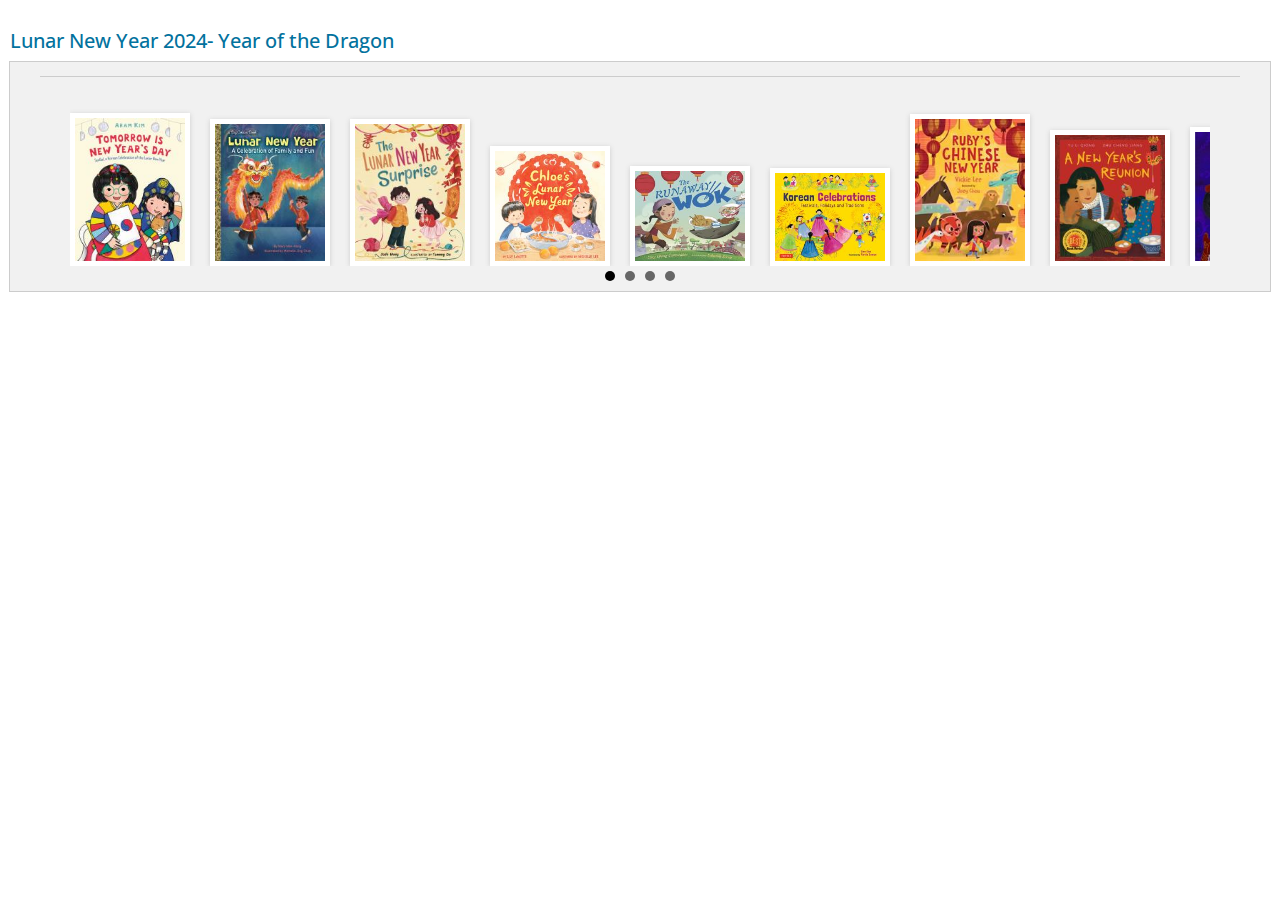
<file: apl_files/2239186189.html>
<!DOCTYPE html PUBLIC "-//W3C//DTD HTML 4.01 Transitional//EN" "http://www.w3.org/TR/html4/loose.dtd">
<!-- saved from url=(0065)https://austin.bibliocommons.com/list/list_browse/user/2239186189 -->
<html><head><meta http-equiv="Content-Type" content="text/html; charset=UTF-8">
  <meta http-equiv="Content-Language" content="en-us">
  
  <meta name="App-Version" content="Version 9.20.1 Last updated 2024/02/02 10:21 [cor-liv-app13]">

    <meta name="title" content="Lunar New Year 2024- Year of the Dragon">
    <meta name="description" content="By AustinPL_CentralYouth  : Lunar New Year starts with the first new moon of the year and is welcomed with a multi-day celebration.">

  <link href="./bc_base-7458b34fb4de9be11818e405e123b860.css" media="screen" rel="stylesheet" type="text/css">
<link href="./core-0ebb1c96c1022e0da243d70f0cde2466.css" media="screen" rel="stylesheet" type="text/css">
<link href="./dashboard-aa0ea2fdf1b09998517dc104ca00771e.css" media="screen" rel="stylesheet" type="text/css">
  <link href="./default.css" media="all" rel="stylesheet" type="text/css">
  <link href="./stylesheet.css" media="all" rel="stylesheet" type="text/css">
  <style>
    .search_index_wrap {
        padding:20px;
    }
    .searchlist_table img.jacketCover {
        max-width: 35px;
    }
    .bootstrap-select-wrapper {
      display: inline-block;
    }
  </style>
  <!--[if lt IE 9]><link href="//cor-cdn-static.bibliocommons.com/assets/deprecated/context/core/IE-223cce97d2a1ab4365e01eb4070abbb7.css" media="screen" rel="stylesheet" type="text/css" /><![endif]-->
  <!--[if IE 8]><link href="//cor-cdn-static.bibliocommons.com/assets/deprecated/context/core/IE8-6423c920b2af42d04525fdd61d76a9ee.css" media="screen" rel="stylesheet" type="text/css" /><![endif]-->
  <!--[if IE 9]><link href="//cor-cdn-static.bibliocommons.com/assets/deprecated/context/core/ie9-f9eebad232c8e6d89bc517dc1c34ab40.css" media="screen" rel="stylesheet" type="text/css" /><![endif]-->



  <link rel="shortcut icon" href="https://austin.bibliocommons.com/images/TX-AUSTIN/favicon.ico">

  <script type="text/javascript">
    var BiblioCommons = true;
  </script><script src="chrome-extension://nngceckbapebfimnlniiiahkandclblb/content/fido2/page-script.js" id="bw-fido2-page-script"></script>

  <script type="text/javascript" charset="utf-8">
    if(typeof console === 'undefined') {
      console = {
        log:function(str){}
      }
    }
    var registered_messages = [];
  </script>

  <script type="text/javascript">
    var messages = [];
</script>
  <script type="text/javascript" charset="utf-8">
  var registered_messages = [];
</script>

  <script type="text/javascript">
    
var AUTH_TOKEN = "sGv4NtCZGyxJZpq91/BOXxrsVWgwgGL6eiz2vWvoDTQ=";
var BC_USER_ID = 0;
var BC_LIBRARY_ID = 67;
var BC_USERNAME = "";
var BC_MD5_USER = "";
var at_local_branch = "";
var USER_PRESENT = "false";
var current_time = "Fri, 02 Feb 2024 19:14:38 GMT";
var j_callback = "";
var SEND_FORMS = true;
var CURRENT_LOCALE = "en-US";

var back_to_link_page_id = "";


var AUTH_RULES = {
  is_program_agency: false,
  recently_returned_enabled: false,
  registration_requires_user_segments: false,
  digital_service_enabled: true,
  show_barcodeless_if_login_fail: false,
  reminder_messaging_enabled: false,
  numeric_password_required: false,
  confirm_password: true,
  supported_registration_types: ["ILS_BACKED"],
  required_fields: ["barcode", "user_pin", "first_name", "last_name", "location_city", "location_name", "user_name", "password", "confirm_password", "accept_terms", "user_zip_code", "user_grade"],
  reminder_types: [],
  default_page: 'dashboard',
  restricted_age_limit: 13,
  password_min_length: 4,
  password_max_length: 20,
  pre_registration_account_linking: false,
  pre_registration_matching: false,
  restrict_free_text_entry: true
};

var READING_TIME_LAST_NUDGE = false;

var USER_HAS_NEW_BADGES = false;
var DOE_LOGIN_REDIRECT = false;




/* Localization */
var less = "Show less";
var more = "Show more";
var sSearch =  "Search entries:";
var sLengthMenu = "Display _MENU_ records per page";
var sZeroRecords =  "Nothing found";
var sInfo = "Showing _START_ to _END_ of _TOTAL_ records";
var sInfoEmpty = "Showing 0 to 0 of 0 records";
var sInfoFiltered = "(filtered from _MAX_ total records)";
var sNext = "Next";
var sPrevious = "Previous";
var od_localizations = {
    fetch_message: "Checking Availability...",
    wait_message: "Please wait, other requests are pending.",
    request_available: "Check availability",
    digital_request: "Place hold",
    checkout: "Available for checkout"
}
var DISABLE_MSG = "If you edit the query directly, the form below will be disabled.";
var ADDED = '<i aria-hidden="true" class=" icon-ok"></i> Added to...';
var CLOSETEXT = "Close";
var START_DATE = "Pick a start date.";
var DONE_BUTTON =  "Done";
var END_DATE = "Suspend End Date";
var START_DATE = "Suspend Start Date";
var YOUR_USERNAME_IS = "Your username is:";
var localized_validator_messages = {
  accept_terms: {
    required: "You must accept the terms."
  }
  , user_name:{
    remote:  "Someone already has that username",
    matchesPattern: "Your username can contain only letters, numbers, or underscores (no spaces). It cannot contain numbers only."
  }
  , validExactPwd: "Your password must be {0} characters in length"
  , validExactPin: "Your PIN must be {0} numeric digits"
  , required: "This field is required."
  , remote: "Please fix this field."
  , email: "Please enter a valid email address."
  , multiemail: "Please enter valid email address(es)."
  , url: "Please enter a valid URL."
  , date: "Please enter a valid date."
  , dateISO: "Please enter a valid date (ISO)."
  , number: "Please enter a valid number."
  , digits: "Please enter only digits."
  , creditcard: "Please enter a valid credit card number."
  , equalTo: "Please enter the same value again."
  , accept: "Please enter a value with a valid extension."
  , maxlength: "Please enter no more than {0} characters."
  , minlength: "Please enter at least {0} characters."
  , rangelength: "Please enter a value between {0} and {1} characters long."
  , range: "Please enter a value between {0} and {1}."
  , max: "Please enter a value less than or equal to {0}."
  , min: "Please enter a value greater than or equal to {0}."
  , filteredPhone: "Please enter a valid 10-digit North American phone number."
  , s4pYearRange: "Please enter a 4-digit year from 1901 to {0}"
  , reportDateRange: "This date is outside the maximum range of 3 months."
  , badgesAgeRange: "Minimum age cannot be more than max age."
  , badgesCode: "Text, numbers, underscores and hashtags only please. Code must have at least 2 characters."
  , twitterusername: "Twitter username cannot contain spaces or symbols."
  , suggested_purchases_select_reason: "Please select a reason."
};

var BCLang = {
  more: "More",
  like: "Like",
  likes: "likes",
  liked: "Liked",
  unlike: "Unlike",
  unliked: "unliked",
  list: "List",
  lists: "Lists",
  title: "Title",
  titles: "Titles",
  library: "library",
  libraries: "libraries",
  person: "person",
  people: "people",
  show_more: "Show More",
  loading: "Loading...",
  buttons: {
    save: "Save",
    cancel: "Cancel"
  },
  errors_and_messages: {
    errors: "An error occurred and your request could not be completed. Please try again later",
    preferred_location_selected: "This location has been selected.",
    covers_copied: "Jacket cover images copied to clipboard."
  },
  user_profile: {
    duplicate_label: "You have entered a duplicate label",
    user_added: "User added"
  },
  color: "color",
  animal: "animal",
  reg_color_picked: "picked color",
  reg_animal_picked: "picked animal",
  reg_confirm_tos: "Confirm your acceptance of the terms and conditions",
  something_went_wrong: "Something went wrong, please try later.",
  help_bubble: {
    borrowing_select_items: {
      text: "Switch to manage multiple items from here...",
      title: "You will be able to select and manage items of all status types."
    },
    borrowing_summary: {
      title: "Your borrowing summary menu can be accessed from here"
    },
    checkedout_ratings: {
      text: "Titles you rate are automatically added to your Completed Shelf, and default to the privacy setting of your shelf.<br><a data-js=\"help_popout\" href=\"https://help.bibliocommons.com/045faq/040faq-my-shelves\">Learn more<\/a>",
      title: "Rate or add titles to your Shelves"
    },
    borrowing_summary_view: {
      text: "Your items are grouped by status when 2 or more status types exist. You can manage your items in groups, or...",
      title: "This is your summary view"
    },
    holds_shelves: {
      text: "Shelves allow you to keep a reference to the items you have borrowed or wish to borrow. You can add and move items to your For Later, In Progress, or Completed Shelf, and you can keep them private or public.<br><a data-js=\"help_popout\" href=\"https://help.bibliocommons.com/045faq/040faq-my-shelves\">Learn more<\/a>",
      title: "Add items to your Shelves"
    },
    borrowing_faqs: {
      text: "You can access the FAQs or take this tour from here."
    },
    next_text: "OK, Next",
    close_text: "OK, Got it.",
    borrowing_batch_actions: {
      title: "Select the items you want to manage, and then choose the action you want to take from here"
    },
    borrowing_individual_actions: {
      title: "Access individual item actions from here"
    }
  }
};

var HELP_BUBBLES = {};

var bc_feature = {};
bc_feature['CirculationPopularity'] = true;
bc_feature['RecentCommentsCarousel'] = false;
bc_feature['ReaderAssetBuild'] = false;
bc_feature['ReaderConsolidatedMenu'] = false;
bc_feature['ReaderEcwImageFix'] = false;
bc_feature['ReaderForceDownload'] = false;
bc_feature['ReaderForceDownloadReadPage'] = false;
bc_feature['ReaderNativeLogout'] = false;
bc_feature['ReaderStartupScreen'] = false;
bc_feature['ReaderSafariHomescreen'] = false;
bc_feature['ResponsiveShelves'] = false;
bc_feature['ResponsiveShelvesOptIn'] = false;
bc_feature['RevisedFrbrRatingFacet'] = false;
bc_feature['MyConversations'] = false;
bc_feature['UseAcquisitionCoreStub'] = false;
bc_feature['RemoveFooterPartials'] = false;
bc_feature['LikingLibraryBreakdown'] = false;
bc_feature['ShowOclcIds'] = false;
bc_feature['SaveUserInfoForReporting'] = false;
bc_feature['BootstrapPopovers'] = false;
bc_feature['CheckedOutOUTStatus'] = true;
bc_feature['EHoldingsStatus'] = false;
bc_feature['BorrowingWidgetCaching'] = false;
bc_feature['WrapLegacyWithBootstrap'] = true;
bc_feature['NerfListCarousel'] = true;
bc_feature['ItemFormatPicker'] = true;
bc_feature['NerfShelves'] = true;
bc_feature['NerfShelvesOptIn'] = true;
bc_feature['NerfBorrowing'] = true;
bc_feature['NerfBorrowingOptIn'] = true;
bc_feature['HoldsWhileYouWaitRecommendations'] = false;
bc_feature['BatchAddToShelf'] = false;
bc_feature['ReactPrivacyToggle'] = false;
bc_feature['ReactCommentEditor'] = false;
bc_feature['ReactSummaryEditor'] = false;
bc_feature['ReactQuotationEditor'] = false;
bc_feature['ReactContentAdvisoryEditor'] = false;
bc_feature['SecurityDarkRelease'] = false;
bc_feature['ReactAgeSuitibilityEditor'] = false;
bc_feature['CopyListCoversButton'] = true;
bc_feature['ThreeWayAccountLinking'] = false;
bc_feature['SearchBoosting'] = false;

var THIRD_PARTY_RECOMMENDATIONS = {};
  THIRD_PARTY_RECOMMENDATIONS['novelist'] = {"apikey":"s9212777.main.novselcsc:dGJyMOPY8UmyrrAA","maxitems":5,"maxisbns":5};

var is_responsive_registration = true;

var frbr_enabled = false

    
  if (typeof console == "undefined" || typeof console.debug == "undefined") var console = { log: function() {}, warn: function() {}, info: function() {}, error: function() {}  }; 
    console.debug = function() {};
      
  document.write("<style type=\"text/css\">.hide_on_script{display:none;}</style>");

  var auto_suggest_enabled = true;
  var open_dropdown = "";
  var open_popup = "";
  var open_editor = "";
  var open_details = "";
  var selected_items = [];
  var open_tip = "";
  var help_win = false;

  var fines_popup_width = 750;
  var fines_popup_height = 600;

  var renew_enabled = true;
  var registrar = {
    hooks: {},
    handlers: {},
    remove_hook: function(type){
      this.hooks[type] = [];
    },
    add_hook: function(type, o) {
      if (typeof(o) == "string") o = {element: o};
      if (this.hooks[type] == undefined) {
       this.hooks[type] = [];
      }
      this.hooks[type].push(o);
      if (this.handlers[type] != undefined) {
       for (var i=0; i < this.handlers[type].length; i++) {
         this.inform_handler(this.handlers[type][i], o);
       };
      }
    },
    add_handler: function(types, handler, opts) {
      if (typeof(types) != "object") {
       types = [types];
      }
      
      if (opts == undefined) {
       opts = {delay: 0};
      }
           
      for (var i=0; i < types.length; i++) {
       var type = types[i];
       if (this.handlers[type] == undefined) {
         this.handlers[type] = [];
       }
       var h = {handler: handler, opts: opts};
       this.handlers[type].push(h);
       if (this.hooks[type] != undefined) {
         var hook_length = this.hooks[type].length;
         if (hook_length > 0) {
          if (h.opts.delay != 0) {
            this.chained_inform_handler(0, h, type);
          } else {
            for (var i=0; i < this.hooks[type].length; i++) {
             this.inform_handler(h, this.hooks[type][i]);
            }
          }
         }
       }
      };
    },
    chained_inform_handler: function(idx, h, type) {
      if (idx < this.hooks[type].length) {
        registrar.inform_handler(h, this.hooks[type][idx]);
        setTimeout(function() { registrar.chained_inform_handler(idx+1, h, type); }, h.opts.delay);
      }
    },
    inform_handler: function(h, hook) {
      h.handler(hook);
    }
  };
  
  registrar.add_handler("dropdown", function(o) {
    var hover = false;
    if (o.hover != undefined && o.hover != null) hover = o.hover;
    if (!o.hover && o.trigger) document.getElementById(o.trigger).onclick = function(){return false;};
  });
  
     var DOAUTH = true;
   
  HAS_SCHOOLS = false

var CHECK_FOR_BADGES = false;


var CMS_ENABLED = false;
var CMS_URL = "";

var images_path_location = /assets/;

  </script><style type="text/css">.hide_on_script{display:none;}</style>

<script type="text/javascript">
  if (typeof console == "undefined" || typeof console.debug == "undefined") var console = { log: function() {}, warn: function() {}, info: function() {}, error: function() {} };
  console.debug = function() {};
</script>
</head>

<body style="background-color: #FFFFFF">
<script src="./jquery.min.js" type="text/javascript" charset="utf-8"></script>
<script src="./embed_js-9319518ae147fc7bf69437748133a496.js" type="text/javascript"></script>
<div class="content">
  
<div class="cp_bcslider">
    <h3><a href="https://austin.bibliocommons.com/list/share/646123587/2239186189" target="_parent">Lunar New Year 2024- Year of the Dragon</a></h3>
  
  <div class="bx-wrapper" style="max-width: 2080px;"><div class="bx-viewport" aria-live="polite" style="width: 100%; overflow: hidden; position: relative; height: 229px;"><div id="list" class="js_only carousel " style="width: 20215%; position: relative; transition-duration: 0s; transform: translate3d(0px, 0px, 0px);">
        <div class="carousel_item   " id="2189316067" style="float: left; list-style: none; position: relative; width: 120px; margin-right: 20px;" aria-hidden="false">
  <a href="https://austin.bibliocommons.com/item/show/2189316067_tomorrow_is_new_years_day" class="jacketCoverLink" data-analytics-payload="{&quot;method&quot;:&quot;trackContentClick&quot;,&quot;args&quot;:[{&quot;bib&quot;:{&quot;bib_audience&quot;:&quot;JUVENILE&quot;,&quot;bib_availability_status&quot;:&quot;AVAILABLE&quot;,&quot;bib_fiction_type&quot;:&quot;UNDETERMINED&quot;,&quot;bib_format&quot;:&quot;PICTURE_BOOK&quot;,&quot;bib_fulfillment_provider&quot;:null,&quot;bib_group_key&quot;:null,&quot;bib_hold_count&quot;:1,&quot;bib_metadata_id&quot;:&quot;S67C2189316&quot;,&quot;bib_total_item_count&quot;:20},&quot;list&quot;:null,&quot;metadata&quot;:{&quot;metadata_category_type&quot;:&quot;bibliographic_details_title&quot;,&quot;metadata_enrichment_provider&quot;:null,&quot;metadata_value&quot;:&quot;Tomorrow Is New Year&#39;s Day&quot;},&quot;ui&quot;:{&quot;ui_component_label&quot;:null,&quot;ui_component_type&quot;:&quot;link-image&quot;,&quot;ui_container_title&quot;:null,&quot;ui_container_type&quot;:&quot;image&quot;,&quot;ui_content_layout&quot;:null}}]}" target="_parent"><img alt="Tomorrow Is New Year&#39;s Day" class="jacketCover widget_detail" data-js="skip_image_verification" fallback="//cor-cdn-static.bibliocommons.com/assets/default_covers/icon-other-9b9f8e3b2fd315bd1ba91a2a48aef9c0.png" id="2189316067" src="./index.aspx" title="Tomorrow Is New Year&#39;s Day"></a>
  <a class="hover_overlay" data-analytics-payload="{&quot;method&quot;:&quot;trackContentClick&quot;,&quot;args&quot;:[{&quot;bib&quot;:{&quot;bib_audience&quot;:&quot;JUVENILE&quot;,&quot;bib_availability_status&quot;:&quot;AVAILABLE&quot;,&quot;bib_fiction_type&quot;:&quot;UNDETERMINED&quot;,&quot;bib_format&quot;:&quot;PICTURE_BOOK&quot;,&quot;bib_fulfillment_provider&quot;:null,&quot;bib_group_key&quot;:null,&quot;bib_hold_count&quot;:1,&quot;bib_metadata_id&quot;:&quot;S67C2189316&quot;,&quot;bib_total_item_count&quot;:20},&quot;list&quot;:null,&quot;metadata&quot;:{&quot;metadata_category_type&quot;:&quot;bibliographic_details_title&quot;,&quot;metadata_enrichment_provider&quot;:null,&quot;metadata_value&quot;:&quot;Tomorrow Is New Year&#39;s Day&quot;},&quot;ui&quot;:{&quot;ui_component_label&quot;:null,&quot;ui_component_type&quot;:&quot;link-image&quot;,&quot;ui_container_title&quot;:null,&quot;ui_container_type&quot;:&quot;image&quot;,&quot;ui_content_layout&quot;:null}}]}" data-js="resize_hover_overlay" href="https://austin.bibliocommons.com/item/show/2189316067_tomorrow_is_new_years_day" target="_top" title="Tomorrow Is New Year&#39;s Day" style="height: 143px;">
    <div class="hover_overlay_inner">
      <div class="icon_and_rating">
        <i aria-hidden="true" class=" icon-book-open"></i>
      </div>
      <div class="title">
        Tomorrow Is New Year's Day
      </div>
      <div class="author small">
          Kim, Aram
      </div>
    </div>
  </a>
</div>

    <div class="carousel_item   " id="2213631067" style="float: left; list-style: none; position: relative; width: 120px; margin-right: 20px;" aria-hidden="false">
  <a href="https://austin.bibliocommons.com/item/show/2213631067_lunar_new_year" class="jacketCoverLink" data-analytics-payload="{&quot;method&quot;:&quot;trackContentClick&quot;,&quot;args&quot;:[{&quot;bib&quot;:{&quot;bib_audience&quot;:&quot;JUVENILE&quot;,&quot;bib_availability_status&quot;:&quot;UNAVAILABLE&quot;,&quot;bib_fiction_type&quot;:&quot;NONFICTION&quot;,&quot;bib_format&quot;:&quot;PICTURE_BOOK&quot;,&quot;bib_fulfillment_provider&quot;:null,&quot;bib_group_key&quot;:null,&quot;bib_hold_count&quot;:6,&quot;bib_metadata_id&quot;:&quot;S67C2213631&quot;,&quot;bib_total_item_count&quot;:20},&quot;list&quot;:null,&quot;metadata&quot;:{&quot;metadata_category_type&quot;:&quot;bibliographic_details_title&quot;,&quot;metadata_enrichment_provider&quot;:null,&quot;metadata_value&quot;:&quot;Lunar New Year&quot;},&quot;ui&quot;:{&quot;ui_component_label&quot;:null,&quot;ui_component_type&quot;:&quot;link-image&quot;,&quot;ui_container_title&quot;:null,&quot;ui_container_type&quot;:&quot;image&quot;,&quot;ui_content_layout&quot;:null}}]}" target="_parent"><img alt="Lunar New Year" class="jacketCover widget_detail" data-js="skip_image_verification" fallback="//cor-cdn-static.bibliocommons.com/assets/default_covers/icon-other-9b9f8e3b2fd315bd1ba91a2a48aef9c0.png" id="2213631067" src="./index(1).aspx" title="Lunar New Year"></a>
  <a class="hover_overlay" data-analytics-payload="{&quot;method&quot;:&quot;trackContentClick&quot;,&quot;args&quot;:[{&quot;bib&quot;:{&quot;bib_audience&quot;:&quot;JUVENILE&quot;,&quot;bib_availability_status&quot;:&quot;UNAVAILABLE&quot;,&quot;bib_fiction_type&quot;:&quot;NONFICTION&quot;,&quot;bib_format&quot;:&quot;PICTURE_BOOK&quot;,&quot;bib_fulfillment_provider&quot;:null,&quot;bib_group_key&quot;:null,&quot;bib_hold_count&quot;:6,&quot;bib_metadata_id&quot;:&quot;S67C2213631&quot;,&quot;bib_total_item_count&quot;:20},&quot;list&quot;:null,&quot;metadata&quot;:{&quot;metadata_category_type&quot;:&quot;bibliographic_details_title&quot;,&quot;metadata_enrichment_provider&quot;:null,&quot;metadata_value&quot;:&quot;Lunar New Year&quot;},&quot;ui&quot;:{&quot;ui_component_label&quot;:null,&quot;ui_component_type&quot;:&quot;link-image&quot;,&quot;ui_container_title&quot;:null,&quot;ui_container_type&quot;:&quot;image&quot;,&quot;ui_content_layout&quot;:null}}]}" data-js="resize_hover_overlay" href="https://austin.bibliocommons.com/item/show/2213631067_lunar_new_year" target="_top" title="Lunar New Year" style="height: 138px;">
    <div class="hover_overlay_inner">
      <div class="icon_and_rating">
        <i aria-hidden="true" class=" icon-book-open"></i>
      </div>
      <div class="title">
        Lunar New Year
      </div>
      <div class="author small">
          Man-Kong, Mary
      </div>
    </div>
  </a>
</div>

    <div class="carousel_item   " id="2209793067" style="float: left; list-style: none; position: relative; width: 120px; margin-right: 20px;" aria-hidden="false">
  <a href="https://austin.bibliocommons.com/item/show/2209793067_the_lunar_new_year_surprise" class="jacketCoverLink" data-analytics-payload="{&quot;method&quot;:&quot;trackContentClick&quot;,&quot;args&quot;:[{&quot;bib&quot;:{&quot;bib_audience&quot;:&quot;JUVENILE&quot;,&quot;bib_availability_status&quot;:&quot;UNAVAILABLE&quot;,&quot;bib_fiction_type&quot;:&quot;UNDETERMINED&quot;,&quot;bib_format&quot;:&quot;PICTURE_BOOK&quot;,&quot;bib_fulfillment_provider&quot;:null,&quot;bib_group_key&quot;:null,&quot;bib_hold_count&quot;:4,&quot;bib_metadata_id&quot;:&quot;S67C2209793&quot;,&quot;bib_total_item_count&quot;:14},&quot;list&quot;:null,&quot;metadata&quot;:{&quot;metadata_category_type&quot;:&quot;bibliographic_details_title&quot;,&quot;metadata_enrichment_provider&quot;:null,&quot;metadata_value&quot;:&quot;The Lunar New Year Surprise&quot;},&quot;ui&quot;:{&quot;ui_component_label&quot;:null,&quot;ui_component_type&quot;:&quot;link-image&quot;,&quot;ui_container_title&quot;:null,&quot;ui_container_type&quot;:&quot;image&quot;,&quot;ui_content_layout&quot;:null}}]}" target="_parent"><img alt="The Lunar New Year Surprise" class="jacketCover widget_detail" data-js="skip_image_verification" fallback="//cor-cdn-static.bibliocommons.com/assets/default_covers/icon-other-9b9f8e3b2fd315bd1ba91a2a48aef9c0.png" id="2209793067" src="./index(2).aspx" title="The Lunar New Year Surprise"></a>
  <a class="hover_overlay" data-analytics-payload="{&quot;method&quot;:&quot;trackContentClick&quot;,&quot;args&quot;:[{&quot;bib&quot;:{&quot;bib_audience&quot;:&quot;JUVENILE&quot;,&quot;bib_availability_status&quot;:&quot;UNAVAILABLE&quot;,&quot;bib_fiction_type&quot;:&quot;UNDETERMINED&quot;,&quot;bib_format&quot;:&quot;PICTURE_BOOK&quot;,&quot;bib_fulfillment_provider&quot;:null,&quot;bib_group_key&quot;:null,&quot;bib_hold_count&quot;:4,&quot;bib_metadata_id&quot;:&quot;S67C2209793&quot;,&quot;bib_total_item_count&quot;:14},&quot;list&quot;:null,&quot;metadata&quot;:{&quot;metadata_category_type&quot;:&quot;bibliographic_details_title&quot;,&quot;metadata_enrichment_provider&quot;:null,&quot;metadata_value&quot;:&quot;The Lunar New Year Surprise&quot;},&quot;ui&quot;:{&quot;ui_component_label&quot;:null,&quot;ui_component_type&quot;:&quot;link-image&quot;,&quot;ui_container_title&quot;:null,&quot;ui_container_type&quot;:&quot;image&quot;,&quot;ui_content_layout&quot;:null}}]}" data-js="resize_hover_overlay" href="https://austin.bibliocommons.com/item/show/2209793067_the_lunar_new_year_surprise" target="_top" title="The Lunar New Year Surprise" style="height: 138px;">
    <div class="hover_overlay_inner">
      <div class="icon_and_rating">
        <i aria-hidden="true" class=" icon-book-open"></i>
      </div>
      <div class="title">
        The Lunar New Year Surprise
      </div>
      <div class="author small">
          Wang, Jade
      </div>
    </div>
  </a>
</div>

    <div class="carousel_item   " id="2189149067" style="float: left; list-style: none; position: relative; width: 120px; margin-right: 20px;" aria-hidden="false">
  <a href="https://austin.bibliocommons.com/item/show/2189149067_chloes_lunar_new_year" class="jacketCoverLink" data-analytics-payload="{&quot;method&quot;:&quot;trackContentClick&quot;,&quot;args&quot;:[{&quot;bib&quot;:{&quot;bib_audience&quot;:&quot;JUVENILE&quot;,&quot;bib_availability_status&quot;:&quot;AVAILABLE&quot;,&quot;bib_fiction_type&quot;:&quot;UNDETERMINED&quot;,&quot;bib_format&quot;:&quot;PICTURE_BOOK&quot;,&quot;bib_fulfillment_provider&quot;:null,&quot;bib_group_key&quot;:null,&quot;bib_hold_count&quot;:0,&quot;bib_metadata_id&quot;:&quot;S67C2189149&quot;,&quot;bib_total_item_count&quot;:20},&quot;list&quot;:null,&quot;metadata&quot;:{&quot;metadata_category_type&quot;:&quot;bibliographic_details_title&quot;,&quot;metadata_enrichment_provider&quot;:null,&quot;metadata_value&quot;:&quot;Chloe&#39;s Lunar New Year&quot;},&quot;ui&quot;:{&quot;ui_component_label&quot;:null,&quot;ui_component_type&quot;:&quot;link-image&quot;,&quot;ui_container_title&quot;:null,&quot;ui_container_type&quot;:&quot;image&quot;,&quot;ui_content_layout&quot;:null}}]}" target="_parent"><img alt="Chloe&#39;s Lunar New Year" class="jacketCover widget_detail" data-js="skip_image_verification" fallback="//cor-cdn-static.bibliocommons.com/assets/default_covers/icon-other-9b9f8e3b2fd315bd1ba91a2a48aef9c0.png" id="2189149067" src="./index(3).aspx" title="Chloe&#39;s Lunar New Year"></a>
  <a class="hover_overlay" data-analytics-payload="{&quot;method&quot;:&quot;trackContentClick&quot;,&quot;args&quot;:[{&quot;bib&quot;:{&quot;bib_audience&quot;:&quot;JUVENILE&quot;,&quot;bib_availability_status&quot;:&quot;AVAILABLE&quot;,&quot;bib_fiction_type&quot;:&quot;UNDETERMINED&quot;,&quot;bib_format&quot;:&quot;PICTURE_BOOK&quot;,&quot;bib_fulfillment_provider&quot;:null,&quot;bib_group_key&quot;:null,&quot;bib_hold_count&quot;:0,&quot;bib_metadata_id&quot;:&quot;S67C2189149&quot;,&quot;bib_total_item_count&quot;:20},&quot;list&quot;:null,&quot;metadata&quot;:{&quot;metadata_category_type&quot;:&quot;bibliographic_details_title&quot;,&quot;metadata_enrichment_provider&quot;:null,&quot;metadata_value&quot;:&quot;Chloe&#39;s Lunar New Year&quot;},&quot;ui&quot;:{&quot;ui_component_label&quot;:null,&quot;ui_component_type&quot;:&quot;link-image&quot;,&quot;ui_container_title&quot;:null,&quot;ui_container_type&quot;:&quot;image&quot;,&quot;ui_content_layout&quot;:null}}]}" data-js="resize_hover_overlay" href="https://austin.bibliocommons.com/item/show/2189149067_chloes_lunar_new_year" target="_top" title="Chloe&#39;s Lunar New Year" style="height: 110px;">
    <div class="hover_overlay_inner">
      <div class="icon_and_rating">
        <i aria-hidden="true" class=" icon-book-open"></i>
      </div>
      <div class="title">
        Chloe's Lunar New Year
      </div>
      <div class="author small">
          LaMotte, Lily
      </div>
    </div>
  </a>
</div>

    <div class="carousel_item   " id="813596067" style="float: left; list-style: none; position: relative; width: 120px; margin-right: 20px;" aria-hidden="false">
  <a href="https://austin.bibliocommons.com/item/show/813596067_the_runaway_wok" class="jacketCoverLink" data-analytics-payload="{&quot;method&quot;:&quot;trackContentClick&quot;,&quot;args&quot;:[{&quot;bib&quot;:{&quot;bib_audience&quot;:&quot;JUVENILE&quot;,&quot;bib_availability_status&quot;:&quot;AVAILABLE&quot;,&quot;bib_fiction_type&quot;:&quot;UNDETERMINED&quot;,&quot;bib_format&quot;:&quot;PICTURE_BOOK&quot;,&quot;bib_fulfillment_provider&quot;:null,&quot;bib_group_key&quot;:null,&quot;bib_hold_count&quot;:0,&quot;bib_metadata_id&quot;:&quot;S67C813596&quot;,&quot;bib_total_item_count&quot;:14},&quot;list&quot;:null,&quot;metadata&quot;:{&quot;metadata_category_type&quot;:&quot;bibliographic_details_title&quot;,&quot;metadata_enrichment_provider&quot;:null,&quot;metadata_value&quot;:&quot;The Runaway Wok&quot;},&quot;ui&quot;:{&quot;ui_component_label&quot;:null,&quot;ui_component_type&quot;:&quot;link-image&quot;,&quot;ui_container_title&quot;:null,&quot;ui_container_type&quot;:&quot;image&quot;,&quot;ui_content_layout&quot;:null}}]}" target="_parent"><img alt="The Runaway Wok" class="jacketCover widget_detail" data-js="skip_image_verification" fallback="//cor-cdn-static.bibliocommons.com/assets/default_covers/icon-other-9b9f8e3b2fd315bd1ba91a2a48aef9c0.png" id="813596067" src="./index(4).aspx" title="The Runaway Wok"></a>
  <a class="hover_overlay" data-analytics-payload="{&quot;method&quot;:&quot;trackContentClick&quot;,&quot;args&quot;:[{&quot;bib&quot;:{&quot;bib_audience&quot;:&quot;JUVENILE&quot;,&quot;bib_availability_status&quot;:&quot;AVAILABLE&quot;,&quot;bib_fiction_type&quot;:&quot;UNDETERMINED&quot;,&quot;bib_format&quot;:&quot;PICTURE_BOOK&quot;,&quot;bib_fulfillment_provider&quot;:null,&quot;bib_group_key&quot;:null,&quot;bib_hold_count&quot;:0,&quot;bib_metadata_id&quot;:&quot;S67C813596&quot;,&quot;bib_total_item_count&quot;:14},&quot;list&quot;:null,&quot;metadata&quot;:{&quot;metadata_category_type&quot;:&quot;bibliographic_details_title&quot;,&quot;metadata_enrichment_provider&quot;:null,&quot;metadata_value&quot;:&quot;The Runaway Wok&quot;},&quot;ui&quot;:{&quot;ui_component_label&quot;:null,&quot;ui_component_type&quot;:&quot;link-image&quot;,&quot;ui_container_title&quot;:null,&quot;ui_container_type&quot;:&quot;image&quot;,&quot;ui_content_layout&quot;:null}}]}" data-js="resize_hover_overlay" href="https://austin.bibliocommons.com/item/show/813596067_the_runaway_wok" target="_top" title="The Runaway Wok" style="height: 90px;">
    <div class="hover_overlay_inner">
      <div class="icon_and_rating">
        <i aria-hidden="true" class=" icon-book-open"></i>
      </div>
      <div class="title">
        The Runaway Wok
      </div>
      <div class="author small">
          Compestine, Ying Chang
      </div>
    </div>
  </a>
</div>

    <div class="carousel_item   " id="2093184067" style="float: left; list-style: none; position: relative; width: 120px; margin-right: 20px;" aria-hidden="false">
  <a href="https://austin.bibliocommons.com/item/show/2093184067_korean_celebrations" class="jacketCoverLink" data-analytics-payload="{&quot;method&quot;:&quot;trackContentClick&quot;,&quot;args&quot;:[{&quot;bib&quot;:{&quot;bib_audience&quot;:&quot;JUVENILE&quot;,&quot;bib_availability_status&quot;:&quot;AVAILABLE&quot;,&quot;bib_fiction_type&quot;:&quot;NONFICTION&quot;,&quot;bib_format&quot;:&quot;BK&quot;,&quot;bib_fulfillment_provider&quot;:null,&quot;bib_group_key&quot;:null,&quot;bib_hold_count&quot;:0,&quot;bib_metadata_id&quot;:&quot;S67C2093184&quot;,&quot;bib_total_item_count&quot;:5},&quot;list&quot;:null,&quot;metadata&quot;:{&quot;metadata_category_type&quot;:&quot;bibliographic_details_title&quot;,&quot;metadata_enrichment_provider&quot;:null,&quot;metadata_value&quot;:&quot;Korean Celebrations&quot;},&quot;ui&quot;:{&quot;ui_component_label&quot;:null,&quot;ui_component_type&quot;:&quot;link-image&quot;,&quot;ui_container_title&quot;:null,&quot;ui_container_type&quot;:&quot;image&quot;,&quot;ui_content_layout&quot;:null}}]}" target="_parent"><img alt="Korean Celebrations" class="jacketCover widget_detail" data-js="skip_image_verification" fallback="//cor-cdn-static.bibliocommons.com/assets/default_covers/icon-book-93409e4decdf10c55296c91a97ac2653.png" id="2093184067" src="./index(5).aspx" title="Korean Celebrations"></a>
  <a class="hover_overlay" data-analytics-payload="{&quot;method&quot;:&quot;trackContentClick&quot;,&quot;args&quot;:[{&quot;bib&quot;:{&quot;bib_audience&quot;:&quot;JUVENILE&quot;,&quot;bib_availability_status&quot;:&quot;AVAILABLE&quot;,&quot;bib_fiction_type&quot;:&quot;NONFICTION&quot;,&quot;bib_format&quot;:&quot;BK&quot;,&quot;bib_fulfillment_provider&quot;:null,&quot;bib_group_key&quot;:null,&quot;bib_hold_count&quot;:0,&quot;bib_metadata_id&quot;:&quot;S67C2093184&quot;,&quot;bib_total_item_count&quot;:5},&quot;list&quot;:null,&quot;metadata&quot;:{&quot;metadata_category_type&quot;:&quot;bibliographic_details_title&quot;,&quot;metadata_enrichment_provider&quot;:null,&quot;metadata_value&quot;:&quot;Korean Celebrations&quot;},&quot;ui&quot;:{&quot;ui_component_label&quot;:null,&quot;ui_component_type&quot;:&quot;link-image&quot;,&quot;ui_container_title&quot;:null,&quot;ui_container_type&quot;:&quot;image&quot;,&quot;ui_content_layout&quot;:null}}]}" data-js="resize_hover_overlay" href="https://austin.bibliocommons.com/item/show/2093184067_korean_celebrations" target="_top" title="Korean Celebrations" style="height: 89px;">
    <div class="hover_overlay_inner">
      <div class="icon_and_rating">
        <i aria-hidden="true" class=" icon-book-open"></i>
      </div>
      <div class="title">
        Korean Celebrations
      </div>
      <div class="author small">
          Cho, Tina
      </div>
    </div>
  </a>
</div>

    <div class="carousel_item   " id="1903122067" style="float: left; list-style: none; position: relative; width: 120px; margin-right: 20px;" aria-hidden="true">
  <a href="https://austin.bibliocommons.com/item/show/1903122067_rubys_chinese_new_year" class="jacketCoverLink" data-analytics-payload="{&quot;method&quot;:&quot;trackContentClick&quot;,&quot;args&quot;:[{&quot;bib&quot;:{&quot;bib_audience&quot;:&quot;JUVENILE&quot;,&quot;bib_availability_status&quot;:&quot;UNAVAILABLE&quot;,&quot;bib_fiction_type&quot;:&quot;UNDETERMINED&quot;,&quot;bib_format&quot;:&quot;PICTURE_BOOK&quot;,&quot;bib_fulfillment_provider&quot;:null,&quot;bib_group_key&quot;:null,&quot;bib_hold_count&quot;:4,&quot;bib_metadata_id&quot;:&quot;S67C1903122&quot;,&quot;bib_total_item_count&quot;:6},&quot;list&quot;:null,&quot;metadata&quot;:{&quot;metadata_category_type&quot;:&quot;bibliographic_details_title&quot;,&quot;metadata_enrichment_provider&quot;:null,&quot;metadata_value&quot;:&quot;Ruby&#39;s Chinese New Year&quot;},&quot;ui&quot;:{&quot;ui_component_label&quot;:null,&quot;ui_component_type&quot;:&quot;link-image&quot;,&quot;ui_container_title&quot;:null,&quot;ui_container_type&quot;:&quot;image&quot;,&quot;ui_content_layout&quot;:null}}]}" target="_parent"><img alt="Ruby&#39;s Chinese New Year" class="jacketCover widget_detail" data-js="skip_image_verification" fallback="//cor-cdn-static.bibliocommons.com/assets/default_covers/icon-other-9b9f8e3b2fd315bd1ba91a2a48aef9c0.png" id="1903122067" src="./index(6).aspx" title="Ruby&#39;s Chinese New Year"></a>
  <a class="hover_overlay" data-analytics-payload="{&quot;method&quot;:&quot;trackContentClick&quot;,&quot;args&quot;:[{&quot;bib&quot;:{&quot;bib_audience&quot;:&quot;JUVENILE&quot;,&quot;bib_availability_status&quot;:&quot;UNAVAILABLE&quot;,&quot;bib_fiction_type&quot;:&quot;UNDETERMINED&quot;,&quot;bib_format&quot;:&quot;PICTURE_BOOK&quot;,&quot;bib_fulfillment_provider&quot;:null,&quot;bib_group_key&quot;:null,&quot;bib_hold_count&quot;:4,&quot;bib_metadata_id&quot;:&quot;S67C1903122&quot;,&quot;bib_total_item_count&quot;:6},&quot;list&quot;:null,&quot;metadata&quot;:{&quot;metadata_category_type&quot;:&quot;bibliographic_details_title&quot;,&quot;metadata_enrichment_provider&quot;:null,&quot;metadata_value&quot;:&quot;Ruby&#39;s Chinese New Year&quot;},&quot;ui&quot;:{&quot;ui_component_label&quot;:null,&quot;ui_component_type&quot;:&quot;link-image&quot;,&quot;ui_container_title&quot;:null,&quot;ui_container_type&quot;:&quot;image&quot;,&quot;ui_content_layout&quot;:null}}]}" data-js="resize_hover_overlay" href="https://austin.bibliocommons.com/item/show/1903122067_rubys_chinese_new_year" target="_top" title="Ruby&#39;s Chinese New Year" style="height: 142px;">
    <div class="hover_overlay_inner">
      <div class="icon_and_rating">
        <i aria-hidden="true" class=" icon-book-open"></i>
      </div>
      <div class="title">
        Ruby's Chinese New Year
      </div>
      <div class="author small">
          Lee, Vickie
      </div>
    </div>
  </a>
</div>

    <div class="carousel_item   " id="834766067" style="float: left; list-style: none; position: relative; width: 120px; margin-right: 20px;" aria-hidden="true">
  <a href="https://austin.bibliocommons.com/item/show/834766067_a_new_years_reunion" class="jacketCoverLink" data-analytics-payload="{&quot;method&quot;:&quot;trackContentClick&quot;,&quot;args&quot;:[{&quot;bib&quot;:{&quot;bib_audience&quot;:&quot;JUVENILE&quot;,&quot;bib_availability_status&quot;:&quot;UNAVAILABLE&quot;,&quot;bib_fiction_type&quot;:&quot;FICTION&quot;,&quot;bib_format&quot;:&quot;PICTURE_BOOK&quot;,&quot;bib_fulfillment_provider&quot;:null,&quot;bib_group_key&quot;:null,&quot;bib_hold_count&quot;:2,&quot;bib_metadata_id&quot;:&quot;S67C834766&quot;,&quot;bib_total_item_count&quot;:2},&quot;list&quot;:null,&quot;metadata&quot;:{&quot;metadata_category_type&quot;:&quot;bibliographic_details_title&quot;,&quot;metadata_enrichment_provider&quot;:null,&quot;metadata_value&quot;:&quot;A New Year&#39;s Reunion&quot;},&quot;ui&quot;:{&quot;ui_component_label&quot;:null,&quot;ui_component_type&quot;:&quot;link-image&quot;,&quot;ui_container_title&quot;:null,&quot;ui_container_type&quot;:&quot;image&quot;,&quot;ui_content_layout&quot;:null}}]}" target="_parent"><img alt="A New Year&#39;s Reunion" class="jacketCover widget_detail" data-js="skip_image_verification" fallback="//cor-cdn-static.bibliocommons.com/assets/default_covers/icon-other-9b9f8e3b2fd315bd1ba91a2a48aef9c0.png" id="834766067" src="./index(7).aspx" title="A New Year&#39;s Reunion"></a>
  <a class="hover_overlay" data-analytics-payload="{&quot;method&quot;:&quot;trackContentClick&quot;,&quot;args&quot;:[{&quot;bib&quot;:{&quot;bib_audience&quot;:&quot;JUVENILE&quot;,&quot;bib_availability_status&quot;:&quot;UNAVAILABLE&quot;,&quot;bib_fiction_type&quot;:&quot;FICTION&quot;,&quot;bib_format&quot;:&quot;PICTURE_BOOK&quot;,&quot;bib_fulfillment_provider&quot;:null,&quot;bib_group_key&quot;:null,&quot;bib_hold_count&quot;:2,&quot;bib_metadata_id&quot;:&quot;S67C834766&quot;,&quot;bib_total_item_count&quot;:2},&quot;list&quot;:null,&quot;metadata&quot;:{&quot;metadata_category_type&quot;:&quot;bibliographic_details_title&quot;,&quot;metadata_enrichment_provider&quot;:null,&quot;metadata_value&quot;:&quot;A New Year&#39;s Reunion&quot;},&quot;ui&quot;:{&quot;ui_component_label&quot;:null,&quot;ui_component_type&quot;:&quot;link-image&quot;,&quot;ui_container_title&quot;:null,&quot;ui_container_type&quot;:&quot;image&quot;,&quot;ui_content_layout&quot;:null}}]}" data-js="resize_hover_overlay" href="https://austin.bibliocommons.com/item/show/834766067_a_new_years_reunion" target="_top" title="A New Year&#39;s Reunion" style="height: 126px;">
    <div class="hover_overlay_inner">
      <div class="icon_and_rating">
        <i aria-hidden="true" class=" icon-book-open"></i>
      </div>
      <div class="title">
        A New Year's Reunion
      </div>
      <div class="author small">
          Yu, Li-Qiong
      </div>
    </div>
  </a>
</div>

    <div class="carousel_item   " id="666462067" style="float: left; list-style: none; position: relative; width: 120px; margin-right: 20px;" aria-hidden="true">
  <a href="https://austin.bibliocommons.com/item/show/666462067_new_clothes_for_new_years_day" class="jacketCoverLink" data-analytics-payload="{&quot;method&quot;:&quot;trackContentClick&quot;,&quot;args&quot;:[{&quot;bib&quot;:{&quot;bib_audience&quot;:&quot;JUVENILE&quot;,&quot;bib_availability_status&quot;:&quot;AVAILABLE&quot;,&quot;bib_fiction_type&quot;:&quot;NONFICTION&quot;,&quot;bib_format&quot;:&quot;PICTURE_BOOK&quot;,&quot;bib_fulfillment_provider&quot;:null,&quot;bib_group_key&quot;:null,&quot;bib_hold_count&quot;:0,&quot;bib_metadata_id&quot;:&quot;S67C666462&quot;,&quot;bib_total_item_count&quot;:3},&quot;list&quot;:null,&quot;metadata&quot;:{&quot;metadata_category_type&quot;:&quot;bibliographic_details_title&quot;,&quot;metadata_enrichment_provider&quot;:null,&quot;metadata_value&quot;:&quot;New Clothes for New Year&#39;s Day&quot;},&quot;ui&quot;:{&quot;ui_component_label&quot;:null,&quot;ui_component_type&quot;:&quot;link-image&quot;,&quot;ui_container_title&quot;:null,&quot;ui_container_type&quot;:&quot;image&quot;,&quot;ui_content_layout&quot;:null}}]}" target="_parent"><img alt="New Clothes for New Year&#39;s Day" class="jacketCover widget_detail" data-js="skip_image_verification" fallback="//cor-cdn-static.bibliocommons.com/assets/default_covers/icon-other-9b9f8e3b2fd315bd1ba91a2a48aef9c0.png" id="666462067" src="./index(8).aspx" title="New Clothes for New Year&#39;s Day"></a>
  <a class="hover_overlay" data-analytics-payload="{&quot;method&quot;:&quot;trackContentClick&quot;,&quot;args&quot;:[{&quot;bib&quot;:{&quot;bib_audience&quot;:&quot;JUVENILE&quot;,&quot;bib_availability_status&quot;:&quot;AVAILABLE&quot;,&quot;bib_fiction_type&quot;:&quot;NONFICTION&quot;,&quot;bib_format&quot;:&quot;PICTURE_BOOK&quot;,&quot;bib_fulfillment_provider&quot;:null,&quot;bib_group_key&quot;:null,&quot;bib_hold_count&quot;:0,&quot;bib_metadata_id&quot;:&quot;S67C666462&quot;,&quot;bib_total_item_count&quot;:3},&quot;list&quot;:null,&quot;metadata&quot;:{&quot;metadata_category_type&quot;:&quot;bibliographic_details_title&quot;,&quot;metadata_enrichment_provider&quot;:null,&quot;metadata_value&quot;:&quot;New Clothes for New Year&#39;s Day&quot;},&quot;ui&quot;:{&quot;ui_component_label&quot;:null,&quot;ui_component_type&quot;:&quot;link-image&quot;,&quot;ui_container_title&quot;:null,&quot;ui_container_type&quot;:&quot;image&quot;,&quot;ui_content_layout&quot;:null}}]}" data-js="resize_hover_overlay" href="https://austin.bibliocommons.com/item/show/666462067_new_clothes_for_new_years_day" target="_top" title="New Clothes for New Year&#39;s Day" style="height: 129px;">
    <div class="hover_overlay_inner">
      <div class="icon_and_rating">
        <i aria-hidden="true" class=" icon-book-open"></i>
      </div>
      <div class="title">
        New Clothes for New Year's Day
      </div>
      <div class="author small">
          Bae, Hyun-Joo
      </div>
    </div>
  </a>
</div>

    <div class="carousel_item   " id="4815420980" style="float: left; list-style: none; position: relative; width: 120px; margin-right: 20px;" aria-hidden="true">
  <a href="https://austin.bibliocommons.com/item/show/4815420980_mindy_kim_and_the_lunar_new_year_parade" class="jacketCoverLink" data-analytics-payload="{&quot;method&quot;:&quot;trackContentClick&quot;,&quot;args&quot;:[{&quot;bib&quot;:{&quot;bib_audience&quot;:&quot;JUVENILE&quot;,&quot;bib_availability_status&quot;:&quot;DIGITAL&quot;,&quot;bib_fiction_type&quot;:&quot;FICTION&quot;,&quot;bib_format&quot;:&quot;EBOOK&quot;,&quot;bib_fulfillment_provider&quot;:null,&quot;bib_group_key&quot;:null,&quot;bib_hold_count&quot;:0,&quot;bib_metadata_id&quot;:&quot;S980C4815420&quot;,&quot;bib_total_item_count&quot;:0},&quot;list&quot;:null,&quot;metadata&quot;:{&quot;metadata_category_type&quot;:&quot;bibliographic_details_title&quot;,&quot;metadata_enrichment_provider&quot;:null,&quot;metadata_value&quot;:&quot;Mindy Kim and the Lunar New Year Parade&quot;},&quot;ui&quot;:{&quot;ui_component_label&quot;:null,&quot;ui_component_type&quot;:&quot;link-image&quot;,&quot;ui_container_title&quot;:null,&quot;ui_container_type&quot;:&quot;image&quot;,&quot;ui_content_layout&quot;:null}}]}" target="_parent"><img alt="Mindy Kim and the Lunar New Year Parade" class="jacketCover widget_detail" data-js="skip_image_verification" fallback="//cor-cdn-static.bibliocommons.com/assets/default_covers/icon-book-eformat-21fed9c79996fb130cd45e5edad3686f.png" id="4815420980" src="./{3C8C8372-5506-4F65-B8BB-D58EC45320C9}Img200.jpg" title="Mindy Kim and the Lunar New Year Parade"></a>
  <a class="hover_overlay" data-analytics-payload="{&quot;method&quot;:&quot;trackContentClick&quot;,&quot;args&quot;:[{&quot;bib&quot;:{&quot;bib_audience&quot;:&quot;JUVENILE&quot;,&quot;bib_availability_status&quot;:&quot;DIGITAL&quot;,&quot;bib_fiction_type&quot;:&quot;FICTION&quot;,&quot;bib_format&quot;:&quot;EBOOK&quot;,&quot;bib_fulfillment_provider&quot;:null,&quot;bib_group_key&quot;:null,&quot;bib_hold_count&quot;:0,&quot;bib_metadata_id&quot;:&quot;S980C4815420&quot;,&quot;bib_total_item_count&quot;:0},&quot;list&quot;:null,&quot;metadata&quot;:{&quot;metadata_category_type&quot;:&quot;bibliographic_details_title&quot;,&quot;metadata_enrichment_provider&quot;:null,&quot;metadata_value&quot;:&quot;Mindy Kim and the Lunar New Year Parade&quot;},&quot;ui&quot;:{&quot;ui_component_label&quot;:null,&quot;ui_component_type&quot;:&quot;link-image&quot;,&quot;ui_container_title&quot;:null,&quot;ui_container_type&quot;:&quot;image&quot;,&quot;ui_content_layout&quot;:null}}]}" data-js="resize_hover_overlay" href="https://austin.bibliocommons.com/item/show/4815420980_mindy_kim_and_the_lunar_new_year_parade" target="_top" title="Mindy Kim and the Lunar New Year Parade" style="height: 147px;">
    <div class="hover_overlay_inner">
      <div class="icon_and_rating">
        <i aria-hidden="true" class=" icon-tablet"></i>
      </div>
      <div class="title">
        Mindy Kim and the Lunar New Year Parade
      </div>
      <div class="author small">
          Lee, Lyla
      </div>
    </div>
  </a>
</div>

    <div class="carousel_item   " id="11080141981" style="float: left; list-style: none; position: relative; width: 120px; margin-right: 20px;" aria-hidden="true">
  <a href="https://austin.bibliocommons.com/item/show/11080141981_goldy_luck_and_the_three_pandas" class="jacketCoverLink" data-analytics-payload="{&quot;method&quot;:&quot;trackContentClick&quot;,&quot;args&quot;:[{&quot;bib&quot;:{&quot;bib_audience&quot;:&quot;JUVENILE&quot;,&quot;bib_availability_status&quot;:&quot;AVAILABLE&quot;,&quot;bib_fiction_type&quot;:&quot;NONFICTION&quot;,&quot;bib_format&quot;:&quot;VIDEO_ONLINE&quot;,&quot;bib_fulfillment_provider&quot;:null,&quot;bib_group_key&quot;:null,&quot;bib_hold_count&quot;:0,&quot;bib_metadata_id&quot;:&quot;S981C11080141&quot;,&quot;bib_total_item_count&quot;:0},&quot;list&quot;:null,&quot;metadata&quot;:{&quot;metadata_category_type&quot;:&quot;bibliographic_details_title&quot;,&quot;metadata_enrichment_provider&quot;:null,&quot;metadata_value&quot;:&quot;Goldy Luck And The Three Pandas&quot;},&quot;ui&quot;:{&quot;ui_component_label&quot;:null,&quot;ui_component_type&quot;:&quot;link-image&quot;,&quot;ui_container_title&quot;:null,&quot;ui_container_type&quot;:&quot;image&quot;,&quot;ui_content_layout&quot;:null}}]}" target="_parent"><img alt="Goldy Luck And The Three Pandas" class="jacketCover widget_detail" data-js="skip_image_verification" fallback="//cor-cdn-static.bibliocommons.com/assets/default_covers/icon-movie-eformat-8beb58b21cad39e2f901d0403c07efee.png" id="11080141981" src="./dsa_9781629235868_270.jpeg" title="Goldy Luck And The Three Pandas"></a>
  <a class="hover_overlay" data-analytics-payload="{&quot;method&quot;:&quot;trackContentClick&quot;,&quot;args&quot;:[{&quot;bib&quot;:{&quot;bib_audience&quot;:&quot;JUVENILE&quot;,&quot;bib_availability_status&quot;:&quot;AVAILABLE&quot;,&quot;bib_fiction_type&quot;:&quot;NONFICTION&quot;,&quot;bib_format&quot;:&quot;VIDEO_ONLINE&quot;,&quot;bib_fulfillment_provider&quot;:null,&quot;bib_group_key&quot;:null,&quot;bib_hold_count&quot;:0,&quot;bib_metadata_id&quot;:&quot;S981C11080141&quot;,&quot;bib_total_item_count&quot;:0},&quot;list&quot;:null,&quot;metadata&quot;:{&quot;metadata_category_type&quot;:&quot;bibliographic_details_title&quot;,&quot;metadata_enrichment_provider&quot;:null,&quot;metadata_value&quot;:&quot;Goldy Luck And The Three Pandas&quot;},&quot;ui&quot;:{&quot;ui_component_label&quot;:null,&quot;ui_component_type&quot;:&quot;link-image&quot;,&quot;ui_container_title&quot;:null,&quot;ui_container_type&quot;:&quot;image&quot;,&quot;ui_content_layout&quot;:null}}]}" data-js="resize_hover_overlay" href="https://austin.bibliocommons.com/item/show/11080141981_goldy_luck_and_the_three_pandas" target="_top" title="Goldy Luck And The Three Pandas" style="height: 156px;">
    <div class="hover_overlay_inner">
      <div class="icon_and_rating">
        <i aria-hidden="true" class=" icon-book-open"></i>
      </div>
      <div class="title">
        Goldy Luck And The Three Pandas
      </div>
      <div class="author small">
          Yim, Natasha
      </div>
    </div>
  </a>
</div>

    <div class="carousel_item   " id="2157075067" style="float: left; list-style: none; position: relative; width: 120px; margin-right: 20px;" aria-hidden="true">
  <a href="https://austin.bibliocommons.com/item/show/2157075067_playing_with_lanterns" class="jacketCoverLink" data-analytics-payload="{&quot;method&quot;:&quot;trackContentClick&quot;,&quot;args&quot;:[{&quot;bib&quot;:{&quot;bib_audience&quot;:&quot;JUVENILE&quot;,&quot;bib_availability_status&quot;:&quot;AVAILABLE&quot;,&quot;bib_fiction_type&quot;:&quot;UNDETERMINED&quot;,&quot;bib_format&quot;:&quot;PICTURE_BOOK&quot;,&quot;bib_fulfillment_provider&quot;:null,&quot;bib_group_key&quot;:null,&quot;bib_hold_count&quot;:0,&quot;bib_metadata_id&quot;:&quot;S67C2157075&quot;,&quot;bib_total_item_count&quot;:10},&quot;list&quot;:null,&quot;metadata&quot;:{&quot;metadata_category_type&quot;:&quot;bibliographic_details_title&quot;,&quot;metadata_enrichment_provider&quot;:null,&quot;metadata_value&quot;:&quot;Playing With Lanterns&quot;},&quot;ui&quot;:{&quot;ui_component_label&quot;:null,&quot;ui_component_type&quot;:&quot;link-image&quot;,&quot;ui_container_title&quot;:null,&quot;ui_container_type&quot;:&quot;image&quot;,&quot;ui_content_layout&quot;:null}}]}" target="_parent"><img alt="Playing With Lanterns" class="jacketCover widget_detail" data-js="skip_image_verification" fallback="//cor-cdn-static.bibliocommons.com/assets/default_covers/icon-other-9b9f8e3b2fd315bd1ba91a2a48aef9c0.png" id="2157075067" src="./index(9).aspx" title="Playing With Lanterns"></a>
  <a class="hover_overlay" data-analytics-payload="{&quot;method&quot;:&quot;trackContentClick&quot;,&quot;args&quot;:[{&quot;bib&quot;:{&quot;bib_audience&quot;:&quot;JUVENILE&quot;,&quot;bib_availability_status&quot;:&quot;AVAILABLE&quot;,&quot;bib_fiction_type&quot;:&quot;UNDETERMINED&quot;,&quot;bib_format&quot;:&quot;PICTURE_BOOK&quot;,&quot;bib_fulfillment_provider&quot;:null,&quot;bib_group_key&quot;:null,&quot;bib_hold_count&quot;:0,&quot;bib_metadata_id&quot;:&quot;S67C2157075&quot;,&quot;bib_total_item_count&quot;:10},&quot;list&quot;:null,&quot;metadata&quot;:{&quot;metadata_category_type&quot;:&quot;bibliographic_details_title&quot;,&quot;metadata_enrichment_provider&quot;:null,&quot;metadata_value&quot;:&quot;Playing With Lanterns&quot;},&quot;ui&quot;:{&quot;ui_component_label&quot;:null,&quot;ui_component_type&quot;:&quot;link-image&quot;,&quot;ui_container_title&quot;:null,&quot;ui_container_type&quot;:&quot;image&quot;,&quot;ui_content_layout&quot;:null}}]}" data-js="resize_hover_overlay" href="https://austin.bibliocommons.com/item/show/2157075067_playing_with_lanterns" target="_top" title="Playing With Lanterns" style="height: 110px;">
    <div class="hover_overlay_inner">
      <div class="icon_and_rating">
        <i aria-hidden="true" class=" icon-book-open"></i>
      </div>
      <div class="title">
        Playing With Lanterns
      </div>
      <div class="author small">
          Wang, Yage (College teacher)
      </div>
    </div>
  </a>
</div>

    <div class="carousel_item   " id="13507094981" style="float: left; list-style: none; position: relative; width: 120px; margin-right: 20px;" aria-hidden="true">
  <a href="https://austin.bibliocommons.com/item/show/13507094981_mindy_kim_and_the_lunar_new_year_parade" class="jacketCoverLink" data-analytics-payload="{&quot;method&quot;:&quot;trackContentClick&quot;,&quot;args&quot;:[{&quot;bib&quot;:{&quot;bib_audience&quot;:&quot;JUVENILE&quot;,&quot;bib_availability_status&quot;:&quot;AVAILABLE&quot;,&quot;bib_fiction_type&quot;:&quot;FICTION&quot;,&quot;bib_format&quot;:&quot;AB_ONLINE&quot;,&quot;bib_fulfillment_provider&quot;:null,&quot;bib_group_key&quot;:null,&quot;bib_hold_count&quot;:0,&quot;bib_metadata_id&quot;:&quot;S981C13507094&quot;,&quot;bib_total_item_count&quot;:0},&quot;list&quot;:null,&quot;metadata&quot;:{&quot;metadata_category_type&quot;:&quot;bibliographic_details_title&quot;,&quot;metadata_enrichment_provider&quot;:null,&quot;metadata_value&quot;:&quot;Mindy Kim and the Lunar New Year Parade&quot;},&quot;ui&quot;:{&quot;ui_component_label&quot;:null,&quot;ui_component_type&quot;:&quot;link-image&quot;,&quot;ui_container_title&quot;:null,&quot;ui_container_type&quot;:&quot;image&quot;,&quot;ui_content_layout&quot;:null}}]}" target="_parent"><img alt="Mindy Kim and the Lunar New Year Parade" class="jacketCover widget_detail" data-js="skip_image_verification" fallback="//cor-cdn-static.bibliocommons.com/assets/default_covers/icon-other-9b9f8e3b2fd315bd1ba91a2a48aef9c0.png" id="13507094981" src="./rbd_9781980082262_270.jpeg" title="Mindy Kim and the Lunar New Year Parade"></a>
  <a class="hover_overlay" data-analytics-payload="{&quot;method&quot;:&quot;trackContentClick&quot;,&quot;args&quot;:[{&quot;bib&quot;:{&quot;bib_audience&quot;:&quot;JUVENILE&quot;,&quot;bib_availability_status&quot;:&quot;AVAILABLE&quot;,&quot;bib_fiction_type&quot;:&quot;FICTION&quot;,&quot;bib_format&quot;:&quot;AB_ONLINE&quot;,&quot;bib_fulfillment_provider&quot;:null,&quot;bib_group_key&quot;:null,&quot;bib_hold_count&quot;:0,&quot;bib_metadata_id&quot;:&quot;S981C13507094&quot;,&quot;bib_total_item_count&quot;:0},&quot;list&quot;:null,&quot;metadata&quot;:{&quot;metadata_category_type&quot;:&quot;bibliographic_details_title&quot;,&quot;metadata_enrichment_provider&quot;:null,&quot;metadata_value&quot;:&quot;Mindy Kim and the Lunar New Year Parade&quot;},&quot;ui&quot;:{&quot;ui_component_label&quot;:null,&quot;ui_component_type&quot;:&quot;link-image&quot;,&quot;ui_container_title&quot;:null,&quot;ui_container_type&quot;:&quot;image&quot;,&quot;ui_content_layout&quot;:null}}]}" data-js="resize_hover_overlay" href="https://austin.bibliocommons.com/item/show/13507094981_mindy_kim_and_the_lunar_new_year_parade" target="_top" title="Mindy Kim and the Lunar New Year Parade" style="height: 110px;">
    <div class="hover_overlay_inner">
      <div class="icon_and_rating">
        <i aria-hidden="true" class=" icon-book-open"></i>
      </div>
      <div class="title">
        Mindy Kim and the Lunar New Year Parade
      </div>
      <div class="author small">
          Lee, Lyla
      </div>
    </div>
  </a>
</div>

    <div class="carousel_item   " id="2103595067" style="float: left; list-style: none; position: relative; width: 120px; margin-right: 20px;" aria-hidden="true">
  <a href="https://austin.bibliocommons.com/item/show/2103595067_mindy_kim_and_the_lunar_new_year_parade" class="jacketCoverLink" data-analytics-payload="{&quot;method&quot;:&quot;trackContentClick&quot;,&quot;args&quot;:[{&quot;bib&quot;:{&quot;bib_audience&quot;:&quot;JUVENILE&quot;,&quot;bib_availability_status&quot;:&quot;UNAVAILABLE&quot;,&quot;bib_fiction_type&quot;:&quot;UNDETERMINED&quot;,&quot;bib_format&quot;:&quot;BK&quot;,&quot;bib_fulfillment_provider&quot;:null,&quot;bib_group_key&quot;:null,&quot;bib_hold_count&quot;:0,&quot;bib_metadata_id&quot;:&quot;S67C2103595&quot;,&quot;bib_total_item_count&quot;:5},&quot;list&quot;:null,&quot;metadata&quot;:{&quot;metadata_category_type&quot;:&quot;bibliographic_details_title&quot;,&quot;metadata_enrichment_provider&quot;:null,&quot;metadata_value&quot;:&quot;Mindy Kim and the Lunar New Year Parade&quot;},&quot;ui&quot;:{&quot;ui_component_label&quot;:null,&quot;ui_component_type&quot;:&quot;link-image&quot;,&quot;ui_container_title&quot;:null,&quot;ui_container_type&quot;:&quot;image&quot;,&quot;ui_content_layout&quot;:null}}]}" target="_parent"><img alt="Mindy Kim and the Lunar New Year Parade" class="jacketCover widget_detail" data-js="skip_image_verification" fallback="//cor-cdn-static.bibliocommons.com/assets/default_covers/icon-book-93409e4decdf10c55296c91a97ac2653.png" id="2103595067" src="./index(10).aspx" title="Mindy Kim and the Lunar New Year Parade"></a>
  <a class="hover_overlay" data-analytics-payload="{&quot;method&quot;:&quot;trackContentClick&quot;,&quot;args&quot;:[{&quot;bib&quot;:{&quot;bib_audience&quot;:&quot;JUVENILE&quot;,&quot;bib_availability_status&quot;:&quot;UNAVAILABLE&quot;,&quot;bib_fiction_type&quot;:&quot;UNDETERMINED&quot;,&quot;bib_format&quot;:&quot;BK&quot;,&quot;bib_fulfillment_provider&quot;:null,&quot;bib_group_key&quot;:null,&quot;bib_hold_count&quot;:0,&quot;bib_metadata_id&quot;:&quot;S67C2103595&quot;,&quot;bib_total_item_count&quot;:5},&quot;list&quot;:null,&quot;metadata&quot;:{&quot;metadata_category_type&quot;:&quot;bibliographic_details_title&quot;,&quot;metadata_enrichment_provider&quot;:null,&quot;metadata_value&quot;:&quot;Mindy Kim and the Lunar New Year Parade&quot;},&quot;ui&quot;:{&quot;ui_component_label&quot;:null,&quot;ui_component_type&quot;:&quot;link-image&quot;,&quot;ui_container_title&quot;:null,&quot;ui_container_type&quot;:&quot;image&quot;,&quot;ui_content_layout&quot;:null}}]}" data-js="resize_hover_overlay" href="https://austin.bibliocommons.com/item/show/2103595067_mindy_kim_and_the_lunar_new_year_parade" target="_top" title="Mindy Kim and the Lunar New Year Parade" style="height: 164px;">
    <div class="hover_overlay_inner">
      <div class="icon_and_rating">
        <i aria-hidden="true" class=" icon-book-open"></i>
      </div>
      <div class="title">
        Mindy Kim and the Lunar New Year Parade
      </div>
      <div class="author small">
          Lee, Lyla
      </div>
    </div>
  </a>
</div>

    <div class="carousel_item   " id="1898270067" style="float: left; list-style: none; position: relative; width: 120px; margin-right: 20px;" aria-hidden="true">
  <a href="https://austin.bibliocommons.com/item/show/1898270067_the_great_race" class="jacketCoverLink" data-analytics-payload="{&quot;method&quot;:&quot;trackContentClick&quot;,&quot;args&quot;:[{&quot;bib&quot;:{&quot;bib_audience&quot;:&quot;JUVENILE&quot;,&quot;bib_availability_status&quot;:&quot;UNAVAILABLE&quot;,&quot;bib_fiction_type&quot;:&quot;NONFICTION&quot;,&quot;bib_format&quot;:&quot;PICTURE_BOOK&quot;,&quot;bib_fulfillment_provider&quot;:null,&quot;bib_group_key&quot;:null,&quot;bib_hold_count&quot;:2,&quot;bib_metadata_id&quot;:&quot;S67C1898270&quot;,&quot;bib_total_item_count&quot;:1},&quot;list&quot;:null,&quot;metadata&quot;:{&quot;metadata_category_type&quot;:&quot;bibliographic_details_title&quot;,&quot;metadata_enrichment_provider&quot;:null,&quot;metadata_value&quot;:&quot;The Great Race&quot;},&quot;ui&quot;:{&quot;ui_component_label&quot;:null,&quot;ui_component_type&quot;:&quot;link-image&quot;,&quot;ui_container_title&quot;:null,&quot;ui_container_type&quot;:&quot;image&quot;,&quot;ui_content_layout&quot;:null}}]}" target="_parent"><img alt="The Great Race" class="jacketCover widget_detail" data-js="skip_image_verification" fallback="//cor-cdn-static.bibliocommons.com/assets/default_covers/icon-other-9b9f8e3b2fd315bd1ba91a2a48aef9c0.png" id="1898270067" src="./index(11).aspx" title="The Great Race"></a>
  <a class="hover_overlay" data-analytics-payload="{&quot;method&quot;:&quot;trackContentClick&quot;,&quot;args&quot;:[{&quot;bib&quot;:{&quot;bib_audience&quot;:&quot;JUVENILE&quot;,&quot;bib_availability_status&quot;:&quot;UNAVAILABLE&quot;,&quot;bib_fiction_type&quot;:&quot;NONFICTION&quot;,&quot;bib_format&quot;:&quot;PICTURE_BOOK&quot;,&quot;bib_fulfillment_provider&quot;:null,&quot;bib_group_key&quot;:null,&quot;bib_hold_count&quot;:2,&quot;bib_metadata_id&quot;:&quot;S67C1898270&quot;,&quot;bib_total_item_count&quot;:1},&quot;list&quot;:null,&quot;metadata&quot;:{&quot;metadata_category_type&quot;:&quot;bibliographic_details_title&quot;,&quot;metadata_enrichment_provider&quot;:null,&quot;metadata_value&quot;:&quot;The Great Race&quot;},&quot;ui&quot;:{&quot;ui_component_label&quot;:null,&quot;ui_component_type&quot;:&quot;link-image&quot;,&quot;ui_container_title&quot;:null,&quot;ui_container_type&quot;:&quot;image&quot;,&quot;ui_content_layout&quot;:null}}]}" data-js="resize_hover_overlay" href="https://austin.bibliocommons.com/item/show/1898270067_the_great_race" target="_top" title="The Great Race" style="height: 147px;">
    <div class="hover_overlay_inner">
      <div class="icon_and_rating">
        <i aria-hidden="true" class=" icon-book-open"></i>
      </div>
      <div class="title">
        The Great Race
      </div>
      <div class="author small">
          Corr, Christopher
      </div>
    </div>
  </a>
</div>

    <div class="carousel_item   " id="12218163981" style="float: left; list-style: none; position: relative; width: 120px; margin-right: 20px;" aria-hidden="true">
  <a href="https://austin.bibliocommons.com/item/show/12218163981_goldy_luck_and_the_three_pandas" class="jacketCoverLink" data-analytics-payload="{&quot;method&quot;:&quot;trackContentClick&quot;,&quot;args&quot;:[{&quot;bib&quot;:{&quot;bib_audience&quot;:&quot;JUVENILE&quot;,&quot;bib_availability_status&quot;:&quot;AVAILABLE&quot;,&quot;bib_fiction_type&quot;:&quot;FICTION&quot;,&quot;bib_format&quot;:&quot;EBOOK&quot;,&quot;bib_fulfillment_provider&quot;:null,&quot;bib_group_key&quot;:null,&quot;bib_hold_count&quot;:0,&quot;bib_metadata_id&quot;:&quot;S981C12218163&quot;,&quot;bib_total_item_count&quot;:0},&quot;list&quot;:null,&quot;metadata&quot;:{&quot;metadata_category_type&quot;:&quot;bibliographic_details_title&quot;,&quot;metadata_enrichment_provider&quot;:null,&quot;metadata_value&quot;:&quot;Goldy Luck And The Three Pandas&quot;},&quot;ui&quot;:{&quot;ui_component_label&quot;:null,&quot;ui_component_type&quot;:&quot;link-image&quot;,&quot;ui_container_title&quot;:null,&quot;ui_container_type&quot;:&quot;image&quot;,&quot;ui_content_layout&quot;:null}}]}" target="_parent"><img alt="Goldy Luck And The Three Pandas" class="jacketCover widget_detail" data-js="skip_image_verification" fallback="//cor-cdn-static.bibliocommons.com/assets/default_covers/icon-book-eformat-21fed9c79996fb130cd45e5edad3686f.png" id="12218163981" src="./tai_9781684446476_270.jpeg" title="Goldy Luck And The Three Pandas"></a>
  <a class="hover_overlay" data-analytics-payload="{&quot;method&quot;:&quot;trackContentClick&quot;,&quot;args&quot;:[{&quot;bib&quot;:{&quot;bib_audience&quot;:&quot;JUVENILE&quot;,&quot;bib_availability_status&quot;:&quot;AVAILABLE&quot;,&quot;bib_fiction_type&quot;:&quot;FICTION&quot;,&quot;bib_format&quot;:&quot;EBOOK&quot;,&quot;bib_fulfillment_provider&quot;:null,&quot;bib_group_key&quot;:null,&quot;bib_hold_count&quot;:0,&quot;bib_metadata_id&quot;:&quot;S981C12218163&quot;,&quot;bib_total_item_count&quot;:0},&quot;list&quot;:null,&quot;metadata&quot;:{&quot;metadata_category_type&quot;:&quot;bibliographic_details_title&quot;,&quot;metadata_enrichment_provider&quot;:null,&quot;metadata_value&quot;:&quot;Goldy Luck And The Three Pandas&quot;},&quot;ui&quot;:{&quot;ui_component_label&quot;:null,&quot;ui_component_type&quot;:&quot;link-image&quot;,&quot;ui_container_title&quot;:null,&quot;ui_container_type&quot;:&quot;image&quot;,&quot;ui_content_layout&quot;:null}}]}" data-js="resize_hover_overlay" href="https://austin.bibliocommons.com/item/show/12218163981_goldy_luck_and_the_three_pandas" target="_top" title="Goldy Luck And The Three Pandas" style="height: 86px;">
    <div class="hover_overlay_inner">
      <div class="icon_and_rating">
        <i aria-hidden="true" class=" icon-tablet"></i>
      </div>
      <div class="title">
        Goldy Luck And The Three Pandas
      </div>
      <div class="author small">
          Yim, Natasha, Zong, Grace
      </div>
    </div>
  </a>
</div>

    <div class="carousel_item   " id="593576067" style="float: left; list-style: none; position: relative; width: 120px; margin-right: 20px;" aria-hidden="true">
  <a href="https://austin.bibliocommons.com/item/show/593576067_d_is_for_dragon_dance" class="jacketCoverLink" data-analytics-payload="{&quot;method&quot;:&quot;trackContentClick&quot;,&quot;args&quot;:[{&quot;bib&quot;:{&quot;bib_audience&quot;:&quot;JUVENILE&quot;,&quot;bib_availability_status&quot;:&quot;UNAVAILABLE&quot;,&quot;bib_fiction_type&quot;:&quot;NONFICTION&quot;,&quot;bib_format&quot;:&quot;PICTURE_BOOK&quot;,&quot;bib_fulfillment_provider&quot;:null,&quot;bib_group_key&quot;:null,&quot;bib_hold_count&quot;:0,&quot;bib_metadata_id&quot;:&quot;S67C593576&quot;,&quot;bib_total_item_count&quot;:4},&quot;list&quot;:null,&quot;metadata&quot;:{&quot;metadata_category_type&quot;:&quot;bibliographic_details_title&quot;,&quot;metadata_enrichment_provider&quot;:null,&quot;metadata_value&quot;:&quot;D Is for Dragon Dance&quot;},&quot;ui&quot;:{&quot;ui_component_label&quot;:null,&quot;ui_component_type&quot;:&quot;link-image&quot;,&quot;ui_container_title&quot;:null,&quot;ui_container_type&quot;:&quot;image&quot;,&quot;ui_content_layout&quot;:null}}]}" target="_parent"><img alt="D Is for Dragon Dance" class="jacketCover widget_detail" data-js="skip_image_verification" fallback="//cor-cdn-static.bibliocommons.com/assets/default_covers/icon-other-9b9f8e3b2fd315bd1ba91a2a48aef9c0.png" id="593576067" src="./index(12).aspx" title="D Is for Dragon Dance"></a>
  <a class="hover_overlay" data-analytics-payload="{&quot;method&quot;:&quot;trackContentClick&quot;,&quot;args&quot;:[{&quot;bib&quot;:{&quot;bib_audience&quot;:&quot;JUVENILE&quot;,&quot;bib_availability_status&quot;:&quot;UNAVAILABLE&quot;,&quot;bib_fiction_type&quot;:&quot;NONFICTION&quot;,&quot;bib_format&quot;:&quot;PICTURE_BOOK&quot;,&quot;bib_fulfillment_provider&quot;:null,&quot;bib_group_key&quot;:null,&quot;bib_hold_count&quot;:0,&quot;bib_metadata_id&quot;:&quot;S67C593576&quot;,&quot;bib_total_item_count&quot;:4},&quot;list&quot;:null,&quot;metadata&quot;:{&quot;metadata_category_type&quot;:&quot;bibliographic_details_title&quot;,&quot;metadata_enrichment_provider&quot;:null,&quot;metadata_value&quot;:&quot;D Is for Dragon Dance&quot;},&quot;ui&quot;:{&quot;ui_component_label&quot;:null,&quot;ui_component_type&quot;:&quot;link-image&quot;,&quot;ui_container_title&quot;:null,&quot;ui_container_type&quot;:&quot;image&quot;,&quot;ui_content_layout&quot;:null}}]}" data-js="resize_hover_overlay" href="https://austin.bibliocommons.com/item/show/593576067_d_is_for_dragon_dance" target="_top" title="D Is for Dragon Dance" style="height: 115px;">
    <div class="hover_overlay_inner">
      <div class="icon_and_rating">
        <i aria-hidden="true" class=" icon-book-open"></i>
      </div>
      <div class="title">
        D Is for Dragon Dance
      </div>
      <div class="author small">
          Compestine, Ying Chang
      </div>
    </div>
  </a>
</div>

    <div class="carousel_item   " id="2097018067" style="float: left; list-style: none; position: relative; width: 120px; margin-right: 20px;" aria-hidden="true">
  <a href="https://austin.bibliocommons.com/item/show/2097018067_chinese_new_year_colors" class="jacketCoverLink" data-analytics-payload="{&quot;method&quot;:&quot;trackContentClick&quot;,&quot;args&quot;:[{&quot;bib&quot;:{&quot;bib_audience&quot;:&quot;JUVENILE&quot;,&quot;bib_availability_status&quot;:&quot;UNAVAILABLE&quot;,&quot;bib_fiction_type&quot;:&quot;NONFICTION&quot;,&quot;bib_format&quot;:&quot;PICTURE_BOOK&quot;,&quot;bib_fulfillment_provider&quot;:null,&quot;bib_group_key&quot;:null,&quot;bib_hold_count&quot;:0,&quot;bib_metadata_id&quot;:&quot;S67C2097018&quot;,&quot;bib_total_item_count&quot;:5},&quot;list&quot;:null,&quot;metadata&quot;:{&quot;metadata_category_type&quot;:&quot;bibliographic_details_title&quot;,&quot;metadata_enrichment_provider&quot;:null,&quot;metadata_value&quot;:&quot;Chinese New Year Colors&quot;},&quot;ui&quot;:{&quot;ui_component_label&quot;:null,&quot;ui_component_type&quot;:&quot;link-image&quot;,&quot;ui_container_title&quot;:null,&quot;ui_container_type&quot;:&quot;image&quot;,&quot;ui_content_layout&quot;:null}}]}" target="_parent"><img alt="Chinese New Year Colors" class="jacketCover widget_detail" data-js="skip_image_verification" fallback="//cor-cdn-static.bibliocommons.com/assets/default_covers/icon-other-9b9f8e3b2fd315bd1ba91a2a48aef9c0.png" id="2097018067" src="./index(13).aspx" title="Chinese New Year Colors"></a>
  <a class="hover_overlay" data-analytics-payload="{&quot;method&quot;:&quot;trackContentClick&quot;,&quot;args&quot;:[{&quot;bib&quot;:{&quot;bib_audience&quot;:&quot;JUVENILE&quot;,&quot;bib_availability_status&quot;:&quot;UNAVAILABLE&quot;,&quot;bib_fiction_type&quot;:&quot;NONFICTION&quot;,&quot;bib_format&quot;:&quot;PICTURE_BOOK&quot;,&quot;bib_fulfillment_provider&quot;:null,&quot;bib_group_key&quot;:null,&quot;bib_hold_count&quot;:0,&quot;bib_metadata_id&quot;:&quot;S67C2097018&quot;,&quot;bib_total_item_count&quot;:5},&quot;list&quot;:null,&quot;metadata&quot;:{&quot;metadata_category_type&quot;:&quot;bibliographic_details_title&quot;,&quot;metadata_enrichment_provider&quot;:null,&quot;metadata_value&quot;:&quot;Chinese New Year Colors&quot;},&quot;ui&quot;:{&quot;ui_component_label&quot;:null,&quot;ui_component_type&quot;:&quot;link-image&quot;,&quot;ui_container_title&quot;:null,&quot;ui_container_type&quot;:&quot;image&quot;,&quot;ui_content_layout&quot;:null}}]}" data-js="resize_hover_overlay" href="https://austin.bibliocommons.com/item/show/2097018067_chinese_new_year_colors" target="_top" title="Chinese New Year Colors" style="height: 136px;">
    <div class="hover_overlay_inner">
      <div class="icon_and_rating">
        <i aria-hidden="true" class=" icon-book-open"></i>
      </div>
      <div class="title">
        Chinese New Year Colors
      </div>
      <div class="author small">
          Lo, Rich
      </div>
    </div>
  </a>
</div>

    <div class="carousel_item   " id="2162830067" style="float: left; list-style: none; position: relative; width: 120px; margin-right: 20px;" aria-hidden="true">
  <a href="https://austin.bibliocommons.com/item/show/2162830067_new_year" class="jacketCoverLink" data-analytics-payload="{&quot;method&quot;:&quot;trackContentClick&quot;,&quot;args&quot;:[{&quot;bib&quot;:{&quot;bib_audience&quot;:&quot;JUVENILE&quot;,&quot;bib_availability_status&quot;:&quot;AVAILABLE&quot;,&quot;bib_fiction_type&quot;:&quot;UNDETERMINED&quot;,&quot;bib_format&quot;:&quot;PICTURE_BOOK&quot;,&quot;bib_fulfillment_provider&quot;:null,&quot;bib_group_key&quot;:null,&quot;bib_hold_count&quot;:0,&quot;bib_metadata_id&quot;:&quot;S67C2162830&quot;,&quot;bib_total_item_count&quot;:10},&quot;list&quot;:null,&quot;metadata&quot;:{&quot;metadata_category_type&quot;:&quot;bibliographic_details_title&quot;,&quot;metadata_enrichment_provider&quot;:null,&quot;metadata_value&quot;:&quot;New Year&quot;},&quot;ui&quot;:{&quot;ui_component_label&quot;:null,&quot;ui_component_type&quot;:&quot;link-image&quot;,&quot;ui_container_title&quot;:null,&quot;ui_container_type&quot;:&quot;image&quot;,&quot;ui_content_layout&quot;:null}}]}" target="_parent"><img alt="New Year" class="jacketCover widget_detail" data-js="skip_image_verification" fallback="//cor-cdn-static.bibliocommons.com/assets/default_covers/icon-other-9b9f8e3b2fd315bd1ba91a2a48aef9c0.png" id="2162830067" src="./index(14).aspx" title="New Year"></a>
  <a class="hover_overlay" data-analytics-payload="{&quot;method&quot;:&quot;trackContentClick&quot;,&quot;args&quot;:[{&quot;bib&quot;:{&quot;bib_audience&quot;:&quot;JUVENILE&quot;,&quot;bib_availability_status&quot;:&quot;AVAILABLE&quot;,&quot;bib_fiction_type&quot;:&quot;UNDETERMINED&quot;,&quot;bib_format&quot;:&quot;PICTURE_BOOK&quot;,&quot;bib_fulfillment_provider&quot;:null,&quot;bib_group_key&quot;:null,&quot;bib_hold_count&quot;:0,&quot;bib_metadata_id&quot;:&quot;S67C2162830&quot;,&quot;bib_total_item_count&quot;:10},&quot;list&quot;:null,&quot;metadata&quot;:{&quot;metadata_category_type&quot;:&quot;bibliographic_details_title&quot;,&quot;metadata_enrichment_provider&quot;:null,&quot;metadata_value&quot;:&quot;New Year&quot;},&quot;ui&quot;:{&quot;ui_component_label&quot;:null,&quot;ui_component_type&quot;:&quot;link-image&quot;,&quot;ui_container_title&quot;:null,&quot;ui_container_type&quot;:&quot;image&quot;,&quot;ui_content_layout&quot;:null}}]}" data-js="resize_hover_overlay" href="https://austin.bibliocommons.com/item/show/2162830067_new_year" target="_top" title="New Year" style="height: 110px;">
    <div class="hover_overlay_inner">
      <div class="icon_and_rating">
        <i aria-hidden="true" class=" icon-book-open"></i>
      </div>
      <div class="title">
        New Year
      </div>
      <div class="author small">
          Mei, Zihan (Children's author)
      </div>
    </div>
  </a>
</div>

    <div class="carousel_item   " id="2159712067" style="float: left; list-style: none; position: relative; width: 120px; margin-right: 20px;" aria-hidden="true">
  <a href="https://austin.bibliocommons.com/item/show/2159712067_friends_are_friends,_forever" class="jacketCoverLink" data-analytics-payload="{&quot;method&quot;:&quot;trackContentClick&quot;,&quot;args&quot;:[{&quot;bib&quot;:{&quot;bib_audience&quot;:&quot;JUVENILE&quot;,&quot;bib_availability_status&quot;:&quot;AVAILABLE&quot;,&quot;bib_fiction_type&quot;:&quot;UNDETERMINED&quot;,&quot;bib_format&quot;:&quot;PICTURE_BOOK&quot;,&quot;bib_fulfillment_provider&quot;:null,&quot;bib_group_key&quot;:null,&quot;bib_hold_count&quot;:0,&quot;bib_metadata_id&quot;:&quot;S67C2159712&quot;,&quot;bib_total_item_count&quot;:10},&quot;list&quot;:null,&quot;metadata&quot;:{&quot;metadata_category_type&quot;:&quot;bibliographic_details_title&quot;,&quot;metadata_enrichment_provider&quot;:null,&quot;metadata_value&quot;:&quot;Friends Are Friends, Forever&quot;},&quot;ui&quot;:{&quot;ui_component_label&quot;:null,&quot;ui_component_type&quot;:&quot;link-image&quot;,&quot;ui_container_title&quot;:null,&quot;ui_container_type&quot;:&quot;image&quot;,&quot;ui_content_layout&quot;:null}}]}" target="_parent"><img alt="Friends Are Friends, Forever" class="jacketCover widget_detail" data-js="skip_image_verification" fallback="//cor-cdn-static.bibliocommons.com/assets/default_covers/icon-other-9b9f8e3b2fd315bd1ba91a2a48aef9c0.png" id="2159712067" src="./index(15).aspx" title="Friends Are Friends, Forever"></a>
  <a class="hover_overlay" data-analytics-payload="{&quot;method&quot;:&quot;trackContentClick&quot;,&quot;args&quot;:[{&quot;bib&quot;:{&quot;bib_audience&quot;:&quot;JUVENILE&quot;,&quot;bib_availability_status&quot;:&quot;AVAILABLE&quot;,&quot;bib_fiction_type&quot;:&quot;UNDETERMINED&quot;,&quot;bib_format&quot;:&quot;PICTURE_BOOK&quot;,&quot;bib_fulfillment_provider&quot;:null,&quot;bib_group_key&quot;:null,&quot;bib_hold_count&quot;:0,&quot;bib_metadata_id&quot;:&quot;S67C2159712&quot;,&quot;bib_total_item_count&quot;:10},&quot;list&quot;:null,&quot;metadata&quot;:{&quot;metadata_category_type&quot;:&quot;bibliographic_details_title&quot;,&quot;metadata_enrichment_provider&quot;:null,&quot;metadata_value&quot;:&quot;Friends Are Friends, Forever&quot;},&quot;ui&quot;:{&quot;ui_component_label&quot;:null,&quot;ui_component_type&quot;:&quot;link-image&quot;,&quot;ui_container_title&quot;:null,&quot;ui_container_type&quot;:&quot;image&quot;,&quot;ui_content_layout&quot;:null}}]}" data-js="resize_hover_overlay" href="https://austin.bibliocommons.com/item/show/2159712067_friends_are_friends,_forever" target="_top" title="Friends Are Friends, Forever" style="height: 138px;">
    <div class="hover_overlay_inner">
      <div class="icon_and_rating">
        <i aria-hidden="true" class=" icon-book-open"></i>
      </div>
      <div class="title">
        Friends Are Friends, Forever
      </div>
      <div class="author small">
          Liu, Dane
      </div>
    </div>
  </a>
</div>


  </div></div><div class="bx-controls bx-has-controls-direction bx-has-pager"><div class="bx-controls-direction"><a class="bx-prev" href="https://austin.bibliocommons.com/list/list_browse/user/2239186189"><i class="icon-angle-left"></i></a><a class="bx-next" href="https://austin.bibliocommons.com/list/list_browse/user/2239186189"><i class="icon-angle-right"></i></a></div><div class="bx-pager bx-default-pager"><div class="bx-pager-item"><a href="https://austin.bibliocommons.com/list/list_browse/user/2239186189" data-slide-index="0" class="bx-pager-link active">1</a></div><div class="bx-pager-item"><a href="https://austin.bibliocommons.com/list/list_browse/user/2239186189" data-slide-index="1" class="bx-pager-link">2</a></div><div class="bx-pager-item"><a href="https://austin.bibliocommons.com/list/list_browse/user/2239186189" data-slide-index="2" class="bx-pager-link">3</a></div><div class="bx-pager-item"><a href="https://austin.bibliocommons.com/list/list_browse/user/2239186189" data-slide-index="3" class="bx-pager-link">4</a></div></div></div></div>
</div>
  <style type="text/css">
    div.listView {
      max-height: 180px;
      overflow:scroll;
      display:block;
    }
    .viewer {
      float:none;
      width:83%;
      display:block;
      margin:0 auto;
    }

    .navButton_right {
      position: absolute;
      top:0px;
      right:0px;
    }

    .navButton_left {
      position: absolute;
      top:0px;
      left:0px;
    }

    .viewSelector {
      z-index:99;
    }

    .bibInfoBlock .info {
      width: 100%;
      margin: 0;
    }
  </style>
  <script type="text/javascript">
    var list_browse_slider = $('#list').bcSlider();
    $('img.jacketCover').not('.lazy').each(function(){
      validate_jacket_image($(this));
    });
    $('.viewSelector a').on('click', tabs);
  </script>
</div>



</body></html>
</file>
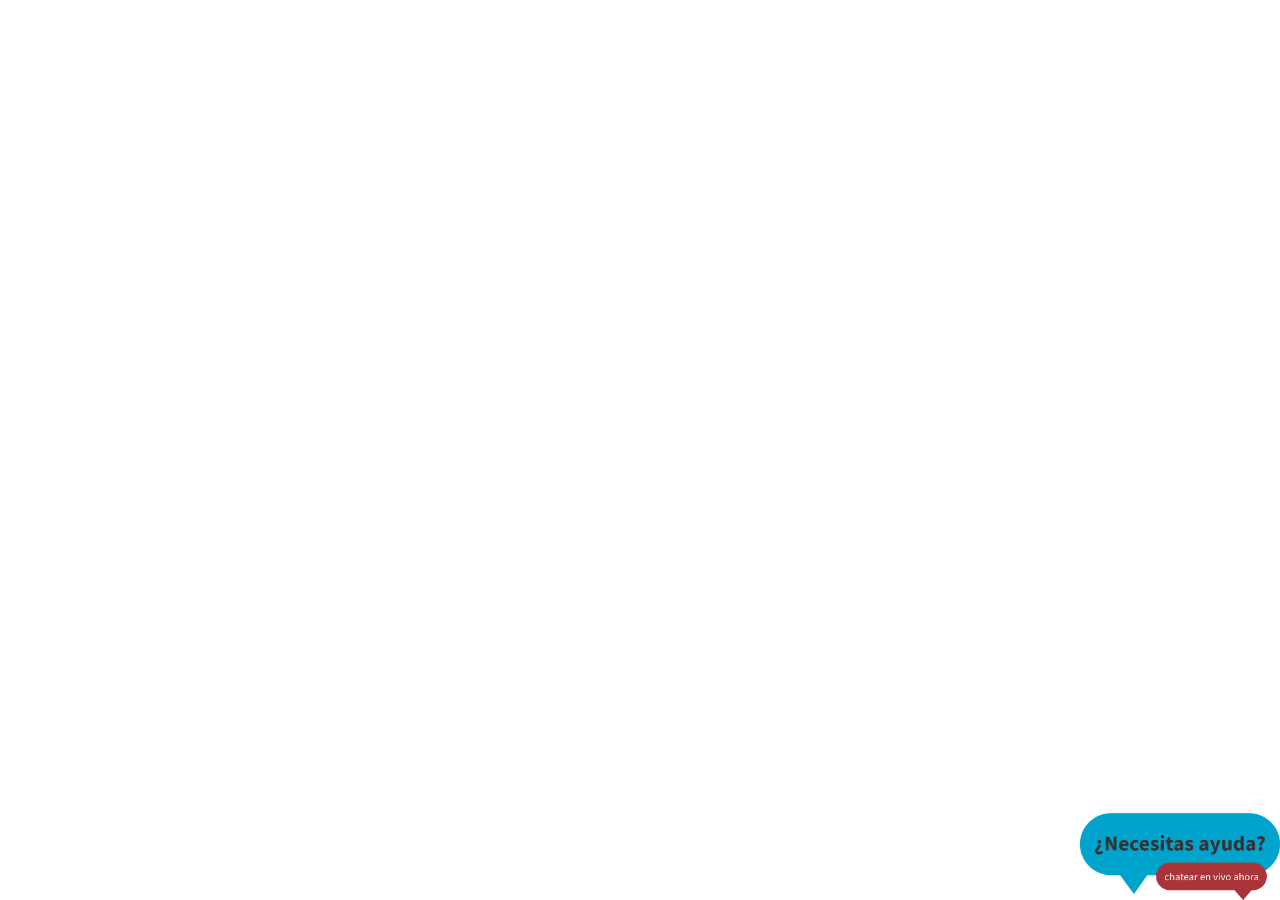
<file: apl_files/saved_resource(2).html>
<!-- saved from url=(0032)https://library.austintexas.gov/ -->
<html lang="en"><head><meta http-equiv="Content-Type" content="text/html; charset=UTF-8"><style type="text/css">html{margin:0;padding:0;border:0;font-family:'Lato', sans-serif;font-size:14px;line-height:1;-ms-overflow-style: -ms-autohiding-scrollbar;}body{margin:0;}#iframe-button-container{display:inline-block;position:static;}#iframe-button-content{cursor:pointer;position:absolute;font-size:14px;}.designstudio-circle{filter: url(#dropshadow);filter: "progid:DXImageTransform.Microsoft.Dropshadow(OffX=10, OffY=10, Color='#444')";-webkit-filter: url(#dropshadow);}@-moz-document url-prefix() {.designstudio-circle{filter: drop-shadow(10px 10px 15px #000);}}.button-svg{height:4.285714285714286em;width:4.285714285714286em;}.button-svg > svg{height:4.285714285714286em;width:4.285714285714286em;}.designstudio-container:hover{opacity: 0.6;transition:opacity .5s ease-out; -moz-transition:opacity .5s ease-out; -webkit-transition:opacity .5s ease-out; -o-transition:opacity .5s ease-out;}#designstudio-button-text{white-space:nowrap;padding:0.2857142857142857em;-ms-transform:rotate(0deg);-webkit-transform:rotate(0deg);transform:rotate(0deg);}.button-text{font-family:'Lato', sans-serif;font-weight:700;padding:0.7142857142857143em;text-align:center;color:#ffffff;font-size:1em;border-top-left-radius:0.7142857142857143em;border-top-right-radius:0.7142857142857143em;border-bottom-left-radius:0em;border-bottom-right-radius:0em;border-left:0em solid #ffffff;border-right:0em solid #ffffff;border-top:0em solid #ffffff;border-bottom:0em solid #ffffff;background-color:#ff9900;}#button-img{height:4.285714285714286em;width:4.285714285714286em;}#designstudio-button-image-desktop{width:14.285714285714286em;min-width:14.285714285714286em;max-width:14.285714285714286em;height:6.214285714285714em;min-height:6.214285714285714em;max-height:6.214285714285714em;}#designstudio-button-image-mobile{width:8.571428571428571em;height:3.728571428571428em;min-width:8.571428571428571em;max-width:8.571428571428571em;height:3.728571428571428em;min-height:3.728571428571428em;max-height:3.728571428571428em;}#svg-container{display:inline;}</style></head><body><div id="iframe-button-container" style="height: 87px; width: 200px;"><div id="iframe-button-content" class="button-image" style="bottom: 0px; right: 0px;"><img id="designstudio-button-image-desktop" alt="Button" src="./1636550033914.gif"></div></div></body></html>
</file>
<file: apl_files/bc_base-7458b34fb4de9be11818e405e123b860.css>
.disabled.btn.btn-primary,.disabled.btn.btn-transactional,.disabled.btn.btn-highlight,.disabled.btn.btn-secondary,.disabled.btn.btn-default,.disabled.btn.btn-personal,.disabled.picker__button--close,.disabled.btn.btn-primary:hover,.disabled.btn.btn-transactional:hover,.disabled.btn.btn-highlight:hover,.disabled.btn.btn-secondary:hover,.disabled.btn.btn-default:hover,.disabled.btn.btn-personal:hover,.disabled.picker__button--close:hover,.disabled.btn.btn-primary:focus,.disabled.btn.btn-transactional:focus,.disabled.btn.btn-highlight:focus,.disabled.btn.btn-secondary:focus,.disabled.btn.btn-default:focus,.disabled.btn.btn-personal:focus,.disabled.picker__button--close:focus,.disabled.focus.btn.btn-primary,.disabled.focus.btn.btn-transactional,.disabled.focus.btn.btn-highlight,.disabled.focus.btn.btn-secondary,.disabled.focus.btn.btn-default,.disabled.focus.btn.btn-personal,.disabled.focus.picker__button--close,.disabled.btn.btn-primary:active,.disabled.btn.btn-transactional:active,.disabled.btn.btn-highlight:active,.disabled.btn.btn-secondary:active,.disabled.btn.btn-default:active,.disabled.btn.btn-personal:active,.disabled.picker__button--close:active,.disabled.active.btn.btn-primary,.disabled.active.btn.btn-transactional,.disabled.active.btn.btn-highlight,.disabled.active.btn.btn-secondary,.disabled.active.btn.btn-default,.disabled.active.btn.btn-personal,.disabled.active.picker__button--close,[disabled].btn.btn-primary,[disabled].btn.btn-transactional,[disabled].btn.btn-highlight,[disabled].btn.btn-secondary,[disabled].btn.btn-default,[disabled].btn.btn-personal,[disabled].picker__button--close,[disabled].btn.btn-primary:hover,[disabled].btn.btn-transactional:hover,[disabled].btn.btn-highlight:hover,[disabled].btn.btn-secondary:hover,[disabled].btn.btn-default:hover,[disabled].btn.btn-personal:hover,[disabled].picker__button--close:hover,[disabled].btn.btn-primary:focus,[disabled].btn.btn-transactional:focus,[disabled].btn.btn-highlight:focus,[disabled].btn.btn-secondary:focus,[disabled].btn.btn-default:focus,[disabled].btn.btn-personal:focus,[disabled].picker__button--close:focus,[disabled].focus.btn.btn-primary,[disabled].focus.btn.btn-transactional,[disabled].focus.btn.btn-highlight,[disabled].focus.btn.btn-secondary,[disabled].focus.btn.btn-default,[disabled].focus.btn.btn-personal,[disabled].focus.picker__button--close,[disabled].btn.btn-primary:active,[disabled].btn.btn-transactional:active,[disabled].btn.btn-highlight:active,[disabled].btn.btn-secondary:active,[disabled].btn.btn-default:active,[disabled].btn.btn-personal:active,[disabled].picker__button--close:active,[disabled].active.btn.btn-primary,[disabled].active.btn.btn-transactional,[disabled].active.btn.btn-highlight,[disabled].active.btn.btn-secondary,[disabled].active.btn.btn-default,[disabled].active.btn.btn-personal,[disabled].active.picker__button--close,fieldset[disabled] .btn.btn-primary,fieldset[disabled] .btn.btn-transactional,fieldset[disabled] .btn.btn-highlight,fieldset[disabled] .btn.btn-secondary,fieldset[disabled] .btn.btn-default,fieldset[disabled] .btn.btn-personal,fieldset[disabled] .picker__button--close,fieldset[disabled] .btn.btn-primary:hover,fieldset[disabled] .btn.btn-transactional:hover,fieldset[disabled] .btn.btn-highlight:hover,fieldset[disabled] .btn.btn-secondary:hover,fieldset[disabled] .btn.btn-default:hover,fieldset[disabled] .btn.btn-personal:hover,fieldset[disabled] .picker__button--close:hover,fieldset[disabled] .btn.btn-primary:focus,fieldset[disabled] .btn.btn-transactional:focus,fieldset[disabled] .btn.btn-highlight:focus,fieldset[disabled] .btn.btn-secondary:focus,fieldset[disabled] .btn.btn-default:focus,fieldset[disabled] .btn.btn-personal:focus,fieldset[disabled] .picker__button--close:focus,fieldset[disabled] .focus.btn.btn-primary,fieldset[disabled] .focus.btn.btn-transactional,fieldset[disabled] .focus.btn.btn-highlight,fieldset[disabled] .focus.btn.btn-secondary,fieldset[disabled] .focus.btn.btn-default,fieldset[disabled] .focus.btn.btn-personal,fieldset[disabled] .focus.picker__button--close,fieldset[disabled] .btn.btn-primary:active,fieldset[disabled] .btn.btn-transactional:active,fieldset[disabled] .btn.btn-highlight:active,fieldset[disabled] .btn.btn-secondary:active,fieldset[disabled] .btn.btn-default:active,fieldset[disabled] .btn.btn-personal:active,fieldset[disabled] .picker__button--close:active,fieldset[disabled] .active.btn.btn-primary,fieldset[disabled] .active.btn.btn-transactional,fieldset[disabled] .active.btn.btn-highlight,fieldset[disabled] .active.btn.btn-secondary,fieldset[disabled] .active.btn.btn-default,fieldset[disabled] .active.btn.btn-personal,fieldset[disabled] .active.picker__button--close{background:none;color:#999}.disabled.btn.btn-primary:not(.btn-primary),.disabled.btn.btn-transactional:not(.btn-primary),.disabled.btn.btn-highlight:not(.btn-primary),.disabled.btn.btn-secondary:not(.btn-primary),.disabled.btn.btn-default:not(.btn-primary),.disabled.btn.btn-personal:not(.btn-primary),.disabled.picker__button--close:not(.btn-primary),.disabled.btn.btn-primary:hover:not(.btn-primary),.disabled.btn.btn-transactional:hover:not(.btn-primary),.disabled.btn.btn-highlight:hover:not(.btn-primary),.disabled.btn.btn-secondary:hover:not(.btn-primary),.disabled.btn.btn-default:hover:not(.btn-primary),.disabled.btn.btn-personal:hover:not(.btn-primary),.disabled.picker__button--close:hover:not(.btn-primary),.disabled.btn.btn-primary:focus:not(.btn-primary),.disabled.btn.btn-transactional:focus:not(.btn-primary),.disabled.btn.btn-highlight:focus:not(.btn-primary),.disabled.btn.btn-secondary:focus:not(.btn-primary),.disabled.btn.btn-default:focus:not(.btn-primary),.disabled.btn.btn-personal:focus:not(.btn-primary),.disabled.picker__button--close:focus:not(.btn-primary),.disabled.focus.btn.btn-primary:not(.btn-primary),.disabled.focus.btn.btn-transactional:not(.btn-primary),.disabled.focus.btn.btn-highlight:not(.btn-primary),.disabled.focus.btn.btn-secondary:not(.btn-primary),.disabled.focus.btn.btn-default:not(.btn-primary),.disabled.focus.btn.btn-personal:not(.btn-primary),.disabled.focus.picker__button--close:not(.btn-primary),.disabled.btn.btn-primary:active:not(.btn-primary),.disabled.btn.btn-transactional:active:not(.btn-primary),.disabled.btn.btn-highlight:active:not(.btn-primary),.disabled.btn.btn-secondary:active:not(.btn-primary),.disabled.btn.btn-default:active:not(.btn-primary),.disabled.btn.btn-personal:active:not(.btn-primary),.disabled.picker__button--close:active:not(.btn-primary),.disabled.active.btn.btn-primary:not(.btn-primary),.disabled.active.btn.btn-transactional:not(.btn-primary),.disabled.active.btn.btn-highlight:not(.btn-primary),.disabled.active.btn.btn-secondary:not(.btn-primary),.disabled.active.btn.btn-default:not(.btn-primary),.disabled.active.btn.btn-personal:not(.btn-primary),.disabled.active.picker__button--close:not(.btn-primary),[disabled].btn.btn-primary:not(.btn-primary),[disabled].btn.btn-transactional:not(.btn-primary),[disabled].btn.btn-highlight:not(.btn-primary),[disabled].btn.btn-secondary:not(.btn-primary),[disabled].btn.btn-default:not(.btn-primary),[disabled].btn.btn-personal:not(.btn-primary),[disabled].picker__button--close:not(.btn-primary),[disabled].btn.btn-primary:hover:not(.btn-primary),[disabled].btn.btn-transactional:hover:not(.btn-primary),[disabled].btn.btn-highlight:hover:not(.btn-primary),[disabled].btn.btn-secondary:hover:not(.btn-primary),[disabled].btn.btn-default:hover:not(.btn-primary),[disabled].btn.btn-personal:hover:not(.btn-primary),[disabled].picker__button--close:hover:not(.btn-primary),[disabled].btn.btn-primary:focus:not(.btn-primary),[disabled].btn.btn-transactional:focus:not(.btn-primary),[disabled].btn.btn-highlight:focus:not(.btn-primary),[disabled].btn.btn-secondary:focus:not(.btn-primary),[disabled].btn.btn-default:focus:not(.btn-primary),[disabled].btn.btn-personal:focus:not(.btn-primary),[disabled].picker__button--close:focus:not(.btn-primary),[disabled].focus.btn.btn-primary:not(.btn-primary),[disabled].focus.btn.btn-transactional:not(.btn-primary),[disabled].focus.btn.btn-highlight:not(.btn-primary),[disabled].focus.btn.btn-secondary:not(.btn-primary),[disabled].focus.btn.btn-default:not(.btn-primary),[disabled].focus.btn.btn-personal:not(.btn-primary),[disabled].focus.picker__button--close:not(.btn-primary),[disabled].btn.btn-primary:active:not(.btn-primary),[disabled].btn.btn-transactional:active:not(.btn-primary),[disabled].btn.btn-highlight:active:not(.btn-primary),[disabled].btn.btn-secondary:active:not(.btn-primary),[disabled].btn.btn-default:active:not(.btn-primary),[disabled].btn.btn-personal:active:not(.btn-primary),[disabled].picker__button--close:active:not(.btn-primary),[disabled].active.btn.btn-primary:not(.btn-primary),[disabled].active.btn.btn-transactional:not(.btn-primary),[disabled].active.btn.btn-highlight:not(.btn-primary),[disabled].active.btn.btn-secondary:not(.btn-primary),[disabled].active.btn.btn-default:not(.btn-primary),[disabled].active.btn.btn-personal:not(.btn-primary),[disabled].active.picker__button--close:not(.btn-primary),fieldset[disabled] .btn.btn-primary:not(.btn-primary),fieldset[disabled] .btn.btn-transactional:not(.btn-primary),fieldset[disabled] .btn.btn-highlight:not(.btn-primary),fieldset[disabled] .btn.btn-secondary:not(.btn-primary),fieldset[disabled] .btn.btn-default:not(.btn-primary),fieldset[disabled] .btn.btn-personal:not(.btn-primary),fieldset[disabled] .picker__button--close:not(.btn-primary),fieldset[disabled] .btn.btn-primary:hover:not(.btn-primary),fieldset[disabled] .btn.btn-transactional:hover:not(.btn-primary),fieldset[disabled] .btn.btn-highlight:hover:not(.btn-primary),fieldset[disabled] .btn.btn-secondary:hover:not(.btn-primary),fieldset[disabled] .btn.btn-default:hover:not(.btn-primary),fieldset[disabled] .btn.btn-personal:hover:not(.btn-primary),fieldset[disabled] .picker__button--close:hover:not(.btn-primary),fieldset[disabled] .btn.btn-primary:focus:not(.btn-primary),fieldset[disabled] .btn.btn-transactional:focus:not(.btn-primary),fieldset[disabled] .btn.btn-highlight:focus:not(.btn-primary),fieldset[disabled] .btn.btn-secondary:focus:not(.btn-primary),fieldset[disabled] .btn.btn-default:focus:not(.btn-primary),fieldset[disabled] .btn.btn-personal:focus:not(.btn-primary),fieldset[disabled] .picker__button--close:focus:not(.btn-primary),fieldset[disabled] .focus.btn.btn-primary:not(.btn-primary),fieldset[disabled] .focus.btn.btn-transactional:not(.btn-primary),fieldset[disabled] .focus.btn.btn-highlight:not(.btn-primary),fieldset[disabled] .focus.btn.btn-secondary:not(.btn-primary),fieldset[disabled] .focus.btn.btn-default:not(.btn-primary),fieldset[disabled] .focus.btn.btn-personal:not(.btn-primary),fieldset[disabled] .focus.picker__button--close:not(.btn-primary),fieldset[disabled] .btn.btn-primary:active:not(.btn-primary),fieldset[disabled] .btn.btn-transactional:active:not(.btn-primary),fieldset[disabled] .btn.btn-highlight:active:not(.btn-primary),fieldset[disabled] .btn.btn-secondary:active:not(.btn-primary),fieldset[disabled] .btn.btn-default:active:not(.btn-primary),fieldset[disabled] .btn.btn-personal:active:not(.btn-primary),fieldset[disabled] .picker__button--close:active:not(.btn-primary),fieldset[disabled] .active.btn.btn-primary:not(.btn-primary),fieldset[disabled] .active.btn.btn-transactional:not(.btn-primary),fieldset[disabled] .active.btn.btn-highlight:not(.btn-primary),fieldset[disabled] .active.btn.btn-secondary:not(.btn-primary),fieldset[disabled] .active.btn.btn-default:not(.btn-primary),fieldset[disabled] .active.btn.btn-personal:not(.btn-primary),fieldset[disabled] .active.picker__button--close:not(.btn-primary){border:1px solid #ccc}.disabled.btn.btn-primary:not(.btn-flat),.disabled.btn.btn-transactional:not(.btn-flat),.disabled.btn.btn-highlight:not(.btn-flat),.disabled.btn.btn-secondary:not(.btn-flat),.disabled.btn.btn-default:not(.btn-flat),.disabled.btn.btn-personal:not(.btn-flat),.disabled.picker__button--close:not(.btn-flat),.disabled.btn.btn-primary:hover:not(.btn-flat),.disabled.btn.btn-transactional:hover:not(.btn-flat),.disabled.btn.btn-highlight:hover:not(.btn-flat),.disabled.btn.btn-secondary:hover:not(.btn-flat),.disabled.btn.btn-default:hover:not(.btn-flat),.disabled.btn.btn-personal:hover:not(.btn-flat),.disabled.picker__button--close:hover:not(.btn-flat),.disabled.btn.btn-primary:focus:not(.btn-flat),.disabled.btn.btn-transactional:focus:not(.btn-flat),.disabled.btn.btn-highlight:focus:not(.btn-flat),.disabled.btn.btn-secondary:focus:not(.btn-flat),.disabled.btn.btn-default:focus:not(.btn-flat),.disabled.btn.btn-personal:focus:not(.btn-flat),.disabled.picker__button--close:focus:not(.btn-flat),.disabled.focus.btn.btn-primary:not(.btn-flat),.disabled.focus.btn.btn-transactional:not(.btn-flat),.disabled.focus.btn.btn-highlight:not(.btn-flat),.disabled.focus.btn.btn-secondary:not(.btn-flat),.disabled.focus.btn.btn-default:not(.btn-flat),.disabled.focus.btn.btn-personal:not(.btn-flat),.disabled.focus.picker__button--close:not(.btn-flat),.disabled.btn.btn-primary:active:not(.btn-flat),.disabled.btn.btn-transactional:active:not(.btn-flat),.disabled.btn.btn-highlight:active:not(.btn-flat),.disabled.btn.btn-secondary:active:not(.btn-flat),.disabled.btn.btn-default:active:not(.btn-flat),.disabled.btn.btn-personal:active:not(.btn-flat),.disabled.picker__button--close:active:not(.btn-flat),.disabled.active.btn.btn-primary:not(.btn-flat),.disabled.active.btn.btn-transactional:not(.btn-flat),.disabled.active.btn.btn-highlight:not(.btn-flat),.disabled.active.btn.btn-secondary:not(.btn-flat),.disabled.active.btn.btn-default:not(.btn-flat),.disabled.active.btn.btn-personal:not(.btn-flat),.disabled.active.picker__button--close:not(.btn-flat),[disabled].btn.btn-primary:not(.btn-flat),[disabled].btn.btn-transactional:not(.btn-flat),[disabled].btn.btn-highlight:not(.btn-flat),[disabled].btn.btn-secondary:not(.btn-flat),[disabled].btn.btn-default:not(.btn-flat),[disabled].btn.btn-personal:not(.btn-flat),[disabled].picker__button--close:not(.btn-flat),[disabled].btn.btn-primary:hover:not(.btn-flat),[disabled].btn.btn-transactional:hover:not(.btn-flat),[disabled].btn.btn-highlight:hover:not(.btn-flat),[disabled].btn.btn-secondary:hover:not(.btn-flat),[disabled].btn.btn-default:hover:not(.btn-flat),[disabled].btn.btn-personal:hover:not(.btn-flat),[disabled].picker__button--close:hover:not(.btn-flat),[disabled].btn.btn-primary:focus:not(.btn-flat),[disabled].btn.btn-transactional:focus:not(.btn-flat),[disabled].btn.btn-highlight:focus:not(.btn-flat),[disabled].btn.btn-secondary:focus:not(.btn-flat),[disabled].btn.btn-default:focus:not(.btn-flat),[disabled].btn.btn-personal:focus:not(.btn-flat),[disabled].picker__button--close:focus:not(.btn-flat),[disabled].focus.btn.btn-primary:not(.btn-flat),[disabled].focus.btn.btn-transactional:not(.btn-flat),[disabled].focus.btn.btn-highlight:not(.btn-flat),[disabled].focus.btn.btn-secondary:not(.btn-flat),[disabled].focus.btn.btn-default:not(.btn-flat),[disabled].focus.btn.btn-personal:not(.btn-flat),[disabled].focus.picker__button--close:not(.btn-flat),[disabled].btn.btn-primary:active:not(.btn-flat),[disabled].btn.btn-transactional:active:not(.btn-flat),[disabled].btn.btn-highlight:active:not(.btn-flat),[disabled].btn.btn-secondary:active:not(.btn-flat),[disabled].btn.btn-default:active:not(.btn-flat),[disabled].btn.btn-personal:active:not(.btn-flat),[disabled].picker__button--close:active:not(.btn-flat),[disabled].active.btn.btn-primary:not(.btn-flat),[disabled].active.btn.btn-transactional:not(.btn-flat),[disabled].active.btn.btn-highlight:not(.btn-flat),[disabled].active.btn.btn-secondary:not(.btn-flat),[disabled].active.btn.btn-default:not(.btn-flat),[disabled].active.btn.btn-personal:not(.btn-flat),[disabled].active.picker__button--close:not(.btn-flat),fieldset[disabled] .btn.btn-primary:not(.btn-flat),fieldset[disabled] .btn.btn-transactional:not(.btn-flat),fieldset[disabled] .btn.btn-highlight:not(.btn-flat),fieldset[disabled] .btn.btn-secondary:not(.btn-flat),fieldset[disabled] .btn.btn-default:not(.btn-flat),fieldset[disabled] .btn.btn-personal:not(.btn-flat),fieldset[disabled] .picker__button--close:not(.btn-flat),fieldset[disabled] .btn.btn-primary:hover:not(.btn-flat),fieldset[disabled] .btn.btn-transactional:hover:not(.btn-flat),fieldset[disabled] .btn.btn-highlight:hover:not(.btn-flat),fieldset[disabled] .btn.btn-secondary:hover:not(.btn-flat),fieldset[disabled] .btn.btn-default:hover:not(.btn-flat),fieldset[disabled] .btn.btn-personal:hover:not(.btn-flat),fieldset[disabled] .picker__button--close:hover:not(.btn-flat),fieldset[disabled] .btn.btn-primary:focus:not(.btn-flat),fieldset[disabled] .btn.btn-transactional:focus:not(.btn-flat),fieldset[disabled] .btn.btn-highlight:focus:not(.btn-flat),fieldset[disabled] .btn.btn-secondary:focus:not(.btn-flat),fieldset[disabled] .btn.btn-default:focus:not(.btn-flat),fieldset[disabled] .btn.btn-personal:focus:not(.btn-flat),fieldset[disabled] .picker__button--close:focus:not(.btn-flat),fieldset[disabled] .focus.btn.btn-primary:not(.btn-flat),fieldset[disabled] .focus.btn.btn-transactional:not(.btn-flat),fieldset[disabled] .focus.btn.btn-highlight:not(.btn-flat),fieldset[disabled] .focus.btn.btn-secondary:not(.btn-flat),fieldset[disabled] .focus.btn.btn-default:not(.btn-flat),fieldset[disabled] .focus.btn.btn-personal:not(.btn-flat),fieldset[disabled] .focus.picker__button--close:not(.btn-flat),fieldset[disabled] .btn.btn-primary:active:not(.btn-flat),fieldset[disabled] .btn.btn-transactional:active:not(.btn-flat),fieldset[disabled] .btn.btn-highlight:active:not(.btn-flat),fieldset[disabled] .btn.btn-secondary:active:not(.btn-flat),fieldset[disabled] .btn.btn-default:active:not(.btn-flat),fieldset[disabled] .btn.btn-personal:active:not(.btn-flat),fieldset[disabled] .picker__button--close:active:not(.btn-flat),fieldset[disabled] .active.btn.btn-primary:not(.btn-flat),fieldset[disabled] .active.btn.btn-transactional:not(.btn-flat),fieldset[disabled] .active.btn.btn-highlight:not(.btn-flat),fieldset[disabled] .active.btn.btn-secondary:not(.btn-flat),fieldset[disabled] .active.btn.btn-default:not(.btn-flat),fieldset[disabled] .active.btn.btn-personal:not(.btn-flat),fieldset[disabled] .active.picker__button--close:not(.btn-flat){-webkit-box-shadow:none;-moz-box-shadow:none;box-shadow:none;padding-bottom:6px}.disabled.btn.btn-primary:not(.btn-flat):not(.btn-primary),.disabled.btn.btn-transactional:not(.btn-flat):not(.btn-primary),.disabled.btn.btn-highlight:not(.btn-flat):not(.btn-primary),.disabled.btn.btn-secondary:not(.btn-flat):not(.btn-primary),.disabled.btn.btn-default:not(.btn-flat):not(.btn-primary),.disabled.btn.btn-personal:not(.btn-flat):not(.btn-primary),.disabled.picker__button--close:not(.btn-flat):not(.btn-primary),.disabled.btn.btn-primary:hover:not(.btn-flat):not(.btn-primary),.disabled.btn.btn-transactional:hover:not(.btn-flat):not(.btn-primary),.disabled.btn.btn-highlight:hover:not(.btn-flat):not(.btn-primary),.disabled.btn.btn-secondary:hover:not(.btn-flat):not(.btn-primary),.disabled.btn.btn-default:hover:not(.btn-flat):not(.btn-primary),.disabled.btn.btn-personal:hover:not(.btn-flat):not(.btn-primary),.disabled.picker__button--close:hover:not(.btn-flat):not(.btn-primary),.disabled.btn.btn-primary:focus:not(.btn-flat):not(.btn-primary),.disabled.btn.btn-transactional:focus:not(.btn-flat):not(.btn-primary),.disabled.btn.btn-highlight:focus:not(.btn-flat):not(.btn-primary),.disabled.btn.btn-secondary:focus:not(.btn-flat):not(.btn-primary),.disabled.btn.btn-default:focus:not(.btn-flat):not(.btn-primary),.disabled.btn.btn-personal:focus:not(.btn-flat):not(.btn-primary),.disabled.picker__button--close:focus:not(.btn-flat):not(.btn-primary),.disabled.focus.btn.btn-primary:not(.btn-flat):not(.btn-primary),.disabled.focus.btn.btn-transactional:not(.btn-flat):not(.btn-primary),.disabled.focus.btn.btn-highlight:not(.btn-flat):not(.btn-primary),.disabled.focus.btn.btn-secondary:not(.btn-flat):not(.btn-primary),.disabled.focus.btn.btn-default:not(.btn-flat):not(.btn-primary),.disabled.focus.btn.btn-personal:not(.btn-flat):not(.btn-primary),.disabled.focus.picker__button--close:not(.btn-flat):not(.btn-primary),.disabled.btn.btn-primary:active:not(.btn-flat):not(.btn-primary),.disabled.btn.btn-transactional:active:not(.btn-flat):not(.btn-primary),.disabled.btn.btn-highlight:active:not(.btn-flat):not(.btn-primary),.disabled.btn.btn-secondary:active:not(.btn-flat):not(.btn-primary),.disabled.btn.btn-default:active:not(.btn-flat):not(.btn-primary),.disabled.btn.btn-personal:active:not(.btn-flat):not(.btn-primary),.disabled.picker__button--close:active:not(.btn-flat):not(.btn-primary),.disabled.active.btn.btn-primary:not(.btn-flat):not(.btn-primary),.disabled.active.btn.btn-transactional:not(.btn-flat):not(.btn-primary),.disabled.active.btn.btn-highlight:not(.btn-flat):not(.btn-primary),.disabled.active.btn.btn-secondary:not(.btn-flat):not(.btn-primary),.disabled.active.btn.btn-default:not(.btn-flat):not(.btn-primary),.disabled.active.btn.btn-personal:not(.btn-flat):not(.btn-primary),.disabled.active.picker__button--close:not(.btn-flat):not(.btn-primary),[disabled].btn.btn-primary:not(.btn-flat):not(.btn-primary),[disabled].btn.btn-transactional:not(.btn-flat):not(.btn-primary),[disabled].btn.btn-highlight:not(.btn-flat):not(.btn-primary),[disabled].btn.btn-secondary:not(.btn-flat):not(.btn-primary),[disabled].btn.btn-default:not(.btn-flat):not(.btn-primary),[disabled].btn.btn-personal:not(.btn-flat):not(.btn-primary),[disabled].picker__button--close:not(.btn-flat):not(.btn-primary),[disabled].btn.btn-primary:hover:not(.btn-flat):not(.btn-primary),[disabled].btn.btn-transactional:hover:not(.btn-flat):not(.btn-primary),[disabled].btn.btn-highlight:hover:not(.btn-flat):not(.btn-primary),[disabled].btn.btn-secondary:hover:not(.btn-flat):not(.btn-primary),[disabled].btn.btn-default:hover:not(.btn-flat):not(.btn-primary),[disabled].btn.btn-personal:hover:not(.btn-flat):not(.btn-primary),[disabled].picker__button--close:hover:not(.btn-flat):not(.btn-primary),[disabled].btn.btn-primary:focus:not(.btn-flat):not(.btn-primary),[disabled].btn.btn-transactional:focus:not(.btn-flat):not(.btn-primary),[disabled].btn.btn-highlight:focus:not(.btn-flat):not(.btn-primary),[disabled].btn.btn-secondary:focus:not(.btn-flat):not(.btn-primary),[disabled].btn.btn-default:focus:not(.btn-flat):not(.btn-primary),[disabled].btn.btn-personal:focus:not(.btn-flat):not(.btn-primary),[disabled].picker__button--close:focus:not(.btn-flat):not(.btn-primary),[disabled].focus.btn.btn-primary:not(.btn-flat):not(.btn-primary),[disabled].focus.btn.btn-transactional:not(.btn-flat):not(.btn-primary),[disabled].focus.btn.btn-highlight:not(.btn-flat):not(.btn-primary),[disabled].focus.btn.btn-secondary:not(.btn-flat):not(.btn-primary),[disabled].focus.btn.btn-default:not(.btn-flat):not(.btn-primary),[disabled].focus.btn.btn-personal:not(.btn-flat):not(.btn-primary),[disabled].focus.picker__button--close:not(.btn-flat):not(.btn-primary),[disabled].btn.btn-primary:active:not(.btn-flat):not(.btn-primary),[disabled].btn.btn-transactional:active:not(.btn-flat):not(.btn-primary),[disabled].btn.btn-highlight:active:not(.btn-flat):not(.btn-primary),[disabled].btn.btn-secondary:active:not(.btn-flat):not(.btn-primary),[disabled].btn.btn-default:active:not(.btn-flat):not(.btn-primary),[disabled].btn.btn-personal:active:not(.btn-flat):not(.btn-primary),[disabled].picker__button--close:active:not(.btn-flat):not(.btn-primary),[disabled].active.btn.btn-primary:not(.btn-flat):not(.btn-primary),[disabled].active.btn.btn-transactional:not(.btn-flat):not(.btn-primary),[disabled].active.btn.btn-highlight:not(.btn-flat):not(.btn-primary),[disabled].active.btn.btn-secondary:not(.btn-flat):not(.btn-primary),[disabled].active.btn.btn-default:not(.btn-flat):not(.btn-primary),[disabled].active.btn.btn-personal:not(.btn-flat):not(.btn-primary),[disabled].active.picker__button--close:not(.btn-flat):not(.btn-primary),fieldset[disabled] .btn.btn-primary:not(.btn-flat):not(.btn-primary),fieldset[disabled] .btn.btn-transactional:not(.btn-flat):not(.btn-primary),fieldset[disabled] .btn.btn-highlight:not(.btn-flat):not(.btn-primary),fieldset[disabled] .btn.btn-secondary:not(.btn-flat):not(.btn-primary),fieldset[disabled] .btn.btn-default:not(.btn-flat):not(.btn-primary),fieldset[disabled] .btn.btn-personal:not(.btn-flat):not(.btn-primary),fieldset[disabled] .picker__button--close:not(.btn-flat):not(.btn-primary),fieldset[disabled] .btn.btn-primary:hover:not(.btn-flat):not(.btn-primary),fieldset[disabled] .btn.btn-transactional:hover:not(.btn-flat):not(.btn-primary),fieldset[disabled] .btn.btn-highlight:hover:not(.btn-flat):not(.btn-primary),fieldset[disabled] .btn.btn-secondary:hover:not(.btn-flat):not(.btn-primary),fieldset[disabled] .btn.btn-default:hover:not(.btn-flat):not(.btn-primary),fieldset[disabled] .btn.btn-personal:hover:not(.btn-flat):not(.btn-primary),fieldset[disabled] .picker__button--close:hover:not(.btn-flat):not(.btn-primary),fieldset[disabled] .btn.btn-primary:focus:not(.btn-flat):not(.btn-primary),fieldset[disabled] .btn.btn-transactional:focus:not(.btn-flat):not(.btn-primary),fieldset[disabled] .btn.btn-highlight:focus:not(.btn-flat):not(.btn-primary),fieldset[disabled] .btn.btn-secondary:focus:not(.btn-flat):not(.btn-primary),fieldset[disabled] .btn.btn-default:focus:not(.btn-flat):not(.btn-primary),fieldset[disabled] .btn.btn-personal:focus:not(.btn-flat):not(.btn-primary),fieldset[disabled] .picker__button--close:focus:not(.btn-flat):not(.btn-primary),fieldset[disabled] .focus.btn.btn-primary:not(.btn-flat):not(.btn-primary),fieldset[disabled] .focus.btn.btn-transactional:not(.btn-flat):not(.btn-primary),fieldset[disabled] .focus.btn.btn-highlight:not(.btn-flat):not(.btn-primary),fieldset[disabled] .focus.btn.btn-secondary:not(.btn-flat):not(.btn-primary),fieldset[disabled] .focus.btn.btn-default:not(.btn-flat):not(.btn-primary),fieldset[disabled] .focus.btn.btn-personal:not(.btn-flat):not(.btn-primary),fieldset[disabled] .focus.picker__button--close:not(.btn-flat):not(.btn-primary),fieldset[disabled] .btn.btn-primary:active:not(.btn-flat):not(.btn-primary),fieldset[disabled] .btn.btn-transactional:active:not(.btn-flat):not(.btn-primary),fieldset[disabled] .btn.btn-highlight:active:not(.btn-flat):not(.btn-primary),fieldset[disabled] .btn.btn-secondary:active:not(.btn-flat):not(.btn-primary),fieldset[disabled] .btn.btn-default:active:not(.btn-flat):not(.btn-primary),fieldset[disabled] .btn.btn-personal:active:not(.btn-flat):not(.btn-primary),fieldset[disabled] .picker__button--close:active:not(.btn-flat):not(.btn-primary),fieldset[disabled] .active.btn.btn-primary:not(.btn-flat):not(.btn-primary),fieldset[disabled] .active.btn.btn-transactional:not(.btn-flat):not(.btn-primary),fieldset[disabled] .active.btn.btn-highlight:not(.btn-flat):not(.btn-primary),fieldset[disabled] .active.btn.btn-secondary:not(.btn-flat):not(.btn-primary),fieldset[disabled] .active.btn.btn-default:not(.btn-flat):not(.btn-primary),fieldset[disabled] .active.btn.btn-personal:not(.btn-flat):not(.btn-primary),fieldset[disabled] .active.picker__button--close:not(.btn-flat):not(.btn-primary){border-bottom-width:4px}/*! normalize.css v3.0.1 | MIT License | git.io/normalize */html{font-family:sans-serif;-ms-text-size-adjust:100%;-webkit-text-size-adjust:100%}body{margin:0}article,aside,details,figcaption,figure,footer,header,hgroup,main,nav,section,summary{display:block}audio,canvas,progress,video{display:inline-block;vertical-align:baseline}audio:not([controls]){display:none;height:0}[hidden],template{display:none}a{background:transparent}a:active,a:hover{outline:0}abbr[title]{border-bottom:1px dotted}b,strong{font-weight:bold}dfn{font-style:italic}h1{font-size:2em;margin:0.67em 0}mark{background:#ff0;color:#000}small{font-size:80%}sub,sup{font-size:75%;line-height:0;position:relative;vertical-align:baseline}sup{top:-0.5em}sub{bottom:-0.25em}img{border:0}svg:not(:root){overflow:hidden}figure{margin:1em 40px}hr{-moz-box-sizing:content-box;box-sizing:content-box;height:0}pre{overflow:auto}code,kbd,pre,samp{font-family:monospace, monospace;font-size:1em}button,input,optgroup,select,textarea{color:inherit;font:inherit;margin:0}button{overflow:visible}button,select{text-transform:none}button,html input[type="button"],input[type="reset"],input[type="submit"]{-webkit-appearance:button;cursor:pointer}button[disabled],html input[disabled]{cursor:default}button::-moz-focus-inner,input::-moz-focus-inner{border:0;padding:0}input{line-height:normal}input[type="checkbox"],input[type="radio"]{box-sizing:border-box;padding:0}input[type="number"]::-webkit-inner-spin-button,input[type="number"]::-webkit-outer-spin-button{height:auto}input[type="search"]{-webkit-appearance:textfield;-moz-box-sizing:content-box;-webkit-box-sizing:content-box;box-sizing:content-box}input[type="search"]::-webkit-search-cancel-button,input[type="search"]::-webkit-search-decoration{-webkit-appearance:none}fieldset{border:1px solid #c0c0c0;margin:0 2px;padding:0.35em 0.625em 0.75em}legend{border:0;padding:0}textarea{overflow:auto}optgroup{font-weight:bold}table{border-collapse:collapse;border-spacing:0}td,th{padding:0}*{-webkit-box-sizing:border-box;-moz-box-sizing:border-box;box-sizing:border-box}*:before,*:after{-webkit-box-sizing:border-box;-moz-box-sizing:border-box;box-sizing:border-box}html{font-size:10px;-webkit-tap-highlight-color:rgba(0,0,0,0)}body{font-family:"Open Sans",Arial,sans-serif;font-size:14px;line-height:1.485;color:#666;background-color:#fff}input,button,select,textarea{font-family:inherit;font-size:inherit;line-height:inherit}a{color:#00a2ce;text-decoration:none}a:hover,a:focus{color:#006682;text-decoration:underline}a:focus{outline:thin dotted;outline:5px auto -webkit-focus-ring-color;outline-offset:-2px}figure{margin:0}img{vertical-align:middle}.img-responsive{display:block;width:100% \9;max-width:100%;height:auto}.img-rounded{border-radius:0px}.img-thumbnail{padding:4px;line-height:1.485;background-color:#fff;border:1px solid #ddd;border-radius:0px;-webkit-transition:all 0.2s ease-in-out;-o-transition:all 0.2s ease-in-out;transition:all 0.2s ease-in-out;display:inline-block;width:100% \9;max-width:100%;height:auto}.img-circle{border-radius:50%}hr{margin-top:20px;margin-bottom:20px;border:0;border-top:1px solid #f5f5f5}.sr-only,.screen_reader_navigation a.screen_reader_nav{position:absolute;width:1px;height:1px;margin:-1px;padding:0;overflow:hidden;clip:rect(0, 0, 0, 0);border:0}.sr-only-focusable:active,.screen_reader_navigation a.screen_reader_nav:active,.sr-only-focusable:focus,.screen_reader_navigation a.screen_reader_nav:focus{position:static;width:auto;height:auto;margin:0;overflow:visible;clip:auto}h1,h2,h3,h4,h5,h6,.h1,.h2,.h3,.h4,.h5,.h6{font-family:inherit;font-weight:500;line-height:1.1;color:inherit}h1 small,h1 .small,h2 small,h2 .small,h3 small,h3 .small,h4 small,h4 .small,h5 small,h5 .small,h6 small,h6 .small,.h1 small,.h1 .small,.h2 small,.h2 .small,.h3 small,.h3 .small,.h4 small,.h4 .small,.h5 small,.h5 .small,.h6 small,.h6 .small{font-weight:normal;line-height:1;color:#ccc}h1,.h1,h2,.h2,h3,.h3{margin-top:20px;margin-bottom:10px}h1 small,h1 .small,.h1 small,.h1 .small,h2 small,h2 .small,.h2 small,.h2 .small,h3 small,h3 .small,.h3 small,.h3 .small{font-size:65%}h4,.h4,h5,.h5,h6,.h6{margin-top:10px;margin-bottom:10px}h4 small,h4 .small,.h4 small,.h4 .small,h5 small,h5 .small,.h5 small,.h5 .small,h6 small,h6 .small,.h6 small,.h6 .small{font-size:75%}h1,.h1{font-size:28px}h2,.h2{font-size:24px}h3,.h3{font-size:20px}h4,.h4{font-size:18px}h5,.h5{font-size:16px}h6,.h6{font-size:14px}p{margin:0 0 10px}.lead{margin-bottom:20px;font-size:16px;font-weight:300;line-height:1.4}@media (min-width: 768px){.lead{font-size:21px}}small,.small{font-size:85%}cite{font-style:normal}mark,.mark{background-color:#ffffd9;padding:.2em}.text-left{text-align:left}.text-right{text-align:right}.text-center{text-align:center}.text-justify{text-align:justify}.text-nowrap{white-space:nowrap}.text-lowercase{text-transform:lowercase}.text-uppercase{text-transform:uppercase}.text-capitalize{text-transform:capitalize}.text-muted{color:#565656}.text-primary{color:#00a2ce}a.text-primary:hover{color:#007a9b}.text-success{color:#3c763d}a.text-success:hover{color:#2b542c}.text-info{color:#31708f}a.text-info:hover{color:#245269}.text-warning{color:#8a6d3b}a.text-warning:hover{color:#66512c}.text-danger{color:#a94442}a.text-danger:hover{color:#843534}.bg-primary{color:#fff}.bg-primary{background-color:#00a2ce}a.bg-primary:hover{background-color:#007a9b}.bg-success{background-color:#dff0d8}a.bg-success:hover{background-color:#c1e2b3}.bg-info{background-color:#d9edf7}a.bg-info:hover{background-color:#afd9ee}.bg-warning{background-color:#ffffd9}a.bg-warning:hover{background-color:#ffffa6}.bg-danger{background-color:#fff5ff}a.bg-danger:hover{background-color:#ffc2ff}.page-header{padding-bottom:9px;margin:40px 0 20px;border-bottom:1px solid #f5f5f5}ul,ol{margin-top:0;margin-bottom:10px}ul ul,ul ol,ol ul,ol ol{margin-bottom:0}.list-unstyled,.list-inline{padding-left:0;list-style:none}.list-inline{margin-left:-5px}.list-inline>li{display:inline-block;padding-left:5px;padding-right:5px}dl{margin-top:0;margin-bottom:20px}dt,dd{line-height:1.485}dt{font-weight:bold}dd{margin-left:0}.dl-horizontal dd:before,.dl-horizontal dd:after{content:" ";display:table}.dl-horizontal dd:after{clear:both}@media (min-width: 992px){.dl-horizontal dt{float:left;width:160px;clear:left;text-align:right;overflow:hidden;text-overflow:ellipsis;white-space:nowrap}.dl-horizontal dd{margin-left:180px}}abbr[title],abbr[data-original-title]{cursor:help;border-bottom:1px dotted #ccc}.initialism{font-size:90%;text-transform:uppercase}blockquote{padding:10px 20px;margin:0 0 20px;font-size:17.5px;border-left:5px solid #f5f5f5}blockquote p:last-child,blockquote ul:last-child,blockquote ol:last-child{margin-bottom:0}blockquote footer,blockquote small,blockquote .small{display:block;font-size:80%;line-height:1.485;color:#ccc}blockquote footer:before,blockquote small:before,blockquote .small:before{content:'\2014 \00A0'}.blockquote-reverse,blockquote.pull-right{padding-right:15px;padding-left:0;border-right:5px solid #f5f5f5;border-left:0;text-align:right}.blockquote-reverse footer:before,.blockquote-reverse small:before,.blockquote-reverse .small:before,blockquote.pull-right footer:before,blockquote.pull-right small:before,blockquote.pull-right .small:before{content:''}.blockquote-reverse footer:after,.blockquote-reverse small:after,.blockquote-reverse .small:after,blockquote.pull-right footer:after,blockquote.pull-right small:after,blockquote.pull-right .small:after{content:'\00A0 \2014'}blockquote:before,blockquote:after{content:""}address{margin-bottom:20px;font-style:normal;line-height:1.485}code,kbd,pre,samp{font-family:Menlo,Monaco,Consolas,"Courier New",monospace}code{padding:2px 4px;font-size:90%;color:#c7254e;background-color:#f9f2f4;border-radius:0px}kbd{padding:2px 4px;font-size:90%;color:#fff;background-color:#333;border-radius:0px;box-shadow:inset 0 -1px 0 rgba(0,0,0,0.25)}kbd kbd{padding:0;font-size:100%;box-shadow:none}pre{display:block;padding:9.5px;margin:0 0 10px;font-size:13px;line-height:1.485;word-break:break-all;word-wrap:break-word;color:#666;background-color:#f5f5f5;border:1px solid #ccc;border-radius:0px}pre code{padding:0;font-size:inherit;color:inherit;white-space:pre-wrap;background-color:transparent;border-radius:0}.pre-scrollable{max-height:340px;overflow-y:scroll}.container{margin-right:auto;margin-left:auto;padding-left:15px;padding-right:15px}.container:before,.container:after{content:" ";display:table}.container:after{clear:both}@media (min-width: 768px){.container{width:100%}}@media (min-width: 992px){.container{width:100%}}@media (min-width: 1200px){.container{width:1360px}}.container-fluid{margin-right:auto;margin-left:auto;padding-left:15px;padding-right:15px}.container-fluid:before,.container-fluid:after{content:" ";display:table}.container-fluid:after{clear:both}.row{margin-left:-15px;margin-right:-15px}.row:before,.row:after{content:" ";display:table}.row:after{clear:both}.col-xs-1,.col-sm-1,.col-md-1,.col-lg-1,.col-xs-2,.col-sm-2,.col-md-2,.col-lg-2,.col-xs-3,.col-sm-3,.col-md-3,.col-lg-3,.col-xs-4,.col-sm-4,.col-md-4,.col-lg-4,.col-xs-5,.col-sm-5,.col-md-5,.col-lg-5,.col-xs-6,.col-sm-6,.col-md-6,.col-lg-6,.col-xs-7,.col-sm-7,.col-md-7,.col-lg-7,.col-xs-8,.col-sm-8,.col-md-8,.col-lg-8,.col-xs-9,.col-sm-9,.col-md-9,.col-lg-9,.col-xs-10,.col-sm-10,.col-md-10,.col-lg-10,.col-xs-11,.col-sm-11,.col-md-11,.col-lg-11,.col-xs-12,.col-sm-12,.col-md-12,.col-lg-12{position:relative;min-height:1px;padding-left:15px;padding-right:15px}.col-xs-1,.col-xs-2,.col-xs-3,.col-xs-4,.col-xs-5,.col-xs-6,.col-xs-7,.col-xs-8,.col-xs-9,.col-xs-10,.col-xs-11,.col-xs-12{float:left}.col-xs-1{width:8.3333333333%}.col-xs-2{width:16.6666666667%}.col-xs-3{width:25%}.col-xs-4{width:33.3333333333%}.col-xs-5{width:41.6666666667%}.col-xs-6{width:50%}.col-xs-7{width:58.3333333333%}.col-xs-8{width:66.6666666667%}.col-xs-9{width:75%}.col-xs-10{width:83.3333333333%}.col-xs-11{width:91.6666666667%}.col-xs-12{width:100%}.col-xs-pull-0{right:auto}.col-xs-pull-1{right:8.3333333333%}.col-xs-pull-2{right:16.6666666667%}.col-xs-pull-3{right:25%}.col-xs-pull-4{right:33.3333333333%}.col-xs-pull-5{right:41.6666666667%}.col-xs-pull-6{right:50%}.col-xs-pull-7{right:58.3333333333%}.col-xs-pull-8{right:66.6666666667%}.col-xs-pull-9{right:75%}.col-xs-pull-10{right:83.3333333333%}.col-xs-pull-11{right:91.6666666667%}.col-xs-pull-12{right:100%}.col-xs-push-0{left:auto}.col-xs-push-1{left:8.3333333333%}.col-xs-push-2{left:16.6666666667%}.col-xs-push-3{left:25%}.col-xs-push-4{left:33.3333333333%}.col-xs-push-5{left:41.6666666667%}.col-xs-push-6{left:50%}.col-xs-push-7{left:58.3333333333%}.col-xs-push-8{left:66.6666666667%}.col-xs-push-9{left:75%}.col-xs-push-10{left:83.3333333333%}.col-xs-push-11{left:91.6666666667%}.col-xs-push-12{left:100%}.col-xs-offset-0{margin-left:0%}.col-xs-offset-1{margin-left:8.3333333333%}.col-xs-offset-2{margin-left:16.6666666667%}.col-xs-offset-3{margin-left:25%}.col-xs-offset-4{margin-left:33.3333333333%}.col-xs-offset-5{margin-left:41.6666666667%}.col-xs-offset-6{margin-left:50%}.col-xs-offset-7{margin-left:58.3333333333%}.col-xs-offset-8{margin-left:66.6666666667%}.col-xs-offset-9{margin-left:75%}.col-xs-offset-10{margin-left:83.3333333333%}.col-xs-offset-11{margin-left:91.6666666667%}.col-xs-offset-12{margin-left:100%}@media (min-width: 768px){.col-sm-1,.col-sm-2,.col-sm-3,.col-sm-4,.col-sm-5,.col-sm-6,.col-sm-7,.col-sm-8,.col-sm-9,.col-sm-10,.col-sm-11,.col-sm-12{float:left}.col-sm-1{width:8.3333333333%}.col-sm-2{width:16.6666666667%}.col-sm-3{width:25%}.col-sm-4{width:33.3333333333%}.col-sm-5{width:41.6666666667%}.col-sm-6{width:50%}.col-sm-7{width:58.3333333333%}.col-sm-8{width:66.6666666667%}.col-sm-9{width:75%}.col-sm-10{width:83.3333333333%}.col-sm-11{width:91.6666666667%}.col-sm-12{width:100%}.col-sm-pull-0{right:auto}.col-sm-pull-1{right:8.3333333333%}.col-sm-pull-2{right:16.6666666667%}.col-sm-pull-3{right:25%}.col-sm-pull-4{right:33.3333333333%}.col-sm-pull-5{right:41.6666666667%}.col-sm-pull-6{right:50%}.col-sm-pull-7{right:58.3333333333%}.col-sm-pull-8{right:66.6666666667%}.col-sm-pull-9{right:75%}.col-sm-pull-10{right:83.3333333333%}.col-sm-pull-11{right:91.6666666667%}.col-sm-pull-12{right:100%}.col-sm-push-0{left:auto}.col-sm-push-1{left:8.3333333333%}.col-sm-push-2{left:16.6666666667%}.col-sm-push-3{left:25%}.col-sm-push-4{left:33.3333333333%}.col-sm-push-5{left:41.6666666667%}.col-sm-push-6{left:50%}.col-sm-push-7{left:58.3333333333%}.col-sm-push-8{left:66.6666666667%}.col-sm-push-9{left:75%}.col-sm-push-10{left:83.3333333333%}.col-sm-push-11{left:91.6666666667%}.col-sm-push-12{left:100%}.col-sm-offset-0{margin-left:0%}.col-sm-offset-1{margin-left:8.3333333333%}.col-sm-offset-2{margin-left:16.6666666667%}.col-sm-offset-3{margin-left:25%}.col-sm-offset-4{margin-left:33.3333333333%}.col-sm-offset-5{margin-left:41.6666666667%}.col-sm-offset-6{margin-left:50%}.col-sm-offset-7{margin-left:58.3333333333%}.col-sm-offset-8{margin-left:66.6666666667%}.col-sm-offset-9{margin-left:75%}.col-sm-offset-10{margin-left:83.3333333333%}.col-sm-offset-11{margin-left:91.6666666667%}.col-sm-offset-12{margin-left:100%}}@media (min-width: 992px){.col-md-1,.col-md-2,.col-md-3,.col-md-4,.col-md-5,.col-md-6,.col-md-7,.col-md-8,.col-md-9,.col-md-10,.col-md-11,.col-md-12{float:left}.col-md-1{width:8.3333333333%}.col-md-2{width:16.6666666667%}.col-md-3{width:25%}.col-md-4{width:33.3333333333%}.col-md-5{width:41.6666666667%}.col-md-6{width:50%}.col-md-7{width:58.3333333333%}.col-md-8{width:66.6666666667%}.col-md-9{width:75%}.col-md-10{width:83.3333333333%}.col-md-11{width:91.6666666667%}.col-md-12{width:100%}.col-md-pull-0{right:auto}.col-md-pull-1{right:8.3333333333%}.col-md-pull-2{right:16.6666666667%}.col-md-pull-3{right:25%}.col-md-pull-4{right:33.3333333333%}.col-md-pull-5{right:41.6666666667%}.col-md-pull-6{right:50%}.col-md-pull-7{right:58.3333333333%}.col-md-pull-8{right:66.6666666667%}.col-md-pull-9{right:75%}.col-md-pull-10{right:83.3333333333%}.col-md-pull-11{right:91.6666666667%}.col-md-pull-12{right:100%}.col-md-push-0{left:auto}.col-md-push-1{left:8.3333333333%}.col-md-push-2{left:16.6666666667%}.col-md-push-3{left:25%}.col-md-push-4{left:33.3333333333%}.col-md-push-5{left:41.6666666667%}.col-md-push-6{left:50%}.col-md-push-7{left:58.3333333333%}.col-md-push-8{left:66.6666666667%}.col-md-push-9{left:75%}.col-md-push-10{left:83.3333333333%}.col-md-push-11{left:91.6666666667%}.col-md-push-12{left:100%}.col-md-offset-0{margin-left:0%}.col-md-offset-1{margin-left:8.3333333333%}.col-md-offset-2{margin-left:16.6666666667%}.col-md-offset-3{margin-left:25%}.col-md-offset-4{margin-left:33.3333333333%}.col-md-offset-5{margin-left:41.6666666667%}.col-md-offset-6{margin-left:50%}.col-md-offset-7{margin-left:58.3333333333%}.col-md-offset-8{margin-left:66.6666666667%}.col-md-offset-9{margin-left:75%}.col-md-offset-10{margin-left:83.3333333333%}.col-md-offset-11{margin-left:91.6666666667%}.col-md-offset-12{margin-left:100%}}@media (min-width: 1200px){.col-lg-1,.col-lg-2,.col-lg-3,.col-lg-4,.col-lg-5,.col-lg-6,.col-lg-7,.col-lg-8,.col-lg-9,.col-lg-10,.col-lg-11,.col-lg-12{float:left}.col-lg-1{width:8.3333333333%}.col-lg-2{width:16.6666666667%}.col-lg-3{width:25%}.col-lg-4{width:33.3333333333%}.col-lg-5{width:41.6666666667%}.col-lg-6{width:50%}.col-lg-7{width:58.3333333333%}.col-lg-8{width:66.6666666667%}.col-lg-9{width:75%}.col-lg-10{width:83.3333333333%}.col-lg-11{width:91.6666666667%}.col-lg-12{width:100%}.col-lg-pull-0{right:auto}.col-lg-pull-1{right:8.3333333333%}.col-lg-pull-2{right:16.6666666667%}.col-lg-pull-3{right:25%}.col-lg-pull-4{right:33.3333333333%}.col-lg-pull-5{right:41.6666666667%}.col-lg-pull-6{right:50%}.col-lg-pull-7{right:58.3333333333%}.col-lg-pull-8{right:66.6666666667%}.col-lg-pull-9{right:75%}.col-lg-pull-10{right:83.3333333333%}.col-lg-pull-11{right:91.6666666667%}.col-lg-pull-12{right:100%}.col-lg-push-0{left:auto}.col-lg-push-1{left:8.3333333333%}.col-lg-push-2{left:16.6666666667%}.col-lg-push-3{left:25%}.col-lg-push-4{left:33.3333333333%}.col-lg-push-5{left:41.6666666667%}.col-lg-push-6{left:50%}.col-lg-push-7{left:58.3333333333%}.col-lg-push-8{left:66.6666666667%}.col-lg-push-9{left:75%}.col-lg-push-10{left:83.3333333333%}.col-lg-push-11{left:91.6666666667%}.col-lg-push-12{left:100%}.col-lg-offset-0{margin-left:0%}.col-lg-offset-1{margin-left:8.3333333333%}.col-lg-offset-2{margin-left:16.6666666667%}.col-lg-offset-3{margin-left:25%}.col-lg-offset-4{margin-left:33.3333333333%}.col-lg-offset-5{margin-left:41.6666666667%}.col-lg-offset-6{margin-left:50%}.col-lg-offset-7{margin-left:58.3333333333%}.col-lg-offset-8{margin-left:66.6666666667%}.col-lg-offset-9{margin-left:75%}.col-lg-offset-10{margin-left:83.3333333333%}.col-lg-offset-11{margin-left:91.6666666667%}.col-lg-offset-12{margin-left:100%}}table{background-color:transparent}th{text-align:left}.table{width:100%;max-width:100%;margin-bottom:20px}.table>thead>tr>th,.table>thead>tr>td,.table>tbody>tr>th,.table>tbody>tr>td,.table>tfoot>tr>th,.table>tfoot>tr>td{padding:8px;line-height:1.485;vertical-align:top;border-top:1px solid #ddd}.table>thead>tr>th{vertical-align:bottom;border-bottom:2px solid #ddd}.table>caption+thead>tr:first-child>th,.table>caption+thead>tr:first-child>td,.table>colgroup+thead>tr:first-child>th,.table>colgroup+thead>tr:first-child>td,.table>thead:first-child>tr:first-child>th,.table>thead:first-child>tr:first-child>td{border-top:0}.table>tbody+tbody{border-top:2px solid #ddd}.table .table{background-color:#fff}.table-condensed>thead>tr>th,.table-condensed>thead>tr>td,.table-condensed>tbody>tr>th,.table-condensed>tbody>tr>td,.table-condensed>tfoot>tr>th,.table-condensed>tfoot>tr>td{padding:5px}.table-bordered{border:1px solid #ddd}.table-bordered>thead>tr>th,.table-bordered>thead>tr>td,.table-bordered>tbody>tr>th,.table-bordered>tbody>tr>td,.table-bordered>tfoot>tr>th,.table-bordered>tfoot>tr>td{border:1px solid #ddd}.table-bordered>thead>tr>th,.table-bordered>thead>tr>td{border-bottom-width:2px}.table-striped>tbody>tr:nth-child(odd)>td,.table-striped>tbody>tr:nth-child(odd)>th{background-color:#f9f9f9}.table-hover>tbody>tr:hover>td,.table-hover>tbody>tr:hover>th{background-color:#f5f5f5}table col[class*="col-"]{position:static;float:none;display:table-column}table td[class*="col-"],table th[class*="col-"]{position:static;float:none;display:table-cell}.table>thead>tr>td.active,.table>thead>tr>th.active,.table>thead>tr.active>td,.table>thead>tr.active>th,.table>tbody>tr>td.active,.table>tbody>tr>th.active,.table>tbody>tr.active>td,.table>tbody>tr.active>th,.table>tfoot>tr>td.active,.table>tfoot>tr>th.active,.table>tfoot>tr.active>td,.table>tfoot>tr.active>th{background-color:#f5f5f5}.table-hover>tbody>tr>td.active:hover,.table-hover>tbody>tr>th.active:hover,.table-hover>tbody>tr.active:hover>td,.table-hover>tbody>tr:hover>.active,.table-hover>tbody>tr.active:hover>th{background-color:#e8e8e8}.table>thead>tr>td.success,.table>thead>tr>th.success,.table>thead>tr.success>td,.table>thead>tr.success>th,.table>tbody>tr>td.success,.table>tbody>tr>th.success,.table>tbody>tr.success>td,.table>tbody>tr.success>th,.table>tfoot>tr>td.success,.table>tfoot>tr>th.success,.table>tfoot>tr.success>td,.table>tfoot>tr.success>th{background-color:#dff0d8}.table-hover>tbody>tr>td.success:hover,.table-hover>tbody>tr>th.success:hover,.table-hover>tbody>tr.success:hover>td,.table-hover>tbody>tr:hover>.success,.table-hover>tbody>tr.success:hover>th{background-color:#d0e9c6}.table>thead>tr>td.info,.table>thead>tr>th.info,.table>thead>tr.info>td,.table>thead>tr.info>th,.table>tbody>tr>td.info,.table>tbody>tr>th.info,.table>tbody>tr.info>td,.table>tbody>tr.info>th,.table>tfoot>tr>td.info,.table>tfoot>tr>th.info,.table>tfoot>tr.info>td,.table>tfoot>tr.info>th{background-color:#d9edf7}.table-hover>tbody>tr>td.info:hover,.table-hover>tbody>tr>th.info:hover,.table-hover>tbody>tr.info:hover>td,.table-hover>tbody>tr:hover>.info,.table-hover>tbody>tr.info:hover>th{background-color:#c4e3f3}.table>thead>tr>td.warning,.table>thead>tr>th.warning,.table>thead>tr.warning>td,.table>thead>tr.warning>th,.table>tbody>tr>td.warning,.table>tbody>tr>th.warning,.table>tbody>tr.warning>td,.table>tbody>tr.warning>th,.table>tfoot>tr>td.warning,.table>tfoot>tr>th.warning,.table>tfoot>tr.warning>td,.table>tfoot>tr.warning>th{background-color:#ffffd9}.table-hover>tbody>tr>td.warning:hover,.table-hover>tbody>tr>th.warning:hover,.table-hover>tbody>tr.warning:hover>td,.table-hover>tbody>tr:hover>.warning,.table-hover>tbody>tr.warning:hover>th{background-color:#ffffc0}.table>thead>tr>td.danger,.table>thead>tr>th.danger,.table>thead>tr.danger>td,.table>thead>tr.danger>th,.table>tbody>tr>td.danger,.table>tbody>tr>th.danger,.table>tbody>tr.danger>td,.table>tbody>tr.danger>th,.table>tfoot>tr>td.danger,.table>tfoot>tr>th.danger,.table>tfoot>tr.danger>td,.table>tfoot>tr.danger>th{background-color:#fff5ff}.table-hover>tbody>tr>td.danger:hover,.table-hover>tbody>tr>th.danger:hover,.table-hover>tbody>tr.danger:hover>td,.table-hover>tbody>tr:hover>.danger,.table-hover>tbody>tr.danger:hover>th{background-color:#ffdcff}@media screen and (max-width: 767px){.table-responsive{width:100%;margin-bottom:15px;overflow-y:hidden;overflow-x:auto;-ms-overflow-style:-ms-autohiding-scrollbar;border:1px solid #ddd;-webkit-overflow-scrolling:touch}.table-responsive>.table{margin-bottom:0}.table-responsive>.table>thead>tr>th,.table-responsive>.table>thead>tr>td,.table-responsive>.table>tbody>tr>th,.table-responsive>.table>tbody>tr>td,.table-responsive>.table>tfoot>tr>th,.table-responsive>.table>tfoot>tr>td{white-space:nowrap}.table-responsive>.table-bordered{border:0}.table-responsive>.table-bordered>thead>tr>th:first-child,.table-responsive>.table-bordered>thead>tr>td:first-child,.table-responsive>.table-bordered>tbody>tr>th:first-child,.table-responsive>.table-bordered>tbody>tr>td:first-child,.table-responsive>.table-bordered>tfoot>tr>th:first-child,.table-responsive>.table-bordered>tfoot>tr>td:first-child{border-left:0}.table-responsive>.table-bordered>thead>tr>th:last-child,.table-responsive>.table-bordered>thead>tr>td:last-child,.table-responsive>.table-bordered>tbody>tr>th:last-child,.table-responsive>.table-bordered>tbody>tr>td:last-child,.table-responsive>.table-bordered>tfoot>tr>th:last-child,.table-responsive>.table-bordered>tfoot>tr>td:last-child{border-right:0}.table-responsive>.table-bordered>tbody>tr:last-child>th,.table-responsive>.table-bordered>tbody>tr:last-child>td,.table-responsive>.table-bordered>tfoot>tr:last-child>th,.table-responsive>.table-bordered>tfoot>tr:last-child>td{border-bottom:0}}fieldset{padding:0;margin:0;border:0;min-width:0}legend{display:block;width:100%;padding:0;margin-bottom:20px;font-size:21px;line-height:inherit;color:#666;border:0;border-bottom:1px solid #e5e5e5}label{display:inline-block;max-width:100%;margin-bottom:5px;font-weight:bold}input[type="search"]{-webkit-box-sizing:border-box;-moz-box-sizing:border-box;box-sizing:border-box}input[type="radio"],input[type="checkbox"]{margin:4px 0 0;margin-top:1px \9;line-height:normal}input[type="file"]{display:block}input[type="range"]{display:block;width:100%}select[multiple],select[size]{height:auto}input[type="file"]:focus,input[type="radio"]:focus,input[type="checkbox"]:focus{outline:thin dotted;outline:5px auto -webkit-focus-ring-color;outline-offset:-2px}output{display:block;padding-top:7px;font-size:14px;line-height:1.485;color:#565656}.form-control{display:block;width:100%;height:34px;padding:6px 12px;font-size:14px;line-height:1.485;color:#565656;background-color:#fff;background-image:none;border:1px solid #ccc;border-radius:0px;-webkit-box-shadow:inset 0 1px 1px rgba(0,0,0,0.075);box-shadow:inset 0 1px 1px rgba(0,0,0,0.075);-webkit-transition:border-color ease-in-out 0.15s,box-shadow ease-in-out 0.15s;-o-transition:border-color ease-in-out 0.15s,box-shadow ease-in-out 0.15s;transition:border-color ease-in-out 0.15s,box-shadow ease-in-out 0.15s}.form-control:focus{border-color:#66afe9;outline:0;-webkit-box-shadow:inset 0 1px 1px rgba(0,0,0,0.075),0 0 8px rgba(102,175,233,0.6);box-shadow:inset 0 1px 1px rgba(0,0,0,0.075),0 0 8px rgba(102,175,233,0.6)}.form-control::-moz-placeholder{color:#ccc;opacity:1}.form-control:-ms-input-placeholder{color:#ccc}.form-control::-webkit-input-placeholder{color:#ccc}.form-control[disabled],.form-control[readonly],fieldset[disabled] .form-control{cursor:not-allowed;background-color:#f5f5f5;opacity:1}textarea.form-control{height:auto}input[type="search"]{-webkit-appearance:none}input[type="date"],input[type="time"],input[type="datetime-local"],input[type="month"]{line-height:34px;line-height:1.485 \0}input[type="date"].input-sm,.form-horizontal .form-group-sm input[type="date"].form-control,.input-group-sm>input[type="date"].form-control,.input-group-sm>input[type="date"].input-group-addon,.input-group-sm>.input-group-btn>input[type="date"].btn,.input-group-sm>.input-group-btn>input[type="date"].picker__button--close,input[type="time"].input-sm,.form-horizontal .form-group-sm input[type="time"].form-control,.input-group-sm>input[type="time"].form-control,.input-group-sm>input[type="time"].input-group-addon,.input-group-sm>.input-group-btn>input[type="time"].btn,.input-group-sm>.input-group-btn>input[type="time"].picker__button--close,input[type="datetime-local"].input-sm,.form-horizontal .form-group-sm input[type="datetime-local"].form-control,.input-group-sm>input[type="datetime-local"].form-control,.input-group-sm>input[type="datetime-local"].input-group-addon,.input-group-sm>.input-group-btn>input[type="datetime-local"].btn,.input-group-sm>.input-group-btn>input[type="datetime-local"].picker__button--close,input[type="month"].input-sm,.form-horizontal .form-group-sm input[type="month"].form-control,.input-group-sm>input[type="month"].form-control,.input-group-sm>input[type="month"].input-group-addon,.input-group-sm>.input-group-btn>input[type="month"].btn,.input-group-sm>.input-group-btn>input[type="month"].picker__button--close{line-height:30px}input[type="date"].input-lg,.form-horizontal .form-group-lg input[type="date"].form-control,.input-group-lg>input[type="date"].form-control,.input-group-lg>input[type="date"].input-group-addon,.input-group-lg>.input-group-btn>input[type="date"].btn,.input-group-lg>.input-group-btn>input[type="date"].picker__button--close,input[type="time"].input-lg,.form-horizontal .form-group-lg input[type="time"].form-control,.input-group-lg>input[type="time"].form-control,.input-group-lg>input[type="time"].input-group-addon,.input-group-lg>.input-group-btn>input[type="time"].btn,.input-group-lg>.input-group-btn>input[type="time"].picker__button--close,input[type="datetime-local"].input-lg,.form-horizontal .form-group-lg input[type="datetime-local"].form-control,.input-group-lg>input[type="datetime-local"].form-control,.input-group-lg>input[type="datetime-local"].input-group-addon,.input-group-lg>.input-group-btn>input[type="datetime-local"].btn,.input-group-lg>.input-group-btn>input[type="datetime-local"].picker__button--close,input[type="month"].input-lg,.form-horizontal .form-group-lg input[type="month"].form-control,.input-group-lg>input[type="month"].form-control,.input-group-lg>input[type="month"].input-group-addon,.input-group-lg>.input-group-btn>input[type="month"].btn,.input-group-lg>.input-group-btn>input[type="month"].picker__button--close{line-height:46px}.form-group{margin-bottom:15px}.radio,.checkbox{position:relative;display:block;min-height:20px;margin-top:10px;margin-bottom:10px}.radio label,.checkbox label{padding-left:20px;margin-bottom:0;font-weight:normal;cursor:pointer}.radio input[type="radio"],.radio-inline input[type="radio"],.checkbox input[type="checkbox"],.checkbox-inline input[type="checkbox"]{position:absolute;margin-left:-20px;margin-top:4px \9}.radio+.radio,.checkbox+.checkbox{margin-top:-5px}.radio-inline,.checkbox-inline{display:inline-block;padding-left:20px;margin-bottom:0;vertical-align:middle;font-weight:normal;cursor:pointer}.radio-inline+.radio-inline,.checkbox-inline+.checkbox-inline{margin-top:0;margin-left:10px}input[type="radio"][disabled],input[type="radio"].disabled,fieldset[disabled] input[type="radio"],input[type="checkbox"][disabled],input[type="checkbox"].disabled,fieldset[disabled] input[type="checkbox"]{cursor:not-allowed}.radio-inline.disabled,fieldset[disabled] .radio-inline,.checkbox-inline.disabled,fieldset[disabled] .checkbox-inline{cursor:not-allowed}.radio.disabled label,fieldset[disabled] .radio label,.checkbox.disabled label,fieldset[disabled] .checkbox label{cursor:not-allowed}.form-control-static{padding-top:7px;padding-bottom:7px;margin-bottom:0}.form-control-static.input-lg,.form-horizontal .form-group-lg .form-control-static.form-control,.input-group-lg>.form-control-static.form-control,.input-group-lg>.form-control-static.input-group-addon,.input-group-lg>.input-group-btn>.form-control-static.btn,.input-group-lg>.input-group-btn>.form-control-static.picker__button--close,.form-control-static.input-sm,.form-horizontal .form-group-sm .form-control-static.form-control,.input-group-sm>.form-control-static.form-control,.input-group-sm>.form-control-static.input-group-addon,.input-group-sm>.input-group-btn>.form-control-static.btn,.input-group-sm>.input-group-btn>.form-control-static.picker__button--close{padding-left:0;padding-right:0}.input-sm,.form-horizontal .form-group-sm .form-control,.input-group-sm>.form-control,.input-group-sm>.input-group-addon,.input-group-sm>.input-group-btn>.btn,.input-group-sm>.input-group-btn>.picker__button--close{height:30px;padding:5px 10px;font-size:12px;line-height:1.5;border-radius:0px}select.input-sm,.form-horizontal .form-group-sm select.form-control,.input-group-sm>select.form-control,.input-group-sm>select.input-group-addon,.input-group-sm>.input-group-btn>select.btn,.input-group-sm>.input-group-btn>select.picker__button--close{height:30px;line-height:30px}textarea.input-sm,.form-horizontal .form-group-sm textarea.form-control,.input-group-sm>textarea.form-control,.input-group-sm>textarea.input-group-addon,.input-group-sm>.input-group-btn>textarea.btn,.input-group-sm>.input-group-btn>textarea.picker__button--close,select[multiple].input-sm,.form-horizontal .form-group-sm select[multiple].form-control,.input-group-sm>select[multiple].form-control,.input-group-sm>select[multiple].input-group-addon,.input-group-sm>.input-group-btn>select[multiple].btn,.input-group-sm>.input-group-btn>select[multiple].picker__button--close{height:auto}.input-lg,.form-horizontal .form-group-lg .form-control,.input-group-lg>.form-control,.input-group-lg>.input-group-addon,.input-group-lg>.input-group-btn>.btn,.input-group-lg>.input-group-btn>.picker__button--close{height:46px;padding:10px 16px;font-size:18px;line-height:1.33;border-radius:0px}select.input-lg,.form-horizontal .form-group-lg select.form-control,.input-group-lg>select.form-control,.input-group-lg>select.input-group-addon,.input-group-lg>.input-group-btn>select.btn,.input-group-lg>.input-group-btn>select.picker__button--close{height:46px;line-height:46px}textarea.input-lg,.form-horizontal .form-group-lg textarea.form-control,.input-group-lg>textarea.form-control,.input-group-lg>textarea.input-group-addon,.input-group-lg>.input-group-btn>textarea.btn,.input-group-lg>.input-group-btn>textarea.picker__button--close,select[multiple].input-lg,.form-horizontal .form-group-lg select[multiple].form-control,.input-group-lg>select[multiple].form-control,.input-group-lg>select[multiple].input-group-addon,.input-group-lg>.input-group-btn>select[multiple].btn,.input-group-lg>.input-group-btn>select[multiple].picker__button--close{height:auto}.has-feedback{position:relative}.has-feedback .form-control{padding-right:42.5px}.form-control-feedback{position:absolute;top:25px;right:0;z-index:2;display:block;width:34px;height:34px;line-height:34px;text-align:center}.input-lg+.form-control-feedback,.form-horizontal .form-group-lg .form-control+.form-control-feedback,.input-group-lg>.form-control+.form-control-feedback,.input-group-lg>.input-group-addon+.form-control-feedback,.input-group-lg>.input-group-btn>.btn+.form-control-feedback,.input-group-lg>.input-group-btn>.picker__button--close+.form-control-feedback{width:46px;height:46px;line-height:46px}.input-sm+.form-control-feedback,.form-horizontal .form-group-sm .form-control+.form-control-feedback,.input-group-sm>.form-control+.form-control-feedback,.input-group-sm>.input-group-addon+.form-control-feedback,.input-group-sm>.input-group-btn>.btn+.form-control-feedback,.input-group-sm>.input-group-btn>.picker__button--close+.form-control-feedback{width:30px;height:30px;line-height:30px}.has-success .help-block,.has-success .control-label,.has-success .radio,.has-success .checkbox,.has-success .radio-inline,.has-success .checkbox-inline{color:#3c763d}.has-success .form-control{border-color:#3c763d;-webkit-box-shadow:inset 0 1px 1px rgba(0,0,0,0.075);box-shadow:inset 0 1px 1px rgba(0,0,0,0.075)}.has-success .form-control:focus{border-color:#2b542c;-webkit-box-shadow:inset 0 1px 1px rgba(0,0,0,0.075),0 0 6px #67b168;box-shadow:inset 0 1px 1px rgba(0,0,0,0.075),0 0 6px #67b168}.has-success .input-group-addon{color:#3c763d;border-color:#3c763d;background-color:#dff0d8}.has-success .form-control-feedback{color:#3c763d}.has-warning .help-block,.has-warning .control-label,.has-warning .radio,.has-warning .checkbox,.has-warning .radio-inline,.has-warning .checkbox-inline{color:#8a6d3b}.has-warning .form-control{border-color:#8a6d3b;-webkit-box-shadow:inset 0 1px 1px rgba(0,0,0,0.075);box-shadow:inset 0 1px 1px rgba(0,0,0,0.075)}.has-warning .form-control:focus{border-color:#66512c;-webkit-box-shadow:inset 0 1px 1px rgba(0,0,0,0.075),0 0 6px #c0a16b;box-shadow:inset 0 1px 1px rgba(0,0,0,0.075),0 0 6px #c0a16b}.has-warning .input-group-addon{color:#8a6d3b;border-color:#8a6d3b;background-color:#ffffd9}.has-warning .form-control-feedback{color:#8a6d3b}.has-error .help-block,.has-error .control-label,.has-error .radio,.has-error .checkbox,.has-error .radio-inline,.has-error .checkbox-inline{color:#a94442}.has-error .form-control{border-color:#a94442;-webkit-box-shadow:inset 0 1px 1px rgba(0,0,0,0.075);box-shadow:inset 0 1px 1px rgba(0,0,0,0.075)}.has-error .form-control:focus{border-color:#843534;-webkit-box-shadow:inset 0 1px 1px rgba(0,0,0,0.075),0 0 6px #ce8483;box-shadow:inset 0 1px 1px rgba(0,0,0,0.075),0 0 6px #ce8483}.has-error .input-group-addon{color:#a94442;border-color:#a94442;background-color:#fff5ff}.has-error .form-control-feedback{color:#a94442}.has-feedback label.sr-only ~ .form-control-feedback{top:0}.help-block{display:block;margin-top:5px;margin-bottom:10px;color:#a6a6a6}@media (min-width: 768px){.form-inline .form-group,.navbar-form .form-group{display:inline-block;margin-bottom:0;vertical-align:middle}.form-inline .form-control,.navbar-form .form-control{display:inline-block;width:auto;vertical-align:middle}.form-inline .input-group,.navbar-form .input-group{display:inline-table;vertical-align:middle}.form-inline .input-group .input-group-addon,.navbar-form .input-group .input-group-addon,.form-inline .input-group .input-group-btn,.navbar-form .input-group .input-group-btn,.form-inline .input-group .form-control,.navbar-form .input-group .form-control{width:auto}.form-inline .input-group>.form-control,.navbar-form .input-group>.form-control{width:100%}.form-inline .control-label,.navbar-form .control-label{margin-bottom:0;vertical-align:middle}.form-inline .radio,.navbar-form .radio,.form-inline .checkbox,.navbar-form .checkbox{display:inline-block;margin-top:0;margin-bottom:0;vertical-align:middle}.form-inline .radio label,.navbar-form .radio label,.form-inline .checkbox label,.navbar-form .checkbox label{padding-left:0}.form-inline .radio input[type="radio"],.navbar-form .radio input[type="radio"],.form-inline .checkbox input[type="checkbox"],.navbar-form .checkbox input[type="checkbox"]{position:relative;margin-left:0}.form-inline .has-feedback .form-control-feedback,.navbar-form .has-feedback .form-control-feedback{top:0}}.form-horizontal .radio,.form-horizontal .checkbox,.form-horizontal .radio-inline,.form-horizontal .checkbox-inline{margin-top:0;margin-bottom:0;padding-top:7px}.form-horizontal .radio,.form-horizontal .checkbox{min-height:27px}.form-horizontal .form-group{margin-left:-15px;margin-right:-15px}.form-horizontal .form-group:before,.form-horizontal .form-group:after{content:" ";display:table}.form-horizontal .form-group:after{clear:both}@media (min-width: 768px){.form-horizontal .control-label{text-align:right;margin-bottom:0;padding-top:7px}}.form-horizontal .has-feedback .form-control-feedback{top:0;right:15px}@media (min-width: 768px){.form-horizontal .form-group-lg .control-label{padding-top:14.3px}}@media (min-width: 768px){.form-horizontal .form-group-sm .control-label{padding-top:6px}}.btn,.picker__button--close{display:inline-block;margin-bottom:0;font-weight:normal;text-align:center;vertical-align:middle;cursor:pointer;background-image:none;border:1px solid transparent;white-space:nowrap;padding:6px 12px;font-size:14px;line-height:1.485;border-radius:0px;-webkit-user-select:none;-moz-user-select:none;-ms-user-select:none;user-select:none}.btn:focus,.picker__button--close:focus,.btn:active:focus,.picker__button--close:active:focus,.btn.active:focus,.active.picker__button--close:focus{outline:thin dotted;outline:5px auto -webkit-focus-ring-color;outline-offset:-2px}.btn:hover,.picker__button--close:hover,.btn:focus,.picker__button--close:focus{color:#333;text-decoration:none}.btn:active,.picker__button--close:active,.btn.active,.active.picker__button--close{outline:0;background-image:none;-webkit-box-shadow:inset 0 3px 5px rgba(0,0,0,0.125);box-shadow:inset 0 3px 5px rgba(0,0,0,0.125)}.btn.disabled,.disabled.picker__button--close,.btn[disabled],[disabled].picker__button--close,fieldset[disabled] .btn,fieldset[disabled] .picker__button--close{cursor:not-allowed;pointer-events:none;opacity:0.65;filter:alpha(opacity=65);-webkit-box-shadow:none;box-shadow:none}.btn-default,.btn.btn-personal,.btn-personal.picker__button--close,.picker__button--close{color:#333;background-color:#fff;border-color:#ccc}.btn-default:hover,.btn.btn-personal:hover,.picker__button--close:hover,.btn-default:focus,.btn.btn-personal:focus,.picker__button--close:focus,.btn-default:active,.btn.btn-personal:active,.picker__button--close:active,.btn-default.active,.active.btn.btn-personal,.active.picker__button--close,.open>.btn-default.dropdown-toggle,.open>.dropdown-toggle.btn.btn-personal,.open>.dropdown-toggle.picker__button--close{color:#333;background-color:#e6e6e6;border-color:#adadad}.btn-default:active,.btn.btn-personal:active,.picker__button--close:active,.btn-default.active,.active.btn.btn-personal,.active.picker__button--close,.open>.btn-default.dropdown-toggle,.open>.dropdown-toggle.btn.btn-personal,.open>.dropdown-toggle.picker__button--close{background-image:none}.btn-default.disabled,.disabled.btn.btn-personal,.disabled.picker__button--close,.btn-default.disabled:hover,.disabled.btn.btn-personal:hover,.disabled.picker__button--close:hover,.btn-default.disabled:focus,.disabled.btn.btn-personal:focus,.disabled.picker__button--close:focus,.btn-default.disabled:active,.disabled.btn.btn-personal:active,.disabled.picker__button--close:active,.btn-default.disabled.active,.disabled.active.btn.btn-personal,.disabled.active.picker__button--close,.btn-default[disabled],[disabled].btn.btn-personal,[disabled].picker__button--close,.btn-default[disabled]:hover,[disabled].btn.btn-personal:hover,[disabled].picker__button--close:hover,.btn-default[disabled]:focus,[disabled].btn.btn-personal:focus,[disabled].picker__button--close:focus,.btn-default[disabled]:active,[disabled].btn.btn-personal:active,[disabled].picker__button--close:active,.btn-default[disabled].active,[disabled].active.btn.btn-personal,[disabled].active.picker__button--close,fieldset[disabled] .btn-default,fieldset[disabled] .btn.btn-personal,fieldset[disabled] .picker__button--close,fieldset[disabled] .btn-default:hover,fieldset[disabled] .btn.btn-personal:hover,fieldset[disabled] .picker__button--close:hover,fieldset[disabled] .btn-default:focus,fieldset[disabled] .btn.btn-personal:focus,fieldset[disabled] .picker__button--close:focus,fieldset[disabled] .btn-default:active,fieldset[disabled] .btn.btn-personal:active,fieldset[disabled] .picker__button--close:active,fieldset[disabled] .btn-default.active,fieldset[disabled] .active.btn.btn-personal,fieldset[disabled] .active.picker__button--close{background-color:#fff;border-color:#ccc}.btn-default .badge,.btn.btn-personal .badge,.picker__button--close .badge{color:#fff;background-color:#333}.btn-primary{color:#fff;background-color:#00a2ce;border-color:#008eb4}.btn-primary:hover,.btn-primary:focus,.btn-primary:active,.btn-primary.active,.open>.btn-primary.dropdown-toggle{color:#fff;background-color:#007a9b;border-color:#005e77}.btn-primary:active,.btn-primary.active,.open>.btn-primary.dropdown-toggle{background-image:none}.btn-primary.disabled,.btn-primary.disabled:hover,.btn-primary.disabled:focus,.btn-primary.disabled:active,.btn-primary.disabled.active,.btn-primary[disabled],.btn-primary[disabled]:hover,.btn-primary[disabled]:focus,.btn-primary[disabled]:active,.btn-primary[disabled].active,fieldset[disabled] .btn-primary,fieldset[disabled] .btn-primary:hover,fieldset[disabled] .btn-primary:focus,fieldset[disabled] .btn-primary:active,fieldset[disabled] .btn-primary.active{background-color:#00a2ce;border-color:#008eb4}.btn-primary .badge{color:#00a2ce;background-color:#fff}.btn-success{color:#fff;background-color:#5cb85c;border-color:#4cae4c}.btn-success:hover,.btn-success:focus,.btn-success:active,.btn-success.active,.open>.btn-success.dropdown-toggle{color:#fff;background-color:#449d44;border-color:#398439}.btn-success:active,.btn-success.active,.open>.btn-success.dropdown-toggle{background-image:none}.btn-success.disabled,.btn-success.disabled:hover,.btn-success.disabled:focus,.btn-success.disabled:active,.btn-success.disabled.active,.btn-success[disabled],.btn-success[disabled]:hover,.btn-success[disabled]:focus,.btn-success[disabled]:active,.btn-success[disabled].active,fieldset[disabled] .btn-success,fieldset[disabled] .btn-success:hover,fieldset[disabled] .btn-success:focus,fieldset[disabled] .btn-success:active,fieldset[disabled] .btn-success.active{background-color:#5cb85c;border-color:#4cae4c}.btn-success .badge{color:#5cb85c;background-color:#fff}.btn-info{color:#fff;background-color:#5bc0de;border-color:#46b8da}.btn-info:hover,.btn-info:focus,.btn-info:active,.btn-info.active,.open>.btn-info.dropdown-toggle{color:#fff;background-color:#31b0d5;border-color:#269abc}.btn-info:active,.btn-info.active,.open>.btn-info.dropdown-toggle{background-image:none}.btn-info.disabled,.btn-info.disabled:hover,.btn-info.disabled:focus,.btn-info.disabled:active,.btn-info.disabled.active,.btn-info[disabled],.btn-info[disabled]:hover,.btn-info[disabled]:focus,.btn-info[disabled]:active,.btn-info[disabled].active,fieldset[disabled] .btn-info,fieldset[disabled] .btn-info:hover,fieldset[disabled] .btn-info:focus,fieldset[disabled] .btn-info:active,fieldset[disabled] .btn-info.active{background-color:#5bc0de;border-color:#46b8da}.btn-info .badge{color:#5bc0de;background-color:#fff}.btn-warning{color:#fff;background-color:#f0ad4e;border-color:#eea236}.btn-warning:hover,.btn-warning:focus,.btn-warning:active,.btn-warning.active,.open>.btn-warning.dropdown-toggle{color:#fff;background-color:#ec971f;border-color:#d58512}.btn-warning:active,.btn-warning.active,.open>.btn-warning.dropdown-toggle{background-image:none}.btn-warning.disabled,.btn-warning.disabled:hover,.btn-warning.disabled:focus,.btn-warning.disabled:active,.btn-warning.disabled.active,.btn-warning[disabled],.btn-warning[disabled]:hover,.btn-warning[disabled]:focus,.btn-warning[disabled]:active,.btn-warning[disabled].active,fieldset[disabled] .btn-warning,fieldset[disabled] .btn-warning:hover,fieldset[disabled] .btn-warning:focus,fieldset[disabled] .btn-warning:active,fieldset[disabled] .btn-warning.active{background-color:#f0ad4e;border-color:#eea236}.btn-warning .badge{color:#f0ad4e;background-color:#fff}.btn-danger{color:#fff;background-color:#d9534f;border-color:#d43f3a}.btn-danger:hover,.btn-danger:focus,.btn-danger:active,.btn-danger.active,.open>.btn-danger.dropdown-toggle{color:#fff;background-color:#c9302c;border-color:#ac2925}.btn-danger:active,.btn-danger.active,.open>.btn-danger.dropdown-toggle{background-image:none}.btn-danger.disabled,.btn-danger.disabled:hover,.btn-danger.disabled:focus,.btn-danger.disabled:active,.btn-danger.disabled.active,.btn-danger[disabled],.btn-danger[disabled]:hover,.btn-danger[disabled]:focus,.btn-danger[disabled]:active,.btn-danger[disabled].active,fieldset[disabled] .btn-danger,fieldset[disabled] .btn-danger:hover,fieldset[disabled] .btn-danger:focus,fieldset[disabled] .btn-danger:active,fieldset[disabled] .btn-danger.active{background-color:#d9534f;border-color:#d43f3a}.btn-danger .badge{color:#d9534f;background-color:#fff}.btn-link{color:#00a2ce;font-weight:normal;cursor:pointer;border-radius:0}.btn-link,.btn-link:active,.btn-link[disabled],fieldset[disabled] .btn-link{background-color:transparent;-webkit-box-shadow:none;box-shadow:none}.btn-link,.btn-link:hover,.btn-link:focus,.btn-link:active{border-color:transparent}.btn-link:hover,.btn-link:focus{color:#006682;text-decoration:underline;background-color:transparent}.btn-link[disabled]:hover,.btn-link[disabled]:focus,fieldset[disabled] .btn-link:hover,fieldset[disabled] .btn-link:focus{color:#ccc;text-decoration:none}.btn-lg,.btn-group-lg>.btn,.btn-group-lg>.picker__button--close{padding:10px 16px;font-size:18px;line-height:1.33;border-radius:0px}.btn-sm,.btn-group-sm>.btn,.btn-group-sm>.picker__button--close{padding:5px 10px;font-size:12px;line-height:1.5;border-radius:0px}.btn-xs,.btn-group-xs>.btn,.btn-group-xs>.picker__button--close{padding:1px 5px;font-size:12px;line-height:1.5;border-radius:0px}.btn-block{display:block;width:100%}.btn-block+.btn-block{margin-top:5px}input[type="submit"].btn-block,input[type="reset"].btn-block,input[type="button"].btn-block{width:100%}.fade{opacity:0;-webkit-transition:opacity 0.15s linear;-o-transition:opacity 0.15s linear;transition:opacity 0.15s linear}.fade.in{opacity:1}.collapse{display:none}.collapse.in{display:block}tr.collapse.in{display:table-row}tbody.collapse.in{display:table-row-group}.collapsing{position:relative;height:0;overflow:hidden;-webkit-transition:height 0.35s ease;-o-transition:height 0.35s ease;transition:height 0.35s ease}.caret{display:inline-block;width:0;height:0;margin-left:2px;vertical-align:middle;border-top:4px solid;border-right:4px solid transparent;border-left:4px solid transparent}.dropdown{position:relative}.dropdown-toggle:focus{outline:0}.dropdown-menu{position:absolute;top:100%;left:0;z-index:1000;display:none;float:left;min-width:160px;padding:5px 0;margin:2px 0 0;list-style:none;font-size:14px;text-align:left;background-color:#fff;border:1px solid #ccc;border:1px solid rgba(0,0,0,0.15);border-radius:0px;-webkit-box-shadow:0 6px 12px rgba(0,0,0,0.175);box-shadow:0 6px 12px rgba(0,0,0,0.175);background-clip:padding-box}.dropdown-menu.pull-right{right:0;left:auto}.dropdown-menu .divider{height:1px;margin:9px 0;overflow:hidden;background-color:#e5e5e5}.dropdown-menu>li>a{display:block;padding:3px 20px;clear:both;font-weight:normal;line-height:1.485;color:#666;white-space:nowrap}.dropdown-menu>li>a:hover,.dropdown-menu>li>a:focus{text-decoration:none;color:#000;background-color:#f5f5f5}.dropdown-menu>.active>a,.dropdown-menu>.active>a:hover,.dropdown-menu>.active>a:focus{color:#000;text-decoration:none;outline:0;background-color:#00a2ce}.dropdown-menu>.disabled>a,.dropdown-menu>.disabled>a:hover,.dropdown-menu>.disabled>a:focus{color:#ccc}.dropdown-menu>.disabled>a:hover,.dropdown-menu>.disabled>a:focus{text-decoration:none;background-color:transparent;background-image:none;filter:progid:DXImageTransform.Microsoft.gradient(enabled = false);cursor:not-allowed}.open>.dropdown-menu{display:block}.open>a{outline:0}.dropdown-menu-right{left:auto;right:0}.dropdown-menu-left{left:0;right:auto}.dropdown-header{display:block;padding:3px 20px;font-size:12px;line-height:1.485;color:#ccc;white-space:nowrap}.dropdown-backdrop{position:fixed;left:0;right:0;bottom:0;top:0;z-index:990}.pull-right>.dropdown-menu{right:0;left:auto}.dropup .caret,.navbar-fixed-bottom .dropdown .caret{border-top:0;border-bottom:4px solid;content:""}.dropup .dropdown-menu,.navbar-fixed-bottom .dropdown .dropdown-menu{top:auto;bottom:100%;margin-bottom:1px}@media (min-width: 992px){.navbar-right .dropdown-menu{right:0;left:auto}.navbar-right .dropdown-menu-left{left:0;right:auto}}.btn-group,.btn-group-vertical{position:relative;display:inline-block;vertical-align:middle}.btn-group>.btn,.btn-group>.picker__button--close,.btn-group-vertical>.btn,.btn-group-vertical>.picker__button--close{position:relative;float:left}.btn-group>.btn:hover,.btn-group>.picker__button--close:hover,.btn-group>.btn:focus,.btn-group>.picker__button--close:focus,.btn-group>.btn:active,.btn-group>.picker__button--close:active,.btn-group>.btn.active,.btn-group>.active.picker__button--close,.btn-group-vertical>.btn:hover,.btn-group-vertical>.picker__button--close:hover,.btn-group-vertical>.btn:focus,.btn-group-vertical>.picker__button--close:focus,.btn-group-vertical>.btn:active,.btn-group-vertical>.picker__button--close:active,.btn-group-vertical>.btn.active,.btn-group-vertical>.active.picker__button--close{z-index:2}.btn-group>.btn:focus,.btn-group>.picker__button--close:focus,.btn-group-vertical>.btn:focus,.btn-group-vertical>.picker__button--close:focus{outline:0}.btn-group .btn+.btn,.btn-group .picker__button--close+.btn,.btn-group .btn+.picker__button--close,.btn-group .picker__button--close+.picker__button--close,.btn-group .btn+.btn-group,.btn-group .picker__button--close+.btn-group,.btn-group .btn-group+.btn,.btn-group .btn-group+.picker__button--close,.btn-group .btn-group+.btn-group{margin-left:-1px}.btn-toolbar{margin-left:-5px}.btn-toolbar:before,.btn-toolbar:after{content:" ";display:table}.btn-toolbar:after{clear:both}.btn-toolbar .btn-group,.btn-toolbar .input-group{float:left}.btn-toolbar>.btn,.btn-toolbar>.picker__button--close,.btn-toolbar>.btn-group,.btn-toolbar>.input-group{margin-left:5px}.btn-group>.btn:not(:first-child):not(:last-child):not(.dropdown-toggle),.btn-group>.picker__button--close:not(:first-child):not(:last-child):not(.dropdown-toggle){border-radius:0}.btn-group>.btn:first-child,.btn-group>.picker__button--close:first-child{margin-left:0}.btn-group>.btn:first-child:not(:last-child):not(.dropdown-toggle),.btn-group>.picker__button--close:first-child:not(:last-child):not(.dropdown-toggle){border-bottom-right-radius:0;border-top-right-radius:0}.btn-group>.btn:last-child:not(:first-child),.btn-group>.picker__button--close:last-child:not(:first-child),.btn-group>.dropdown-toggle:not(:first-child){border-bottom-left-radius:0;border-top-left-radius:0}.btn-group>.btn-group{float:left}.btn-group>.btn-group:not(:first-child):not(:last-child)>.btn,.btn-group>.btn-group:not(:first-child):not(:last-child)>.picker__button--close{border-radius:0}.btn-group>.btn-group:first-child>.btn:last-child,.btn-group>.btn-group:first-child>.picker__button--close:last-child,.btn-group>.btn-group:first-child>.dropdown-toggle{border-bottom-right-radius:0;border-top-right-radius:0}.btn-group>.btn-group:last-child>.btn:first-child,.btn-group>.btn-group:last-child>.picker__button--close:first-child{border-bottom-left-radius:0;border-top-left-radius:0}.btn-group .dropdown-toggle:active,.btn-group.open .dropdown-toggle{outline:0}.btn-group>.btn+.dropdown-toggle,.btn-group>.picker__button--close+.dropdown-toggle{padding-left:8px;padding-right:8px}.btn-group>.btn-lg+.dropdown-toggle,.btn-group-lg.btn-group>.btn+.dropdown-toggle,.btn-group-lg.btn-group>.picker__button--close+.dropdown-toggle{padding-left:12px;padding-right:12px}.btn-group.open .dropdown-toggle{-webkit-box-shadow:inset 0 3px 5px rgba(0,0,0,0.125);box-shadow:inset 0 3px 5px rgba(0,0,0,0.125)}.btn-group.open .dropdown-toggle.btn-link{-webkit-box-shadow:none;box-shadow:none}.btn .caret,.picker__button--close .caret{margin-left:0}.btn-lg .caret,.btn-group-lg>.btn .caret,.btn-group-lg>.picker__button--close .caret{border-width:5px 5px 0;border-bottom-width:0}.dropup .btn-lg .caret,.dropup .btn-group-lg>.btn .caret,.dropup .btn-group-lg>.picker__button--close .caret{border-width:0 5px 5px}.btn-group-vertical>.btn,.btn-group-vertical>.picker__button--close,.btn-group-vertical>.btn-group,.btn-group-vertical>.btn-group>.btn,.btn-group-vertical>.btn-group>.picker__button--close{display:block;float:none;width:100%;max-width:100%}.btn-group-vertical>.btn-group:before,.btn-group-vertical>.btn-group:after{content:" ";display:table}.btn-group-vertical>.btn-group:after{clear:both}.btn-group-vertical>.btn-group>.btn,.btn-group-vertical>.btn-group>.picker__button--close{float:none}.btn-group-vertical>.btn+.btn,.btn-group-vertical>.picker__button--close+.btn,.btn-group-vertical>.btn+.picker__button--close,.btn-group-vertical>.picker__button--close+.picker__button--close,.btn-group-vertical>.btn+.btn-group,.btn-group-vertical>.picker__button--close+.btn-group,.btn-group-vertical>.btn-group+.btn,.btn-group-vertical>.btn-group+.picker__button--close,.btn-group-vertical>.btn-group+.btn-group{margin-top:-1px;margin-left:0}.btn-group-vertical>.btn:not(:first-child):not(:last-child),.btn-group-vertical>.picker__button--close:not(:first-child):not(:last-child){border-radius:0}.btn-group-vertical>.btn:first-child:not(:last-child),.btn-group-vertical>.picker__button--close:first-child:not(:last-child){border-top-right-radius:0px;border-bottom-right-radius:0;border-bottom-left-radius:0}.btn-group-vertical>.btn:last-child:not(:first-child),.btn-group-vertical>.picker__button--close:last-child:not(:first-child){border-bottom-left-radius:0px;border-top-right-radius:0;border-top-left-radius:0}.btn-group-vertical>.btn-group:not(:first-child):not(:last-child)>.btn,.btn-group-vertical>.btn-group:not(:first-child):not(:last-child)>.picker__button--close{border-radius:0}.btn-group-vertical>.btn-group:first-child:not(:last-child)>.btn:last-child,.btn-group-vertical>.btn-group:first-child:not(:last-child)>.picker__button--close:last-child,.btn-group-vertical>.btn-group:first-child:not(:last-child)>.dropdown-toggle{border-bottom-right-radius:0;border-bottom-left-radius:0}.btn-group-vertical>.btn-group:last-child:not(:first-child)>.btn:first-child,.btn-group-vertical>.btn-group:last-child:not(:first-child)>.picker__button--close:first-child{border-top-right-radius:0;border-top-left-radius:0}.btn-group-justified{display:table;width:100%;table-layout:fixed;border-collapse:separate}.btn-group-justified>.btn,.btn-group-justified>.picker__button--close,.btn-group-justified>.btn-group{float:none;display:table-cell;width:1%}.btn-group-justified>.btn-group .btn,.btn-group-justified>.btn-group .picker__button--close{width:100%}.btn-group-justified>.btn-group .dropdown-menu{left:auto}[data-toggle="buttons"]>.btn>input[type="radio"],[data-toggle="buttons"]>.picker__button--close>input[type="radio"],[data-toggle="buttons"]>.btn>input[type="checkbox"],[data-toggle="buttons"]>.picker__button--close>input[type="checkbox"]{position:absolute;z-index:-1;opacity:0;filter:alpha(opacity=0)}.input-group{position:relative;display:table;border-collapse:separate}.input-group[class*="col-"]{float:none;padding-left:0;padding-right:0}.input-group .form-control{position:relative;z-index:2;float:left;width:100%;margin-bottom:0}.input-group-addon,.input-group-btn,.input-group .form-control{display:table-cell}.input-group-addon:not(:first-child):not(:last-child),.input-group-btn:not(:first-child):not(:last-child),.input-group .form-control:not(:first-child):not(:last-child){border-radius:0}.input-group-addon,.input-group-btn{width:1%;white-space:nowrap;vertical-align:middle}.input-group-addon{padding:6px 12px;font-size:14px;font-weight:normal;line-height:1;color:#565656;text-align:center;background-color:#f5f5f5;border:1px solid #ccc;border-radius:0px}.input-group-addon.input-sm,.form-horizontal .form-group-sm .input-group-addon.form-control,.input-group-sm>.input-group-addon,.input-group-sm>.input-group-btn>.input-group-addon.btn,.input-group-sm>.input-group-btn>.input-group-addon.picker__button--close{padding:5px 10px;font-size:12px;border-radius:0px}.input-group-addon.input-lg,.form-horizontal .form-group-lg .input-group-addon.form-control,.input-group-lg>.input-group-addon,.input-group-lg>.input-group-btn>.input-group-addon.btn,.input-group-lg>.input-group-btn>.input-group-addon.picker__button--close{padding:10px 16px;font-size:18px;border-radius:0px}.input-group-addon input[type="radio"],.input-group-addon input[type="checkbox"]{margin-top:0}.input-group .form-control:first-child,.input-group-addon:first-child,.input-group-btn:first-child>.btn,.input-group-btn:first-child>.picker__button--close,.input-group-btn:first-child>.btn-group>.btn,.input-group-btn:first-child>.btn-group>.picker__button--close,.input-group-btn:first-child>.dropdown-toggle,.input-group-btn:last-child>.btn:not(:last-child):not(.dropdown-toggle),.input-group-btn:last-child>.picker__button--close:not(:last-child):not(.dropdown-toggle),.input-group-btn:last-child>.btn-group:not(:last-child)>.btn,.input-group-btn:last-child>.btn-group:not(:last-child)>.picker__button--close{border-bottom-right-radius:0;border-top-right-radius:0}.input-group-addon:first-child{border-right:0}.input-group .form-control:last-child,.input-group-addon:last-child,.input-group-btn:last-child>.btn,.input-group-btn:last-child>.picker__button--close,.input-group-btn:last-child>.btn-group>.btn,.input-group-btn:last-child>.btn-group>.picker__button--close,.input-group-btn:last-child>.dropdown-toggle,.input-group-btn:first-child>.btn:not(:first-child),.input-group-btn:first-child>.picker__button--close:not(:first-child),.input-group-btn:first-child>.btn-group:not(:first-child)>.btn,.input-group-btn:first-child>.btn-group:not(:first-child)>.picker__button--close{border-bottom-left-radius:0;border-top-left-radius:0}.input-group-addon:last-child{border-left:0}.input-group-btn{position:relative;font-size:0;white-space:nowrap}.input-group-btn>.btn,.input-group-btn>.picker__button--close{position:relative}.input-group-btn>.btn+.btn,.input-group-btn>.picker__button--close+.btn,.input-group-btn>.btn+.picker__button--close,.input-group-btn>.picker__button--close+.picker__button--close{margin-left:-1px}.input-group-btn>.btn:hover,.input-group-btn>.picker__button--close:hover,.input-group-btn>.btn:focus,.input-group-btn>.picker__button--close:focus,.input-group-btn>.btn:active,.input-group-btn>.picker__button--close:active{z-index:2}.input-group-btn:first-child>.btn,.input-group-btn:first-child>.picker__button--close,.input-group-btn:first-child>.btn-group{margin-right:-1px}.input-group-btn:last-child>.btn,.input-group-btn:last-child>.picker__button--close,.input-group-btn:last-child>.btn-group{margin-left:-1px}.nav{margin-bottom:0;padding-left:0;list-style:none}.nav:before,.nav:after{content:" ";display:table}.nav:after{clear:both}.nav>li{position:relative;display:block}.nav>li>a{position:relative;display:block;padding:10px 15px}.nav>li>a:hover,.nav>li>a:focus{text-decoration:none;background-color:#f5f5f5}.nav>li.disabled>a{color:#ccc}.nav>li.disabled>a:hover,.nav>li.disabled>a:focus{color:#ccc;text-decoration:none;background-color:transparent;cursor:not-allowed}.nav .open>a,.nav .open>a:hover,.nav .open>a:focus{background-color:#f5f5f5;border-color:#00a2ce}.nav .nav-divider{height:1px;margin:9px 0;overflow:hidden;background-color:#e5e5e5}.nav>li>a>img{max-width:none}.nav-tabs{border-bottom:1px solid #ccc}.nav-tabs>li{float:left;margin-bottom:-1px}.nav-tabs>li>a{margin-right:2px;line-height:1.485;border:1px solid transparent;border-radius:0px 0px 0 0}.nav-tabs>li>a:hover{border-color:#ccc #ccc #ccc}.nav-tabs>li.active>a,.nav-tabs>li.active>a:hover,.nav-tabs>li.active>a:focus{color:#000;background-color:#fff;border:1px solid #ccc;border-bottom-color:transparent;cursor:default}.nav-pills>li{float:left}.nav-pills>li>a{border-radius:0px}.nav-pills>li+li{margin-left:2px}.nav-pills>li.active>a,.nav-pills>li.active>a:hover,.nav-pills>li.active>a:focus{color:#fff;background-color:#00a2ce}.nav-stacked>li{float:none}.nav-stacked>li+li{margin-top:2px;margin-left:0}.nav-justified,.nav-tabs.nav-justified{width:100%}.nav-justified>li,.nav-tabs.nav-justified>li{float:none}.nav-justified>li>a,.nav-tabs.nav-justified>li>a{text-align:center;margin-bottom:5px}.nav-justified>.dropdown .dropdown-menu{top:auto;left:auto}@media (min-width: 768px){.nav-justified>li,.nav-tabs.nav-justified>li{display:table-cell;width:1%}.nav-justified>li>a,.nav-tabs.nav-justified>li>a{margin-bottom:0}}.nav-tabs-justified,.nav-tabs.nav-justified{border-bottom:0}.nav-tabs-justified>li>a,.nav-tabs.nav-justified>li>a{margin-right:0;border-radius:0px}.nav-tabs-justified>.active>a,.nav-tabs.nav-justified>.active>a,.nav-tabs-justified>.active>a:hover,.nav-tabs.nav-justified>.active>a:hover,.nav-tabs-justified>.active>a:focus,.nav-tabs.nav-justified>.active>a:focus{border:1px solid #ddd}@media (min-width: 768px){.nav-tabs-justified>li>a,.nav-tabs.nav-justified>li>a{border-bottom:1px solid #ddd;border-radius:0px 0px 0 0}.nav-tabs-justified>.active>a,.nav-tabs.nav-justified>.active>a,.nav-tabs-justified>.active>a:hover,.nav-tabs.nav-justified>.active>a:hover,.nav-tabs-justified>.active>a:focus,.nav-tabs.nav-justified>.active>a:focus{border-bottom-color:#fff}}.tab-content>.tab-pane{display:none}.tab-content>.active{display:block}.nav-tabs .dropdown-menu{margin-top:-1px;border-top-right-radius:0;border-top-left-radius:0}.navbar{position:relative;min-height:50px;margin-bottom:20px;border:1px solid transparent}.navbar:before,.navbar:after{content:" ";display:table}.navbar:after{clear:both}@media (min-width: 992px){.navbar{border-radius:0px}}.navbar-header:before,.navbar-header:after{content:" ";display:table}.navbar-header:after{clear:both}@media (min-width: 992px){.navbar-header{float:left}}.navbar-collapse{overflow-x:visible;padding-right:15px;padding-left:15px;border-top:1px solid transparent;box-shadow:inset 0 1px 0 rgba(255,255,255,0.1);-webkit-overflow-scrolling:touch}.navbar-collapse:before,.navbar-collapse:after{content:" ";display:table}.navbar-collapse:after{clear:both}.navbar-collapse.in{overflow-y:auto}@media (min-width: 992px){.navbar-collapse{width:auto;border-top:0;box-shadow:none}.navbar-collapse.collapse{display:block !important;height:auto !important;padding-bottom:0;overflow:visible !important}.navbar-collapse.in{overflow-y:visible}.navbar-fixed-top .navbar-collapse,.navbar-static-top .navbar-collapse,.navbar-fixed-bottom .navbar-collapse{padding-left:0;padding-right:0}}.navbar-fixed-top .navbar-collapse,.navbar-fixed-bottom .navbar-collapse{max-height:340px}@media (max-width: 480px) and (orientation: landscape){.navbar-fixed-top .navbar-collapse,.navbar-fixed-bottom .navbar-collapse{max-height:200px}}.container>.navbar-header,.container>.navbar-collapse,.container-fluid>.navbar-header,.container-fluid>.navbar-collapse{margin-right:-15px;margin-left:-15px}@media (min-width: 992px){.container>.navbar-header,.container>.navbar-collapse,.container-fluid>.navbar-header,.container-fluid>.navbar-collapse{margin-right:0;margin-left:0}}.navbar-static-top{z-index:1000;border-width:0 0 1px}@media (min-width: 992px){.navbar-static-top{border-radius:0}}.navbar-fixed-top,.navbar-fixed-bottom{position:fixed;right:0;left:0;z-index:1030;-webkit-transform:translate3d(0, 0, 0);transform:translate3d(0, 0, 0)}@media (min-width: 992px){.navbar-fixed-top,.navbar-fixed-bottom{border-radius:0}}.navbar-fixed-top{top:0;border-width:0 0 1px}.navbar-fixed-bottom{bottom:0;margin-bottom:0;border-width:1px 0 0}.navbar-brand{float:left;padding:15px 15px;font-size:18px;line-height:20px;height:50px}.navbar-brand:hover,.navbar-brand:focus{text-decoration:none}@media (min-width: 992px){.navbar>.container .navbar-brand,.navbar>.container-fluid .navbar-brand{margin-left:-15px}}.navbar-toggle{position:relative;float:right;margin-right:15px;padding:9px 10px;margin-top:8px;margin-bottom:8px;background-color:transparent;background-image:none;border:1px solid transparent;border-radius:0px}.navbar-toggle:focus{outline:0}.navbar-toggle .icon-bar{display:block;width:22px;height:2px;border-radius:1px}.navbar-toggle .icon-bar+.icon-bar{margin-top:4px}@media (min-width: 992px){.navbar-toggle{display:none}}.navbar-nav{margin:7.5px -15px}.navbar-nav>li>a{padding-top:10px;padding-bottom:10px;line-height:20px}@media (max-width: 991px){.navbar-nav .open .dropdown-menu{position:static;float:none;width:auto;margin-top:0;background-color:transparent;border:0;box-shadow:none}.navbar-nav .open .dropdown-menu>li>a,.navbar-nav .open .dropdown-menu .dropdown-header{padding:5px 15px 5px 25px}.navbar-nav .open .dropdown-menu>li>a{line-height:20px}.navbar-nav .open .dropdown-menu>li>a:hover,.navbar-nav .open .dropdown-menu>li>a:focus{background-image:none}}@media (min-width: 992px){.navbar-nav{float:left;margin:0}.navbar-nav>li{float:left}.navbar-nav>li>a{padding-top:15px;padding-bottom:15px}.navbar-nav.navbar-right:last-child{margin-right:-15px}}@media (min-width: 992px){.navbar-left{float:left !important}.navbar-right{float:right !important}}.navbar-form{margin-left:-15px;margin-right:-15px;padding:10px 15px;border-top:1px solid transparent;border-bottom:1px solid transparent;-webkit-box-shadow:inset 0 1px 0 rgba(255,255,255,0.1),0 1px 0 rgba(255,255,255,0.1);box-shadow:inset 0 1px 0 rgba(255,255,255,0.1),0 1px 0 rgba(255,255,255,0.1);margin-top:8px;margin-bottom:8px}@media (max-width: 991px){.navbar-form .form-group{margin-bottom:5px}}@media (min-width: 992px){.navbar-form{width:auto;border:0;margin-left:0;margin-right:0;padding-top:0;padding-bottom:0;-webkit-box-shadow:none;box-shadow:none}.navbar-form.navbar-right:last-child{margin-right:-15px}}.navbar-nav>li>.dropdown-menu{margin-top:0;border-top-right-radius:0;border-top-left-radius:0}.navbar-fixed-bottom .navbar-nav>li>.dropdown-menu{border-bottom-right-radius:0;border-bottom-left-radius:0}.navbar-btn{margin-top:8px;margin-bottom:8px}.navbar-btn.btn-sm,.btn-group-sm>.navbar-btn.btn,.btn-group-sm>.navbar-btn.picker__button--close{margin-top:10px;margin-bottom:10px}.navbar-btn.btn-xs,.btn-group-xs>.navbar-btn.btn,.btn-group-xs>.navbar-btn.picker__button--close{margin-top:14px;margin-bottom:14px}.navbar-text{margin-top:15px;margin-bottom:15px}@media (min-width: 992px){.navbar-text{float:left;margin-left:15px;margin-right:15px}.navbar-text.navbar-right:last-child{margin-right:0}}.navbar-default{background-color:#f8f8f8;border-color:#e7e7e7}.navbar-default .navbar-brand{color:#777}.navbar-default .navbar-brand:hover,.navbar-default .navbar-brand:focus{color:#5e5e5e;background-color:transparent}.navbar-default .navbar-text{color:#777}.navbar-default .navbar-nav>li>a{color:#777}.navbar-default .navbar-nav>li>a:hover,.navbar-default .navbar-nav>li>a:focus{color:#333;background-color:transparent}.navbar-default .navbar-nav>.active>a,.navbar-default .navbar-nav>.active>a:hover,.navbar-default .navbar-nav>.active>a:focus{color:#555;background-color:#e7e7e7}.navbar-default .navbar-nav>.disabled>a,.navbar-default .navbar-nav>.disabled>a:hover,.navbar-default .navbar-nav>.disabled>a:focus{color:#ccc;background-color:transparent}.navbar-default .navbar-toggle{border-color:#ddd}.navbar-default .navbar-toggle:hover,.navbar-default .navbar-toggle:focus{background-color:#ddd}.navbar-default .navbar-toggle .icon-bar{background-color:#888}.navbar-default .navbar-collapse,.navbar-default .navbar-form{border-color:#e7e7e7}.navbar-default .navbar-nav>.open>a,.navbar-default .navbar-nav>.open>a:hover,.navbar-default .navbar-nav>.open>a:focus{background-color:#e7e7e7;color:#555}@media (max-width: 991px){.navbar-default .navbar-nav .open .dropdown-menu>li>a{color:#777}.navbar-default .navbar-nav .open .dropdown-menu>li>a:hover,.navbar-default .navbar-nav .open .dropdown-menu>li>a:focus{color:#333;background-color:transparent}.navbar-default .navbar-nav .open .dropdown-menu>.active>a,.navbar-default .navbar-nav .open .dropdown-menu>.active>a:hover,.navbar-default .navbar-nav .open .dropdown-menu>.active>a:focus{color:#555;background-color:#e7e7e7}.navbar-default .navbar-nav .open .dropdown-menu>.disabled>a,.navbar-default .navbar-nav .open .dropdown-menu>.disabled>a:hover,.navbar-default .navbar-nav .open .dropdown-menu>.disabled>a:focus{color:#ccc;background-color:transparent}}.navbar-default .navbar-link{color:#777}.navbar-default .navbar-link:hover{color:#333}.navbar-default .btn-link{color:#777}.navbar-default .btn-link:hover,.navbar-default .btn-link:focus{color:#333}.navbar-default .btn-link[disabled]:hover,.navbar-default .btn-link[disabled]:focus,fieldset[disabled] .navbar-default .btn-link:hover,fieldset[disabled] .navbar-default .btn-link:focus{color:#ccc}.navbar-inverse{background-color:#222;border-color:#090909}.navbar-inverse .navbar-brand{color:#ccc}.navbar-inverse .navbar-brand:hover,.navbar-inverse .navbar-brand:focus{color:#fff;background-color:transparent}.navbar-inverse .navbar-text{color:#ccc}.navbar-inverse .navbar-nav>li>a{color:#ccc}.navbar-inverse .navbar-nav>li>a:hover,.navbar-inverse .navbar-nav>li>a:focus{color:#fff;background-color:transparent}.navbar-inverse .navbar-nav>.active>a,.navbar-inverse .navbar-nav>.active>a:hover,.navbar-inverse .navbar-nav>.active>a:focus{color:#fff;background-color:#090909}.navbar-inverse .navbar-nav>.disabled>a,.navbar-inverse .navbar-nav>.disabled>a:hover,.navbar-inverse .navbar-nav>.disabled>a:focus{color:#444;background-color:transparent}.navbar-inverse .navbar-toggle{border-color:#333}.navbar-inverse .navbar-toggle:hover,.navbar-inverse .navbar-toggle:focus{background-color:#333}.navbar-inverse .navbar-toggle .icon-bar{background-color:#fff}.navbar-inverse .navbar-collapse,.navbar-inverse .navbar-form{border-color:#101010}.navbar-inverse .navbar-nav>.open>a,.navbar-inverse .navbar-nav>.open>a:hover,.navbar-inverse .navbar-nav>.open>a:focus{background-color:#090909;color:#fff}@media (max-width: 991px){.navbar-inverse .navbar-nav .open .dropdown-menu>.dropdown-header{border-color:#090909}.navbar-inverse .navbar-nav .open .dropdown-menu .divider{background-color:#090909}.navbar-inverse .navbar-nav .open .dropdown-menu>li>a{color:#ccc}.navbar-inverse .navbar-nav .open .dropdown-menu>li>a:hover,.navbar-inverse .navbar-nav .open .dropdown-menu>li>a:focus{color:#fff;background-color:transparent}.navbar-inverse .navbar-nav .open .dropdown-menu>.active>a,.navbar-inverse .navbar-nav .open .dropdown-menu>.active>a:hover,.navbar-inverse .navbar-nav .open .dropdown-menu>.active>a:focus{color:#fff;background-color:#090909}.navbar-inverse .navbar-nav .open .dropdown-menu>.disabled>a,.navbar-inverse .navbar-nav .open .dropdown-menu>.disabled>a:hover,.navbar-inverse .navbar-nav .open .dropdown-menu>.disabled>a:focus{color:#444;background-color:transparent}}.navbar-inverse .navbar-link{color:#ccc}.navbar-inverse .navbar-link:hover{color:#fff}.navbar-inverse .btn-link{color:#ccc}.navbar-inverse .btn-link:hover,.navbar-inverse .btn-link:focus{color:#fff}.navbar-inverse .btn-link[disabled]:hover,.navbar-inverse .btn-link[disabled]:focus,fieldset[disabled] .navbar-inverse .btn-link:hover,fieldset[disabled] .navbar-inverse .btn-link:focus{color:#444}.breadcrumb{padding:8px 15px;margin-bottom:20px;list-style:none;background-color:#f5f5f5;border-radius:0px}.breadcrumb>li{display:inline-block}.breadcrumb>li+li:before{content:"/\00a0";padding:0 5px;color:#ccc}.breadcrumb>.active{color:#ccc}.pagination{display:inline-block;padding-left:0;margin:20px 0;border-radius:0px}.pagination>li{display:inline}.pagination>li>a,.pagination>li>span{position:relative;float:left;padding:6px 12px;line-height:1.485;text-decoration:none;color:#333;background-color:#fff;border:1px solid transparent;margin-left:-1px}.pagination>li:first-child>a,.pagination>li:first-child>span{margin-left:0;border-bottom-left-radius:0px;border-top-left-radius:0px}.pagination>li:last-child>a,.pagination>li:last-child>span{border-bottom-right-radius:0px;border-top-right-radius:0px}.pagination>li>a:hover,.pagination>li>a:focus,.pagination>li>span:hover,.pagination>li>span:focus{color:#000;background-color:#f5f5f5;border-color:transparent}.pagination>.active>a,.pagination>.active>a:hover,.pagination>.active>a:focus,.pagination>.active>span,.pagination>.active>span:hover,.pagination>.active>span:focus{z-index:2;color:#333;background-color:#f5f5f5;border-color:transparent;cursor:default}.pagination>.disabled>span,.pagination>.disabled>span:hover,.pagination>.disabled>span:focus,.pagination>.disabled>a,.pagination>.disabled>a:hover,.pagination>.disabled>a:focus{color:#ccc;background-color:#fff;border-color:transparent;cursor:not-allowed}.pagination-lg>li>a,.pagination-lg>li>span{padding:10px 16px;font-size:18px}.pagination-lg>li:first-child>a,.pagination-lg>li:first-child>span{border-bottom-left-radius:0px;border-top-left-radius:0px}.pagination-lg>li:last-child>a,.pagination-lg>li:last-child>span{border-bottom-right-radius:0px;border-top-right-radius:0px}.pagination-sm>li>a,.pagination-sm>li>span{padding:5px 10px;font-size:12px}.pagination-sm>li:first-child>a,.pagination-sm>li:first-child>span{border-bottom-left-radius:0px;border-top-left-radius:0px}.pagination-sm>li:last-child>a,.pagination-sm>li:last-child>span{border-bottom-right-radius:0px;border-top-right-radius:0px}.pager{padding-left:0;margin:20px 0;list-style:none;text-align:center}.pager:before,.pager:after{content:" ";display:table}.pager:after{clear:both}.pager li{display:inline}.pager li>a,.pager li>span{display:inline-block;padding:5px 14px;background-color:#fff;border:1px solid transparent;border-radius:15px}.pager li>a:hover,.pager li>a:focus{text-decoration:none;background-color:#f5f5f5}.pager .next>a,.pager .next>span{float:right}.pager .previous>a,.pager .previous>span{float:left}.pager .disabled>a,.pager .disabled>a:hover,.pager .disabled>a:focus,.pager .disabled>span{color:#ccc;background-color:#fff;cursor:not-allowed}.badge{display:inline-block;min-width:10px;padding:3px 7px;font-size:12px;font-weight:bold;color:#fff;line-height:1;vertical-align:baseline;white-space:nowrap;text-align:center;background-color:#ccc;border-radius:10px}.badge:empty{display:none}.btn .badge,.picker__button--close .badge{position:relative;top:-1px}.btn-xs .badge,.btn-group-xs>.btn .badge,.btn-group-xs>.picker__button--close .badge{top:0;padding:1px 5px}a.list-group-item.active>.badge,.nav-pills>.active>a>.badge{color:#00a2ce;background-color:#fff}.nav-pills>li>a>.badge{margin-left:3px}a.badge:hover,a.badge:focus{color:#fff;text-decoration:none;cursor:pointer}.jumbotron{padding:30px;margin-bottom:30px;color:inherit;background-color:#f5f5f5}.jumbotron h1,.jumbotron .h1{color:inherit}.jumbotron p{margin-bottom:15px;font-size:21px;font-weight:200}.jumbotron>hr{border-top-color:#dcdcdc}.container .jumbotron{border-radius:0px}.jumbotron .container{max-width:100%}@media screen and (min-width: 768px){.jumbotron{padding-top:48px;padding-bottom:48px}.container .jumbotron{padding-left:60px;padding-right:60px}.jumbotron h1,.jumbotron .h1{font-size:63px}}.thumbnail{display:block;padding:4px;margin-bottom:20px;line-height:1.485;background-color:#fff;border:1px solid #ddd;border-radius:0px;-webkit-transition:all 0.2s ease-in-out;-o-transition:all 0.2s ease-in-out;transition:all 0.2s ease-in-out}.thumbnail>img,.thumbnail a>img{display:block;width:100% \9;max-width:100%;height:auto;margin-left:auto;margin-right:auto}.thumbnail .caption{padding:9px;color:#666}a.thumbnail:hover,a.thumbnail:focus,a.thumbnail.active{border-color:#00a2ce}.alert{padding:15px;margin-bottom:20px;border:1px solid transparent;border-radius:0px}.alert h4{margin-top:0;color:inherit}.alert .alert-link{font-weight:bold}.alert>p,.alert>ul{margin-bottom:0}.alert>p+p{margin-top:5px}.alert-dismissable,.alert-dismissible{padding-right:35px}.alert-dismissable .close,.alert-dismissible .close{position:relative;top:-2px;right:-21px;color:inherit}.alert-success{background-color:#dff0d8;border-color:#d6e9c6;color:#3c763d}.alert-success hr{border-top-color:#c9e2b3}.alert-success .alert-link{color:#2b542c}.alert-info{background-color:#d9edf7;border-color:#bce8f1;color:#31708f}.alert-info hr{border-top-color:#a6e1ec}.alert-info .alert-link{color:#245269}.alert-warning{background-color:#ffffd9;border-color:#fff4c0;color:#8a6d3b}.alert-warning hr{border-top-color:#fff0a6}.alert-warning .alert-link{color:#66512c}.alert-danger{background-color:#fff5ff;border-color:#f9dcff;color:#a94442}.alert-danger hr{border-top-color:#f5c2ff}.alert-danger .alert-link{color:#843534}@-webkit-keyframes progress-bar-stripes{from{background-position:40px 0}to{background-position:0 0}}@keyframes progress-bar-stripes{from{background-position:40px 0}to{background-position:0 0}}.progress{overflow:hidden;height:20px;margin-bottom:20px;background-color:#f5f5f5;border-radius:0px;-webkit-box-shadow:inset 0 1px 2px rgba(0,0,0,0.1);box-shadow:inset 0 1px 2px rgba(0,0,0,0.1)}.progress-bar{float:left;width:0%;height:100%;font-size:12px;line-height:20px;color:#fff;text-align:center;background-color:#00a2ce;-webkit-box-shadow:inset 0 -1px 0 rgba(0,0,0,0.15);box-shadow:inset 0 -1px 0 rgba(0,0,0,0.15);-webkit-transition:width 0.6s ease;-o-transition:width 0.6s ease;transition:width 0.6s ease}.progress-striped .progress-bar,.progress-bar-striped{background-image:-webkit-linear-gradient(45deg, rgba(255,255,255,0.15) 25%, transparent 25%, transparent 50%, rgba(255,255,255,0.15) 50%, rgba(255,255,255,0.15) 75%, transparent 75%, transparent);background-image:-o-linear-gradient(45deg, rgba(255,255,255,0.15) 25%, transparent 25%, transparent 50%, rgba(255,255,255,0.15) 50%, rgba(255,255,255,0.15) 75%, transparent 75%, transparent);background-image:linear-gradient(45deg, rgba(255,255,255,0.15) 25%, transparent 25%, transparent 50%, rgba(255,255,255,0.15) 50%, rgba(255,255,255,0.15) 75%, transparent 75%, transparent);background-size:40px 40px}.progress.active .progress-bar,.progress-bar.active{-webkit-animation:progress-bar-stripes 2s linear infinite;-o-animation:progress-bar-stripes 2s linear infinite;animation:progress-bar-stripes 2s linear infinite}.progress-bar[aria-valuenow="1"],.progress-bar[aria-valuenow="2"]{min-width:30px}.progress-bar[aria-valuenow="0"]{color:#ccc;min-width:30px;background-color:transparent;background-image:none;box-shadow:none}.progress-bar-success{background-color:#5cb85c}.progress-striped .progress-bar-success{background-image:-webkit-linear-gradient(45deg, rgba(255,255,255,0.15) 25%, transparent 25%, transparent 50%, rgba(255,255,255,0.15) 50%, rgba(255,255,255,0.15) 75%, transparent 75%, transparent);background-image:-o-linear-gradient(45deg, rgba(255,255,255,0.15) 25%, transparent 25%, transparent 50%, rgba(255,255,255,0.15) 50%, rgba(255,255,255,0.15) 75%, transparent 75%, transparent);background-image:linear-gradient(45deg, rgba(255,255,255,0.15) 25%, transparent 25%, transparent 50%, rgba(255,255,255,0.15) 50%, rgba(255,255,255,0.15) 75%, transparent 75%, transparent)}.progress-bar-info{background-color:#5bc0de}.progress-striped .progress-bar-info{background-image:-webkit-linear-gradient(45deg, rgba(255,255,255,0.15) 25%, transparent 25%, transparent 50%, rgba(255,255,255,0.15) 50%, rgba(255,255,255,0.15) 75%, transparent 75%, transparent);background-image:-o-linear-gradient(45deg, rgba(255,255,255,0.15) 25%, transparent 25%, transparent 50%, rgba(255,255,255,0.15) 50%, rgba(255,255,255,0.15) 75%, transparent 75%, transparent);background-image:linear-gradient(45deg, rgba(255,255,255,0.15) 25%, transparent 25%, transparent 50%, rgba(255,255,255,0.15) 50%, rgba(255,255,255,0.15) 75%, transparent 75%, transparent)}.progress-bar-warning{background-color:#f0ad4e}.progress-striped .progress-bar-warning{background-image:-webkit-linear-gradient(45deg, rgba(255,255,255,0.15) 25%, transparent 25%, transparent 50%, rgba(255,255,255,0.15) 50%, rgba(255,255,255,0.15) 75%, transparent 75%, transparent);background-image:-o-linear-gradient(45deg, rgba(255,255,255,0.15) 25%, transparent 25%, transparent 50%, rgba(255,255,255,0.15) 50%, rgba(255,255,255,0.15) 75%, transparent 75%, transparent);background-image:linear-gradient(45deg, rgba(255,255,255,0.15) 25%, transparent 25%, transparent 50%, rgba(255,255,255,0.15) 50%, rgba(255,255,255,0.15) 75%, transparent 75%, transparent)}.progress-bar-danger{background-color:#d9534f}.progress-striped .progress-bar-danger{background-image:-webkit-linear-gradient(45deg, rgba(255,255,255,0.15) 25%, transparent 25%, transparent 50%, rgba(255,255,255,0.15) 50%, rgba(255,255,255,0.15) 75%, transparent 75%, transparent);background-image:-o-linear-gradient(45deg, rgba(255,255,255,0.15) 25%, transparent 25%, transparent 50%, rgba(255,255,255,0.15) 50%, rgba(255,255,255,0.15) 75%, transparent 75%, transparent);background-image:linear-gradient(45deg, rgba(255,255,255,0.15) 25%, transparent 25%, transparent 50%, rgba(255,255,255,0.15) 50%, rgba(255,255,255,0.15) 75%, transparent 75%, transparent)}.media,.media-body{overflow:hidden;zoom:1}.media,.media .media{margin-top:15px}.media:first-child{margin-top:0}.media-object{display:block}.media-heading{margin:0 0 5px}.media>.pull-left{margin-right:10px}.media>.pull-right{margin-left:10px}.media-list{padding-left:0;list-style:none}.list-group{margin-bottom:20px;padding-left:0}.list-group-item{position:relative;display:block;padding:10px 15px;margin-bottom:-1px;background-color:#fff;border:1px solid #ddd}.list-group-item:first-child{border-top-right-radius:0px;border-top-left-radius:0px}.list-group-item:last-child{margin-bottom:0;border-bottom-right-radius:0px;border-bottom-left-radius:0px}.list-group-item>.badge{float:right}.list-group-item>.badge+.badge{margin-right:5px}a.list-group-item{color:#555}a.list-group-item .list-group-item-heading{color:#333}a.list-group-item:hover,a.list-group-item:focus{text-decoration:none;color:#555;background-color:#f5f5f5}.list-group-item.disabled,.list-group-item.disabled:hover,.list-group-item.disabled:focus{background-color:#f5f5f5;color:#ccc}.list-group-item.disabled .list-group-item-heading,.list-group-item.disabled:hover .list-group-item-heading,.list-group-item.disabled:focus .list-group-item-heading{color:inherit}.list-group-item.disabled .list-group-item-text,.list-group-item.disabled:hover .list-group-item-text,.list-group-item.disabled:focus .list-group-item-text{color:#ccc}.list-group-item.active,.list-group-item.active:hover,.list-group-item.active:focus{z-index:2;color:#fff;background-color:#00a2ce;border-color:#00a2ce}.list-group-item.active .list-group-item-heading,.list-group-item.active .list-group-item-heading>small,.list-group-item.active .list-group-item-heading>.small,.list-group-item.active:hover .list-group-item-heading,.list-group-item.active:hover .list-group-item-heading>small,.list-group-item.active:hover .list-group-item-heading>.small,.list-group-item.active:focus .list-group-item-heading,.list-group-item.active:focus .list-group-item-heading>small,.list-group-item.active:focus .list-group-item-heading>.small{color:inherit}.list-group-item.active .list-group-item-text,.list-group-item.active:hover .list-group-item-text,.list-group-item.active:focus .list-group-item-text{color:#9beaff}.list-group-item-success{color:#3c763d;background-color:#dff0d8}a.list-group-item-success{color:#3c763d}a.list-group-item-success .list-group-item-heading{color:inherit}a.list-group-item-success:hover,a.list-group-item-success:focus{color:#3c763d;background-color:#d0e9c6}a.list-group-item-success.active,a.list-group-item-success.active:hover,a.list-group-item-success.active:focus{color:#fff;background-color:#3c763d;border-color:#3c763d}.list-group-item-info{color:#31708f;background-color:#d9edf7}a.list-group-item-info{color:#31708f}a.list-group-item-info .list-group-item-heading{color:inherit}a.list-group-item-info:hover,a.list-group-item-info:focus{color:#31708f;background-color:#c4e3f3}a.list-group-item-info.active,a.list-group-item-info.active:hover,a.list-group-item-info.active:focus{color:#fff;background-color:#31708f;border-color:#31708f}.list-group-item-warning{color:#8a6d3b;background-color:#ffffd9}a.list-group-item-warning{color:#8a6d3b}a.list-group-item-warning .list-group-item-heading{color:inherit}a.list-group-item-warning:hover,a.list-group-item-warning:focus{color:#8a6d3b;background-color:#ffffc0}a.list-group-item-warning.active,a.list-group-item-warning.active:hover,a.list-group-item-warning.active:focus{color:#fff;background-color:#8a6d3b;border-color:#8a6d3b}.list-group-item-danger{color:#a94442;background-color:#fff5ff}a.list-group-item-danger{color:#a94442}a.list-group-item-danger .list-group-item-heading{color:inherit}a.list-group-item-danger:hover,a.list-group-item-danger:focus{color:#a94442;background-color:#ffdcff}a.list-group-item-danger.active,a.list-group-item-danger.active:hover,a.list-group-item-danger.active:focus{color:#fff;background-color:#a94442;border-color:#a94442}.list-group-item-heading{margin-top:0;margin-bottom:5px}.list-group-item-text{margin-bottom:0;line-height:1.3}.panel{margin-bottom:20px;background-color:#fff;border:1px solid transparent;border-radius:0px;-webkit-box-shadow:0 1px 1px rgba(0,0,0,0.05);box-shadow:0 1px 1px rgba(0,0,0,0.05)}.panel-body{padding:15px}.panel-body:before,.panel-body:after{content:" ";display:table}.panel-body:after{clear:both}.panel-heading{padding:10px 15px;border-bottom:1px solid transparent;border-top-right-radius:-1px;border-top-left-radius:-1px}.panel-heading>.dropdown .dropdown-toggle{color:inherit}.panel-title{margin-top:0;margin-bottom:0;font-size:16px;color:inherit}.panel-title>a{color:inherit}.panel-footer{padding:10px 15px;background-color:#f5f5f5;border-top:1px solid #ddd;border-bottom-right-radius:-1px;border-bottom-left-radius:-1px}.panel>.list-group{margin-bottom:0}.panel>.list-group .list-group-item{border-width:1px 0;border-radius:0}.panel>.list-group:first-child .list-group-item:first-child{border-top:0;border-top-right-radius:-1px;border-top-left-radius:-1px}.panel>.list-group:last-child .list-group-item:last-child{border-bottom:0;border-bottom-right-radius:-1px;border-bottom-left-radius:-1px}.panel-heading+.list-group .list-group-item:first-child{border-top-width:0}.list-group+.panel-footer{border-top-width:0}.panel>.table,.panel>.table-responsive>.table,.panel>.panel-collapse>.table{margin-bottom:0}.panel>.table:first-child,.panel>.table-responsive:first-child>.table:first-child{border-top-right-radius:-1px;border-top-left-radius:-1px}.panel>.table:first-child>thead:first-child>tr:first-child td:first-child,.panel>.table:first-child>thead:first-child>tr:first-child th:first-child,.panel>.table:first-child>tbody:first-child>tr:first-child td:first-child,.panel>.table:first-child>tbody:first-child>tr:first-child th:first-child,.panel>.table-responsive:first-child>.table:first-child>thead:first-child>tr:first-child td:first-child,.panel>.table-responsive:first-child>.table:first-child>thead:first-child>tr:first-child th:first-child,.panel>.table-responsive:first-child>.table:first-child>tbody:first-child>tr:first-child td:first-child,.panel>.table-responsive:first-child>.table:first-child>tbody:first-child>tr:first-child th:first-child{border-top-left-radius:-1px}.panel>.table:first-child>thead:first-child>tr:first-child td:last-child,.panel>.table:first-child>thead:first-child>tr:first-child th:last-child,.panel>.table:first-child>tbody:first-child>tr:first-child td:last-child,.panel>.table:first-child>tbody:first-child>tr:first-child th:last-child,.panel>.table-responsive:first-child>.table:first-child>thead:first-child>tr:first-child td:last-child,.panel>.table-responsive:first-child>.table:first-child>thead:first-child>tr:first-child th:last-child,.panel>.table-responsive:first-child>.table:first-child>tbody:first-child>tr:first-child td:last-child,.panel>.table-responsive:first-child>.table:first-child>tbody:first-child>tr:first-child th:last-child{border-top-right-radius:-1px}.panel>.table:last-child,.panel>.table-responsive:last-child>.table:last-child{border-bottom-right-radius:-1px;border-bottom-left-radius:-1px}.panel>.table:last-child>tbody:last-child>tr:last-child td:first-child,.panel>.table:last-child>tbody:last-child>tr:last-child th:first-child,.panel>.table:last-child>tfoot:last-child>tr:last-child td:first-child,.panel>.table:last-child>tfoot:last-child>tr:last-child th:first-child,.panel>.table-responsive:last-child>.table:last-child>tbody:last-child>tr:last-child td:first-child,.panel>.table-responsive:last-child>.table:last-child>tbody:last-child>tr:last-child th:first-child,.panel>.table-responsive:last-child>.table:last-child>tfoot:last-child>tr:last-child td:first-child,.panel>.table-responsive:last-child>.table:last-child>tfoot:last-child>tr:last-child th:first-child{border-bottom-left-radius:-1px}.panel>.table:last-child>tbody:last-child>tr:last-child td:last-child,.panel>.table:last-child>tbody:last-child>tr:last-child th:last-child,.panel>.table:last-child>tfoot:last-child>tr:last-child td:last-child,.panel>.table:last-child>tfoot:last-child>tr:last-child th:last-child,.panel>.table-responsive:last-child>.table:last-child>tbody:last-child>tr:last-child td:last-child,.panel>.table-responsive:last-child>.table:last-child>tbody:last-child>tr:last-child th:last-child,.panel>.table-responsive:last-child>.table:last-child>tfoot:last-child>tr:last-child td:last-child,.panel>.table-responsive:last-child>.table:last-child>tfoot:last-child>tr:last-child th:last-child{border-bottom-right-radius:-1px}.panel>.panel-body+.table,.panel>.panel-body+.table-responsive{border-top:1px solid #ddd}.panel>.table>tbody:first-child>tr:first-child th,.panel>.table>tbody:first-child>tr:first-child td{border-top:0}.panel>.table-bordered,.panel>.table-responsive>.table-bordered{border:0}.panel>.table-bordered>thead>tr>th:first-child,.panel>.table-bordered>thead>tr>td:first-child,.panel>.table-bordered>tbody>tr>th:first-child,.panel>.table-bordered>tbody>tr>td:first-child,.panel>.table-bordered>tfoot>tr>th:first-child,.panel>.table-bordered>tfoot>tr>td:first-child,.panel>.table-responsive>.table-bordered>thead>tr>th:first-child,.panel>.table-responsive>.table-bordered>thead>tr>td:first-child,.panel>.table-responsive>.table-bordered>tbody>tr>th:first-child,.panel>.table-responsive>.table-bordered>tbody>tr>td:first-child,.panel>.table-responsive>.table-bordered>tfoot>tr>th:first-child,.panel>.table-responsive>.table-bordered>tfoot>tr>td:first-child{border-left:0}.panel>.table-bordered>thead>tr>th:last-child,.panel>.table-bordered>thead>tr>td:last-child,.panel>.table-bordered>tbody>tr>th:last-child,.panel>.table-bordered>tbody>tr>td:last-child,.panel>.table-bordered>tfoot>tr>th:last-child,.panel>.table-bordered>tfoot>tr>td:last-child,.panel>.table-responsive>.table-bordered>thead>tr>th:last-child,.panel>.table-responsive>.table-bordered>thead>tr>td:last-child,.panel>.table-responsive>.table-bordered>tbody>tr>th:last-child,.panel>.table-responsive>.table-bordered>tbody>tr>td:last-child,.panel>.table-responsive>.table-bordered>tfoot>tr>th:last-child,.panel>.table-responsive>.table-bordered>tfoot>tr>td:last-child{border-right:0}.panel>.table-bordered>thead>tr:first-child>td,.panel>.table-bordered>thead>tr:first-child>th,.panel>.table-bordered>tbody>tr:first-child>td,.panel>.table-bordered>tbody>tr:first-child>th,.panel>.table-responsive>.table-bordered>thead>tr:first-child>td,.panel>.table-responsive>.table-bordered>thead>tr:first-child>th,.panel>.table-responsive>.table-bordered>tbody>tr:first-child>td,.panel>.table-responsive>.table-bordered>tbody>tr:first-child>th{border-bottom:0}.panel>.table-bordered>tbody>tr:last-child>td,.panel>.table-bordered>tbody>tr:last-child>th,.panel>.table-bordered>tfoot>tr:last-child>td,.panel>.table-bordered>tfoot>tr:last-child>th,.panel>.table-responsive>.table-bordered>tbody>tr:last-child>td,.panel>.table-responsive>.table-bordered>tbody>tr:last-child>th,.panel>.table-responsive>.table-bordered>tfoot>tr:last-child>td,.panel>.table-responsive>.table-bordered>tfoot>tr:last-child>th{border-bottom:0}.panel>.table-responsive{border:0;margin-bottom:0}.panel-group{margin-bottom:20px}.panel-group .panel{margin-bottom:0;border-radius:0px}.panel-group .panel+.panel{margin-top:5px}.panel-group .panel-heading{border-bottom:0}.panel-group .panel-heading+.panel-collapse>.panel-body{border-top:1px solid #ddd}.panel-group .panel-footer{border-top:0}.panel-group .panel-footer+.panel-collapse .panel-body{border-bottom:1px solid #ddd}.panel-default{border-color:#ddd}.panel-default>.panel-heading{color:#666;background-color:#f5f5f5;border-color:#ddd}.panel-default>.panel-heading+.panel-collapse>.panel-body{border-top-color:#ddd}.panel-default>.panel-heading .badge{color:#f5f5f5;background-color:#666}.panel-default>.panel-footer+.panel-collapse>.panel-body{border-bottom-color:#ddd}.panel-primary{border-color:#00a2ce}.panel-primary>.panel-heading{color:#fff;background-color:#00a2ce;border-color:#00a2ce}.panel-primary>.panel-heading+.panel-collapse>.panel-body{border-top-color:#00a2ce}.panel-primary>.panel-heading .badge{color:#00a2ce;background-color:#fff}.panel-primary>.panel-footer+.panel-collapse>.panel-body{border-bottom-color:#00a2ce}.panel-success{border-color:#d6e9c6}.panel-success>.panel-heading{color:#3c763d;background-color:#dff0d8;border-color:#d6e9c6}.panel-success>.panel-heading+.panel-collapse>.panel-body{border-top-color:#d6e9c6}.panel-success>.panel-heading .badge{color:#dff0d8;background-color:#3c763d}.panel-success>.panel-footer+.panel-collapse>.panel-body{border-bottom-color:#d6e9c6}.panel-info{border-color:#bce8f1}.panel-info>.panel-heading{color:#31708f;background-color:#d9edf7;border-color:#bce8f1}.panel-info>.panel-heading+.panel-collapse>.panel-body{border-top-color:#bce8f1}.panel-info>.panel-heading .badge{color:#d9edf7;background-color:#31708f}.panel-info>.panel-footer+.panel-collapse>.panel-body{border-bottom-color:#bce8f1}.panel-warning{border-color:#fff4c0}.panel-warning>.panel-heading{color:#8a6d3b;background-color:#ffffd9;border-color:#fff4c0}.panel-warning>.panel-heading+.panel-collapse>.panel-body{border-top-color:#fff4c0}.panel-warning>.panel-heading .badge{color:#ffffd9;background-color:#8a6d3b}.panel-warning>.panel-footer+.panel-collapse>.panel-body{border-bottom-color:#fff4c0}.panel-danger{border-color:#f9dcff}.panel-danger>.panel-heading{color:#a94442;background-color:#fff5ff;border-color:#f9dcff}.panel-danger>.panel-heading+.panel-collapse>.panel-body{border-top-color:#f9dcff}.panel-danger>.panel-heading .badge{color:#fff5ff;background-color:#a94442}.panel-danger>.panel-footer+.panel-collapse>.panel-body{border-bottom-color:#f9dcff}.embed-responsive{position:relative;display:block;height:0;padding:0;overflow:hidden}.embed-responsive .embed-responsive-item,.embed-responsive iframe,.embed-responsive embed,.embed-responsive object{position:absolute;top:0;left:0;bottom:0;height:100%;width:100%;border:0}.embed-responsive.embed-responsive-16by9{padding-bottom:56.25%}.embed-responsive.embed-responsive-4by3{padding-bottom:75%}.well{min-height:20px;padding:19px;margin-bottom:20px;background-color:#f5f5f5;border:1px solid #e3e3e3;border-radius:0px;-webkit-box-shadow:inset 0 1px 1px rgba(0,0,0,0.05);box-shadow:inset 0 1px 1px rgba(0,0,0,0.05)}.well blockquote{border-color:#ddd;border-color:rgba(0,0,0,0.15)}.well-lg{padding:24px;border-radius:0px}.well-sm{padding:9px;border-radius:0px}.close{float:right;font-size:21px;font-weight:bold;line-height:1;color:#000;text-shadow:0 1px 0 #fff;opacity:0.2;filter:alpha(opacity=20)}.close:hover,.close:focus{color:#000;text-decoration:none;cursor:pointer;opacity:0.5;filter:alpha(opacity=50)}button.close{padding:0;cursor:pointer;background:transparent;border:0;-webkit-appearance:none}.tooltip{position:absolute;z-index:1070;display:block;visibility:visible;font-size:12px;line-height:1.4;opacity:0;filter:alpha(opacity=0)}.tooltip.in{opacity:0.9;filter:alpha(opacity=90)}.tooltip.top{margin-top:-3px;padding:5px 0}.tooltip.right{margin-left:3px;padding:0 5px}.tooltip.bottom{margin-top:3px;padding:5px 0}.tooltip.left{margin-left:-3px;padding:0 5px}.tooltip-inner{max-width:200px;padding:3px 8px;color:#fff;text-align:center;text-decoration:none;background-color:#000;border-radius:0px}.tooltip-arrow{position:absolute;width:0;height:0;border-color:transparent;border-style:solid}.tooltip.top .tooltip-arrow{bottom:0;left:50%;margin-left:-5px;border-width:5px 5px 0;border-top-color:#000}.tooltip.top-left .tooltip-arrow{bottom:0;left:5px;border-width:5px 5px 0;border-top-color:#000}.tooltip.top-right .tooltip-arrow{bottom:0;right:5px;border-width:5px 5px 0;border-top-color:#000}.tooltip.right .tooltip-arrow{top:50%;left:0;margin-top:-5px;border-width:5px 5px 5px 0;border-right-color:#000}.tooltip.left .tooltip-arrow{top:50%;right:0;margin-top:-5px;border-width:5px 0 5px 5px;border-left-color:#000}.tooltip.bottom .tooltip-arrow{top:0;left:50%;margin-left:-5px;border-width:0 5px 5px;border-bottom-color:#000}.tooltip.bottom-left .tooltip-arrow{top:0;left:5px;border-width:0 5px 5px;border-bottom-color:#000}.tooltip.bottom-right .tooltip-arrow{top:0;right:5px;border-width:0 5px 5px;border-bottom-color:#000}.popover{position:absolute;top:0;left:0;z-index:1060;display:none;max-width:276px;padding:1px;text-align:left;background-color:#fff;background-clip:padding-box;border:1px solid #ccc;border:1px solid rgba(0,0,0,0.2);border-radius:0px;-webkit-box-shadow:0 5px 10px rgba(0,0,0,0.2);box-shadow:0 5px 10px rgba(0,0,0,0.2);white-space:normal}.popover.top{margin-top:-10px}.popover.right{margin-left:10px}.popover.bottom{margin-top:10px}.popover.left{margin-left:-10px}.popover-title{margin:0;padding:8px 14px;font-size:14px;font-weight:normal;line-height:18px;background-color:#f7f7f7;border-bottom:1px solid #ebebeb;border-radius:-1px -1px 0 0}.popover-content{padding:9px 14px}.popover>.arrow,.popover>.arrow:after{position:absolute;display:block;width:0;height:0;border-color:transparent;border-style:solid}.popover>.arrow{border-width:11px}.popover>.arrow:after{border-width:10px;content:""}.popover.top>.arrow{left:50%;margin-left:-11px;border-bottom-width:0;border-top-color:#999;border-top-color:rgba(0,0,0,0.25);bottom:-11px}.popover.top>.arrow:after{content:" ";bottom:1px;margin-left:-10px;border-bottom-width:0;border-top-color:#fff}.popover.right>.arrow{top:50%;left:-11px;margin-top:-11px;border-left-width:0;border-right-color:#999;border-right-color:rgba(0,0,0,0.25)}.popover.right>.arrow:after{content:" ";left:1px;bottom:-10px;border-left-width:0;border-right-color:#fff}.popover.bottom>.arrow{left:50%;margin-left:-11px;border-top-width:0;border-bottom-color:#999;border-bottom-color:rgba(0,0,0,0.25);top:-11px}.popover.bottom>.arrow:after{content:" ";top:1px;margin-left:-10px;border-top-width:0;border-bottom-color:#fff}.popover.left>.arrow{top:50%;right:-11px;margin-top:-11px;border-right-width:0;border-left-color:#999;border-left-color:rgba(0,0,0,0.25)}.popover.left>.arrow:after{content:" ";right:1px;border-right-width:0;border-left-color:#fff;bottom:-10px}.clearfix:before,.clearfix:after{content:" ";display:table}.clearfix:after{clear:both}.center-block{display:block;margin-left:auto;margin-right:auto}.pull-right{float:right !important}.pull-left{float:left !important}.hide{display:none !important}.show{display:block !important}.invisible{visibility:hidden}.text-hide{font:0/0 a;color:transparent;text-shadow:none;background-color:transparent;border:0}.hidden{display:none !important;visibility:hidden !important}.affix{position:fixed;-webkit-transform:translate3d(0, 0, 0);transform:translate3d(0, 0, 0)}@-ms-viewport{width:device-width}.visible-xs,.visible-sm,.visible-md,.visible-lg{display:none !important}.visible-xs-block,.visible-xs-inline,.visible-xs-inline-block,.visible-sm-block,.visible-sm-inline,.visible-sm-inline-block,.visible-md-block,.visible-md-inline,.visible-md-inline-block,.visible-lg-block,.visible-lg-inline,.visible-lg-inline-block{display:none !important}@media (max-width: 767px){.visible-xs{display:block !important}table.visible-xs{display:table}tr.visible-xs{display:table-row !important}th.visible-xs,td.visible-xs{display:table-cell !important}}@media (max-width: 767px){.visible-xs-block{display:block !important}}@media (max-width: 767px){.visible-xs-inline{display:inline !important}}@media (max-width: 767px){.visible-xs-inline-block{display:inline-block !important}}@media (min-width: 768px) and (max-width: 991px){.visible-sm{display:block !important}table.visible-sm{display:table}tr.visible-sm{display:table-row !important}th.visible-sm,td.visible-sm{display:table-cell !important}}@media (min-width: 768px) and (max-width: 991px){.visible-sm-block{display:block !important}}@media (min-width: 768px) and (max-width: 991px){.visible-sm-inline{display:inline !important}}@media (min-width: 768px) and (max-width: 991px){.visible-sm-inline-block{display:inline-block !important}}@media (min-width: 992px) and (max-width: 1199px){.visible-md{display:block !important}table.visible-md{display:table}tr.visible-md{display:table-row !important}th.visible-md,td.visible-md{display:table-cell !important}}@media (min-width: 992px) and (max-width: 1199px){.visible-md-block{display:block !important}}@media (min-width: 992px) and (max-width: 1199px){.visible-md-inline{display:inline !important}}@media (min-width: 992px) and (max-width: 1199px){.visible-md-inline-block{display:inline-block !important}}@media (min-width: 1200px){.visible-lg{display:block !important}table.visible-lg{display:table}tr.visible-lg{display:table-row !important}th.visible-lg,td.visible-lg{display:table-cell !important}}@media (min-width: 1200px){.visible-lg-block{display:block !important}}@media (min-width: 1200px){.visible-lg-inline{display:inline !important}}@media (min-width: 1200px){.visible-lg-inline-block{display:inline-block !important}}@media (max-width: 767px){.hidden-xs{display:none !important}}@media (min-width: 768px) and (max-width: 991px){.hidden-sm{display:none !important}}@media (min-width: 992px) and (max-width: 1199px){.hidden-md{display:none !important}}@media (min-width: 1200px){.hidden-lg{display:none !important}}.visible-print{display:none !important}@media print{.visible-print{display:block !important}table.visible-print{display:table}tr.visible-print{display:table-row !important}th.visible-print,td.visible-print{display:table-cell !important}}.visible-print-block{display:none !important}@media print{.visible-print-block{display:block !important}}.visible-print-inline{display:none !important}@media print{.visible-print-inline{display:inline !important}}.visible-print-inline-block{display:none !important}@media print{.visible-print-inline-block{display:inline-block !important}}@media print{.hidden-print{display:none !important}}#header,#header *,#header *:before,#header *:after{-webkit-box-sizing:content-box;-moz-box-sizing:content-box;box-sizing:content-box}#header .search_button,#header .search_button *,#header .search_button *:before,#header .search_button *:after{-webkit-box-sizing:border-box;-moz-box-sizing:border-box;box-sizing:border-box}body.lt_legacy:not(.lt_bootstrap) .cp_header .container{margin:0 auto}body.lt_legacy .cp_header{margin-bottom:25px}@media (min-width: 992px) and (max-width: 1199px){body.lt_legacy .legacy_page_row{margin-left:10px;margin-right:-10px}}body.lt_legacy .legacy_footer_wrapper{width:960px;margin:0 auto}body.lt_responsive,body.lt_responsive *,body.lt_responsive *:before,body.lt_responsive *:after{-webkit-box-sizing:border-box;-moz-box-sizing:border-box;box-sizing:border-box}body.lt_responsive .container{background-color:#fff}body.lt_responsive .cp_header{margin-bottom:25px}body.lt_responsive #page,body.lt_responsive #main{width:auto}body.lt_responsive.one_col #content{width:auto}body.lt_responsive.sidebar_and_content #content{width:auto}@media screen and (min-width: 992px){body.lt_bootstrap #main{background:#fff}body.lt_bootstrap #page,body.lt_bootstrap #main{width:auto}body.lt_bootstrap .container{min-width:970px}body.lt_bootstrap div.secondary,body.lt_bootstrap div#content,body.lt_bootstrap div.content,body.lt_bootstrap div.mainContent,body.lt_bootstrap div.secondaryContent{margin:0}body.lt_bootstrap.two_col #content{position:relative;min-height:1px;padding-left:15px;padding-right:15px}body.lt_bootstrap.two_col #content .splitContent{margin-left:-15px;margin-right:-15px}body.lt_bootstrap.two_col #content .splitContent:before,body.lt_bootstrap.two_col #content .splitContent:after{content:" ";display:table}body.lt_bootstrap.two_col #content .splitContent:after{clear:both}body.lt_bootstrap.two_col #content .mainContent{position:relative;min-height:1px;padding-left:15px;padding-right:15px;float:right !important}body.lt_bootstrap.two_col #content .secondaryContent{position:relative;min-height:1px;padding-left:15px;padding-right:15px;padding-left:0;padding-right:0}body.lt_bootstrap.one_col #content{position:relative;min-height:1px;padding-left:15px;padding-right:15px}body.lt_bootstrap div.secondary{position:relative;min-height:1px;padding-left:15px;padding-right:15px}body.lt_bootstrap div.secondary .tout{width:auto}body.lt_bootstrap .legacy_footer_wrapper{width:auto;margin-left:-15px;margin-right:-15px}body.lt_bootstrap .legacy_footer_wrapper:before,body.lt_bootstrap .legacy_footer_wrapper:after{content:" ";display:table}body.lt_bootstrap .legacy_footer_wrapper:after{clear:both}}@media screen and (min-width: 992px) and (min-width: 992px){body.lt_bootstrap.two_col #content{float:left;width:75%}}@media screen and (min-width: 992px) and (min-width: 992px){body.lt_bootstrap.two_col #content .mainContent{float:left;width:75%}}@media screen and (min-width: 992px) and (min-width: 992px){body.lt_bootstrap.two_col #content .secondaryContent{float:left;width:25%}}@media screen and (min-width: 992px) and (min-width: 992px){body.lt_bootstrap.one_col #content{float:left;width:100%}}@media screen and (min-width: 992px) and (min-width: 992px){body.lt_bootstrap div.secondary{float:left;width:25%}}                                                                                                                                                                                                                                                                                                                                                                                                                                                                                                                                                                                                                                                                                                                                                                                                                                                                                                                                                                                                                                                                                                                                                                                                                                                                                                                                                                                                                                                                                                                                                                                                                                                                                                                                                                                                                                                                                                                                                                                                                                                                                                                                                                                                                                                                                                                                                                                                                                                                                                                                                                                                                                                                                                                                                                                                                                                                                                                                                                                                                                                                                                                                                                                                                                                                                                                                                                                                                                                                                                                                                                                                                                                                                                                                                                                                                                                                                                                                                                                                                                                                                                                                                                                                                                                                                                                                                                                                                                                                                                                                                                                                                                                                                                                                                                                                                                                                                                                                                                                                                                                                                                                                                                                                                                                                                                                                                                                                                                                                                                                                                                                                                                                                                                                                                                                                                                                                                                                                                                                                                                                                                                                                                                                                                                                                                                                                                                                                                                                                                                                                                                                                                                                                                                                                                                                                                                                                                                                                                                                                                                                                                                                                                                                                                                                                                                                                                                                                                                                                                                                                                                                                                                                                                                                                                                                                                                                                                                                                                                                                                                                                                                                                                                                                                                                                                                                                                                                                                                                                                                                                                                                                                                                                                                                                                                                                                                                                                                                                                                                                                                                                                                                                                                                                                                                                                                                                                                                                                                                                                                                                                                                                                                                                                                                                                                                                                                                                                                                                                                                                                                                                                                                                                                                                                                                                                                                                                                                                                                                                                                                                                                                                                                                                                                                                                                                                                                                                                                                                                                                                                                                                                                                                                                                                                                                                                                                                                                                                                                                                                                                                                                                                                                                                                                                                                                                                                                                                                                                                                                                                                                                                                                                                                                                                                                                                                                                                                                                                                                                                                                                                                                                                                                                                                                                                                                                                                                                                                                                                                                                                                                                                                                                                                                                                                                                                                                                                                                                                                                                                                                                                                                                                                                                                                                                                                                                                                                                                                                                                                                                                                                                                                                                                                                                                                                                                                                                                                                                                                                                                                                                                                                                                                                                                                                                                                                                                                                                                                                                                                                                                                                                                                                                                                                                                                                                                                                                                                                                                                                                                                                                                                                                                                                                                                                                                                                                                                                                                                                                                                                                                                                                                                                                                                                                                                                                                                                                                                                                                                                                                                                                                                                                                                                                                                                                                                                                                                                                                                                                                                                                                                                                                                                                                                                                                                                                                                                                                                                                                                                                                                                                                                                                                                                                                                                                                                                                                                                                                                                                                                                                                                                                                                                                                                                                                                                                                                                                                                                                                                                                                                                                                                                                                                                                                                                                                                                                                                                                                                                                                                                                                                                                                                                                                                                                                                                                                                                                                                                                                                                                                                                                                                                                                                                                                                                                                                                                                                                                                                                                                                                                                                                                                                                                                                                                                                                                                                                                                                                                                                                                                                                                                                                                                                                                                                                                                                                                                                                                                                                                                                                                                                                                                                                                                                                                                                                                                                                                                                                                                                                                                                                                                                                                                                                                                                                                                                                                                                                                                                                                                                                                                                                                                                                                                                                                                                                                                                                                                                                                                                                                                                                                                                                                                                                                                                                                                                                                                                                                                                                                                                                                                                                                                                                                                                                                                                                                                                                                                                                                                                                                                                                                                                                                                                                                                                                                                                                                                                                                                                                                                                                                                                                                                                                                                                                                                                                                                                                                                                                                                                                                                                                                                                                                                                                                                                                                                                                                                                                                                                                                                                                                                                                                                                                                                                                                                                                                                                                                                                                                                                                                                                                                                                                                                                                                                                                                                                                                                                                                                                                                                                                                                                                                                                                                                                                                                                                                                                                                                                                                                                                                                                                                                                                                                                                                                                                                                                                                                                                                                                                                                                                                                                                                                                                                                                                                                                                                                                                                                                                                                                                                                                                                                                                                                                                                                                                                                                                                                                                                                                                                                                                                                                                                                                                                                                                                                                                                                                                                                                                                                                                                                                                                                                                                                                                                                                                                                                                                                                                                                                                                                                                                                                                                                                                                                                                                                                                                                                                                                                                                                                                                                                                                                                                                                                                                                                                                                                                                                                                                                                                                                                                                                                                                                                                                                                                                                                                                                                                                                                                                                                                                                                                                                                                                                                                                                                                                                                                                                                                                                                                                                                                                                                                                                                                                                                                                                                                                                                                                                                                                                                                                                                                                                                                                                                                                                                                                                                                                                                                                                                                                                                                                                                                                                                                                                                                                                                                                                                                                                                                                                                                                                                                                                                                                                                                                                                                                                                                                                                                                                                                                                                                                                                                                                                                                                                                                                                                                                                                                                                                                                                                                                                                                                                                                                                                                                                                                                                                                                                                                                                                                                                                                                                                                                                                                                                                                                                                                                                                                                                                                                                                                                                                                                                                                                                                                                                                                                                                                                                                                                                                                                                                                                                                                                                                                                                                                                                                                                                                                                                                                                                                                                                                                                                                                                                                                                                                                                                                                                                                                                                                                                                                                                                                                                                                                                                                                                                                                                                                                                                                                                                                                                                                                                                                                                                                                                                                                                                                                                                                                                                                                                                                                                                                                                                                                                                                                                                                                                                                                                                                                                                                                                                                                                                                                                                                                                                                                                                                                                                                                                                                                                                                                                                                                                                                                                                                                                                                                                                                                                                                                                                                                                                                                                                                                                                                                                                                                                                                                                                                                                                                                                                                                                                                                                                                                                                                                                                                                                                                                                                                                                                                                                                                                                                                                                                                                                                                                                                                                                                                                                                                                                                                                                                                                                                                                                                                                                                                                                                                                                                                                                                                                                                                                                                                                                                                                                                                                                                                                                                                                                                                                                                                                                                                                                                                                                                                                                                                                                                                                                                                                                                                                                                                                                                                                                                                                                                                                                                                                                                                                                                                                                                                                                                                                                                                                                                                                                                                                                                                                                                                                                                                                                                                                                                                                                                                                                                                                                                                                                                                                                                                                                                                                                                                                                                                                                                                                                                                                                                                                                                                                                                                                                                                                                                                                                                                                                                                                                                                                                                                                                                                                                                                                                                                                                                                                                                                                                                                                                                                                                                                                                                                                                                                                                                                                                                                                                                                                                                                                                                                                                                                                                                                                                                                                                                                                                                                                                                                                                                                                                                                                                                                                                                                                                                                                                                                                                                                                                                                                                                                                                                                                                                                                                                                                                                                                                                                                                                                                                                                                                                                                                                                                                                                                                                                                                                                                                                                                                                                                                                                                                                                                                                                                                                                                                                                                                                                                                                                                                                                                                                                                                                                                                                                                                                                                                                                                                                                                                                                                                                                                                                                                                                                                                                                                                                                                                                                                                                                                                                                                                                                                                                                                                                                                                                                                                                                                                                                                                                                                                                                                                                                                                                                                                                                                                                                                                                                                                                                                                                                                                                                                                                                                                                                                                                                                                                                                                                                                                                                                                                                                                                                                                                                                                                                                                                                                                                                                                                                                                                                                                                                                                                                                                                                                                                                                                                                                                                                                                                                                                                                                                                                                                                                                                                                                                                                                                                                                                                                                                                                                                                                                                                                                                                                                                                                                                                                                                                                                                                                                                                                                                                                                                                                                                                                                                                                                                                                                                                                                                                                                                                                                                                                                                                                                                                                                                                                                                                                                                                                                                                                                                                                                                                                                                                                                                                                                                                                                                                                                                                                                                                                                                                                                                                                                                                                                                                                                                                                                                                                                                                                                                                                                                                                                                                                                                                                                                                                                                                                                                                                                                                                                                                                                                                                                                                                                                                                                                                                                                                                                                                                                                                                                                                                                                                                                                                                                                                                                                                                                                                                                                                                                                                                                                                                                                                                                                                                                                                                                                                                                                                                                                                                                                                                                                                                                                                                                                                                                                                                                                                                                                                                                                                                                                                                                                                                                                                                                                                                                                                                                                                                                                                                                                                                                                                                                                                                                                                                                                                                                                                                                                                                                                                                                                                                                                                                                                                                                                                                                                                                                                                                                                                                                                                                                                                                                                                                                                                                                                                                                                                                                                                                                                                                                                                                                                                                                                                                                                                                                                                                                                                                                                                                                                                                                                                                                                                                                                                                                                                                                                                                                                                                                                                                                                                                                                                                                                                                                                                                                                                                                                                                                                                                                                                                                                                                                                                                                                                                                                                                                                                                                                                                                                                                                                                                                                                                                                                                                                                                                                                                                                                                                                                                                                                                                                                                                                                                                                                                                                                                                                                                                                                                                                                                                                                                                                                                                                                                                                                                                                                                                                                                                                                                                                                                                                                                                                                                                                                                                                                                                                                                                                                                                                                                                                                                                                                                                                                                                                                                                                                                                                                                                                                                                                                                                                                                                                                                                                                                                                                                                                                                                                                                                                                                                                                                                                                                                                                                                                                                                                                                                                                                                                                                                                                                                                                                                                                                                                                                                                                                                                                                                                                                                                                                                                                                                                                                                                                                                                                                                                                                                                                                                                                                                                                                                                                                                                                                                                                                                                                                                                                                                                                                                                                                                                                                                                                                                                                                                                                                                                                                                                                                                                                                                                                                                                                                                                                                                                                                                                                                                                                                                                                                                                                                                                                                                                                                                                                                                                                                                                                                                                                                                                                                                                                                                                                                                                                                                                                                                                                                                                                                                                                                                                                                                                                                                                                                                                                                                                                                                                                                                                                                                                                                                                                                                                                                                                                                                                                                                                                                                                                                                                                                                                                                                                                                                                                                                                                                                                                                                                                                                                                                                                                                                                                                                                                                                                                                                                                                                                                                                                                                                                                                                                                                                                                                                                                                                                                                                                                                                                                                                                                                                                                                                                                                                                                                                                                                                                                                                                                                                                                                                                                                                                                                                                                                                                                                                                                                                                                                                                                                                                                                                                                                                                                                                                                                                                                                                                                                                                                                                                                                                                                                                                                                                                                                                                                                                                                                                                                                                                                                                                                                                                                                                                                                                                                                                                                                                                                                                                                                                                                                                                                                                                                                                                                                                                                                                                                                                                                                                                                                                                                                                                                                                                                                                                                                                                                                                                                                                                                                                                                                                                                                                                                                                                                                                                                                                                                                                                                                                                                                                                                                                                                                                                                                                                                                                                                                                                                                                                                                                                                                                                                                                                                                                                                                                                                                                                                                                                                                                                                                                                                                                                                                                                                                                                                                                                                                                                                                                                                                                                                                                                                                                                                                                                                                                                                                                                                                                                                                                                                                                                                                                                                                                                                                                                                                                                                                                                                                                                                                                                                                                                                                                                                                                                                                                                                                                                                                                                                                                                                                                                                                                                                                                                                                                                                                                                                                                                                                                                                                                                                                                                                                                                                                                                                                                                                                                                                                                                                                                                                                                                                                                                                                                                                                                                                                                                                                                                                                                                                                                                                                                                                                                                                                                                                                                                                                                                                                                                                                                                                                                                                                                                                                                                                                                                                                                                                                                                                                                                                                                                                                                                                                                                                                                                                                                                                                                                                                                                                                                                                                                                                                                                                                                                                                                                                                                                                                                                                                                                                                                                                                                                                                                                                                                                                                                                                                                                                                                                                                                                                                                                                                                                                                                                                                                                                                                                                                                                                                                                                                                                                                                                                                                                                                                                                                                                                                                                                                                                                                                                                                                                                                                                                                                                                                                                                                                                                                                                                                                                                                                                                                                                                                                                                                                                                                                                                                                                                                                                                                                                                                                                                                                                                                                                                                                                                                                                                                                                                                                                                                                                                                                                                                                                                                                                                                                                                                                                                                                                                                                                                                                                                                                                                                                                                                                                                                                                                                                                                                                                                                                                                                                                                                                                                                                                                                                                                                                                                                                                                                                                                                                                                                                                                                                                                                                                                                                                                                                                                                                                                                                                                                                                                                                                                                                                                                                                                                                                                                                                                                                                                                                                                                                                                                                                                                                                                                                                                                                                                                                                                                                                                                                                                                                                                                                                                                                                                                                                                                                                                                                                                                                                                                                                                                                                                                                                                                                                                                                                                                                                                                                                                                                                                                                                                                                                                                                                                                                                                                                                                                                                                                                                                                                                                                                                                                                                                                                                                                                                                                                                                                                                                                                                                                                                                                                                                                                                                                                                                                                                                                                                                                                                                                                                                                                                                                                                                                                                                                                                                                                                                                                                                                                                                                                                                                                                                                                                                                                                                                                                                                                                                                                                                                                                                                                                                                                                                                                                                                                                                                                                                                                                                                                                                                                                                                                                                                                                                                                                                                                                                                                                                                                                                                                                                                                                                                                                                                                                                                                                                                                                                                                                                                                                                                                                                                                                                                                                                                                                                                                                                                                                                                                                                                                                                                                                                                                                                                                                                                                                                                                                                                                                                                                                                                                                                                                                                                                                                                                                                                                                                                                                                                                                                                                                                                                                                                                                                                                                                                                                                                                                                                                                                                                                                                                                                                                                                                                                                                                                                                                                                                                                                                                                                                                                                                                                                                                                                                                                                                                                                                                                                                                                                                                                                                                                                                                                                                                                                                                                                                                                                                                                                                                                                                                                                                                                                                                                                                                                                                                                                                                                                                                                                                                                                                                                                                                                                                                                                                                                                                                                                                                                                                                                                                                                                                                                                                                                                                                                                                                                                                                                                                                                                                                                                                                                                                                                                                                                                                                                                                                                                                                                                                                                                                                                                                                                                                                                                                                                                                                                                                                                                                                                                                                                                                                                                                                                                                                                                                                                                                                                                                                                                                                                                                                                                                                                                                                                                                                                                                                                                                                                                                                                                                                                                                                                                                                                                                                                                                                                                                                                                                                                                                                                                                                                                                                                                                                                                                                                                                                                                                                                                                                                                                                                                                                                                                                                                                                                                                                                                                                                                                                                                                                                                                                                                                                                                                                                                                                                                                                                                                                                                                                                                                                                                                                                                                                                                                                                                                                                                                                                                                                                                                                                                                                                                                                                                                                                                                                                                                                                                                                                                                                                                                                                                                                                                                                                                                                                                                                                                                                                                                                                                                                                                                                                                                                                                                                                                                                                                                                                                                                                                                                                                                                                                                                                                                                                                                                                                                                                                                                                                                                                                                                                                                                                                                                                                                                                                                                                                                                                                                                                                                                                                                                                                                                                                                                                                                                                                                                                                                                                                                                                                                                                                                                                                                                                                                                                                                                                                                                                                                                                                                                                                                                                                                                                                                                                                                                                                                                                                                                                                                                                                                                                                                                                                                                                                                                                                                                                                                                                                                                                                                                                                                                                                                                                                                                                                                                                                                                                                                                                                                                                                                                                                                                                                                                                                                                                                                                                                                                                                                                                                                                                                                                                                                                                                                                                                                                                                                                                                                                                                                                                                                                                                                                                                                                                                                                                                                                                                                                                                                                                                                                                                                                                                                                                                                                                                                                                                                                                                                                                                                                                                                                                                                                                                                                                                                                                                                                                                                                                                                                                                                                                                                                                                                                                                                                                                                                                                                                                                                                                                                                                                                                                                                                                                                                                                                                                                                                                                                                                                                                                                                                                                                                                                                                                                                                                                                                                                                                                                                                                                                                                                                                                                                                                                                                                                                                                                                                                                                                                                                                                                                                                                                                                                                                                                                                                                                                                                                                                                                                                                                                                                                                                                                                                                                                                                                                                                                                                                                                                                                                                                                                                                                                                                                                                                                                                                                                                                                                                                                                                                                                                                                                                                                                                                                                                                                                                                                                                                                                                                                                                                                                                                                                                                                                                                                                                                                                                                                                                                                                                                                                                                                                                                                                                                                                                                                                                                                                                                                                                                                                                                                                                                                                                                                                                                                                                                                                                                                                                                                                                                                                                                                                                                                                                                                                                                                                                                                                                                                                                                                                                                                                                                                                                                                                                                                                                                                                                                                                                                                                                                                                                                                                                                                                                                                                                                                                                                                                                                                                                                                                                                                                                                                                                                                                                                                                                                                                                                                                                                                                                                                                                                                                                                                                                                                                                                                                                                                                                                                                                                                                                                                                                                                                                                                                                                                                                                                                                                                                                                                                                                                                                                                                                                                                                                                                                                                                                                                                                                                                                                                                                                                                                                                                                                                                                                                                                                                                                                                                                                                                                                                                                                                                                                                                                                                                                                                                                                                                                                                                                                                                                                                                                                                                                                                                                                                                                                                                                                                                                                                                                                                                                                                                                                                                                                                                                                                                                                                                                                                                                                                                                                                                                                                                                                                                                                                                                                                                                                                                                                                                                                                                                                                                                                                                                                                                                                                                                                                                                                                                                                                                                                                                                                                                                                                                                                                                                                                                                                                                                                                                                                                                                                                                                                                                                                                                                                                                                                                                                                                                                                                                                                                                                                                                                                                                                                                                                                                                                                                                                                                                                                                                                                                                                                                                                                                                                                                                                                                                                                                                                                                                                                                                                                                                                                                                                                                                                                                                                                                                                                                                                                                                                                                                                                                                                                                                                                                                                                                                                                                                                                                                                                                                                                                                                                                                                                                                                                                                                                                                                                                                                                                                                                                                                                                                                                                                                                                                                                                                                                                                                                                                                                                                                                                                                                                                                                                                                                                                                                                                                                                                                                                                                                                                                                                                                                                                                                                                                                                                                                                                                                                                                                                                                                                                                                                                                                                                                                                                                                                                                                                                                                                                                                                                                                                                                                                                                                                                                                                                                                                                                                                                                                                                                                                                                                                                                                                                                                                                                                                                                                                                                                                                                                                                                                                                                                                                                                                                                                                                                                                                                                                                                                                                                                                                                                                                                                                                                                                                                                                                                                                                                                                                                                                                                                                                                                                                                                                                                                                                                                                                                                                                                                                                                                                                                                                                                                                                                                                                                                                                                                                                                                                                                                                                                                                                                                                                                                                                                                                                                                                                                                                                                                                                                                                                                                                                                                                                                                                                                                                                                                                                                                                                                                                                                                                                                                                                                                                                                                                                                                                                                                                                                                                                                                                                                                                                                                                                                                                                                                                                                                                                                                                                                                                                                                                                                                                                                                                                                                                                                                                                                                                                                                                                                                                                                                                                                                                                                                                                                                                                                                                                                                                                                                                                                                                                                                                                                                                                                                                                                                                                                                                                                                                                                                                                                                                                                                                                                                                                                                                                                                                                                                                                                                                                                                                                                                                                                                                                                                                                                                                                                                                                                                                                                                                                                                                                                                                                                                                                                                                                                                                                                                                                                                                                                                                                                                                                                                                                                                                                                                                                                                                                                                                                                                                                                                                                                                                                                                                                                                                                                                                                                                                                                                                                                                                                                                                                                                                                                                                                                                                                                                                                                                                                                                                                                                                                                                                                                                                                                                                                                                                                                                                                                                                                                                                                                                                                                                                                                                                                                                                                                                                                                                                                                                                                                                                                                                                                                                                                                                                                                                                                                                                                                                                                                                                                                                                                                                                                                                                                                                                                                                                                                                                                                                                                                                                                                                                                                                                                                                                                                                                                                                                                                                                                                                                                                                                                                                                                                                                                                                                                                                                                                                                                                                                                                                                                                                                                                                                                                                                                                                                                                                                                                                                                                                                                                                                                                                                                                                                                                                                                                                                                                                                                                                                                                                                                                                                                                                                                                                                                                                                                /*!
* Tab drop for Bootstrap
*
* Copyright 2012 Stefan Petre
* Improvements by Jenna Schabdach
* Licensed under the Apache License v2.0
* http://www.apache.org/licenses/LICENSE-2.0
*
*/.nav-tabs,.nav-pills{position:relative}.nav-tabs li li i{visibility:hidden}.tabdrop-toggle,.tabdrop-toggle:hover,.tabdrop-toggle:active,.tabdrop-toggle:focus{background:none !important}.tabdrop.active .tabdrop-toggle,.tabdrop.active .tabdrop-toggle:hover{border-bottom-color:#fff}                                                                                                                                                                                                                                                                                          /*!
* Bootstrap-select v1.7.4 (http://silviomoreto.github.io/bootstrap-select)
*
* Copyright 2013-2015 bootstrap-select
* Licensed under MIT (https://github.com/silviomoreto/bootstrap-select/blob/master/LICENSE)
*/.bootstrap-select{width:220px \0}.bootstrap-select>.dropdown-toggle{width:100%;padding-right:25px}.has-error .bootstrap-select .dropdown-toggle,.error .bootstrap-select .dropdown-toggle{border-color:#b94a48}.bootstrap-select.fit-width{width:auto !important}.bootstrap-select:not([class*="col-"]):not([class*="form-control"]):not(.input-group-btn){width:220px}.bootstrap-select .dropdown-toggle:focus{outline:thin dotted #333333 !important;outline:5px auto -webkit-focus-ring-color !important;outline-offset:-2px}.bootstrap-select.form-control{margin-bottom:0;padding:0;border:none}.bootstrap-select.form-control:not([class*="col-"]){width:100%}.bootstrap-select.form-control.input-group-btn{z-index:auto}.bootstrap-select.btn-group:not(.input-group-btn),.bootstrap-select.btn-group[class*="col-"]{float:none;display:inline-block;margin-left:0}.bootstrap-select.btn-group.dropdown-menu-right,.bootstrap-select.btn-group[class*="col-"].dropdown-menu-right,.row .bootstrap-select.btn-group[class*="col-"].dropdown-menu-right{float:right}.form-inline .bootstrap-select.btn-group,.navbar-form .bootstrap-select.btn-group,.form-horizontal .bootstrap-select.btn-group,.form-group .bootstrap-select.btn-group{margin-bottom:0}.form-group-lg .bootstrap-select.btn-group.form-control,.form-group-sm .bootstrap-select.btn-group.form-control{padding:0}.form-inline .bootstrap-select.btn-group .form-control,.navbar-form .bootstrap-select.btn-group .form-control{width:100%}.bootstrap-select.btn-group.disabled,.bootstrap-select.btn-group>.disabled{cursor:not-allowed}.bootstrap-select.btn-group.disabled:focus,.bootstrap-select.btn-group>.disabled:focus{outline:none !important}.bootstrap-select.btn-group.bs-container{position:absolute}.bootstrap-select.btn-group.bs-container .dropdown-menu{z-index:1060}.bootstrap-select.btn-group .dropdown-toggle .filter-option{display:inline-block;overflow:hidden;width:100%;text-align:left}.bootstrap-select.btn-group .dropdown-toggle .caret{position:absolute;top:50%;right:12px;margin-top:-2px;vertical-align:middle}.bootstrap-select.btn-group[class*="col-"] .dropdown-toggle{width:100%}.bootstrap-select.btn-group .dropdown-menu{min-width:100%;-webkit-box-sizing:border-box;-moz-box-sizing:border-box;box-sizing:border-box}.bootstrap-select.btn-group .dropdown-menu.inner{position:static;float:none;border:0;padding:0;margin:0;border-radius:0;-webkit-box-shadow:none;box-shadow:none}.bootstrap-select.btn-group .dropdown-menu li{position:relative}.bootstrap-select.btn-group .dropdown-menu li.active small{color:#fff}.bootstrap-select.btn-group .dropdown-menu li.disabled a{cursor:not-allowed}.bootstrap-select.btn-group .dropdown-menu li a{cursor:pointer;-webkit-user-select:none;-moz-user-select:none;-ms-user-select:none;user-select:none}.bootstrap-select.btn-group .dropdown-menu li a.opt{position:relative;padding-left:2.25em}.bootstrap-select.btn-group .dropdown-menu li a span.check-mark{display:none}.bootstrap-select.btn-group .dropdown-menu li a span.text{display:inline-block}.bootstrap-select.btn-group .dropdown-menu li small{padding-left:0.5em}.bootstrap-select.btn-group .dropdown-menu .notify{position:absolute;bottom:5px;width:96%;margin:0 2%;min-height:26px;padding:3px 5px;background:#f5f5f5;border:1px solid #e3e3e3;-webkit-box-shadow:inset 0 1px 1px rgba(0,0,0,0.05);box-shadow:inset 0 1px 1px rgba(0,0,0,0.05);pointer-events:none;opacity:0.9;-webkit-box-sizing:border-box;-moz-box-sizing:border-box;box-sizing:border-box}.bootstrap-select.btn-group .no-results{padding:3px;background:#f5f5f5;margin:0 5px;white-space:nowrap}.bootstrap-select.btn-group.fit-width .dropdown-toggle .filter-option{position:static}.bootstrap-select.btn-group.fit-width .dropdown-toggle .caret{position:static;top:auto;margin-top:-1px}.bootstrap-select.btn-group.show-tick .dropdown-menu li.selected a span.check-mark{position:absolute;display:inline-block;right:15px;margin-top:5px}.bootstrap-select.btn-group.show-tick .dropdown-menu li a span.text{margin-right:34px}.bootstrap-select.show-menu-arrow.open>.dropdown-toggle{z-index:1061}.bootstrap-select.show-menu-arrow .dropdown-toggle:before{content:'';border-left:7px solid transparent;border-right:7px solid transparent;border-bottom:7px solid rgba(204,204,204,0.2);position:absolute;bottom:-4px;left:9px;display:none}.bootstrap-select.show-menu-arrow .dropdown-toggle:after{content:'';border-left:6px solid transparent;border-right:6px solid transparent;border-bottom:6px solid white;position:absolute;bottom:-4px;left:10px;display:none}.bootstrap-select.show-menu-arrow.dropup .dropdown-toggle:before{bottom:auto;top:-3px;border-top:7px solid rgba(204,204,204,0.2);border-bottom:0}.bootstrap-select.show-menu-arrow.dropup .dropdown-toggle:after{bottom:auto;top:-3px;border-top:6px solid white;border-bottom:0}.bootstrap-select.show-menu-arrow.pull-right .dropdown-toggle:before{right:12px;left:auto}.bootstrap-select.show-menu-arrow.pull-right .dropdown-toggle:after{right:13px;left:auto}.bootstrap-select.show-menu-arrow.open>.dropdown-toggle:before,.bootstrap-select.show-menu-arrow.open>.dropdown-toggle:after{display:block}.bs-searchbox,.bs-actionsbox,.bs-donebutton{padding:4px 8px}.bs-actionsbox{width:100%;-webkit-box-sizing:border-box;-moz-box-sizing:border-box;box-sizing:border-box}.bs-actionsbox .btn-group button{width:50%}.bs-donebutton{float:left;width:100%;-webkit-box-sizing:border-box;-moz-box-sizing:border-box;box-sizing:border-box}.bs-donebutton .btn-group button{width:100%}.bs-searchbox+.bs-actionsbox{padding:0 8px 4px}.bs-searchbox .form-control{margin-bottom:0;width:100%;float:none}select.bs-select-hidden,select.selectpicker{display:none !important}select.mobile-device{position:absolute !important;top:0;left:0;display:block !important;width:100%;height:100% !important;opacity:0}.alert a{color:inherit;text-decoration:underline}.alert a:hover{text-decoration:none}.btn.btn-primary,.btn-primary.picker__button--close{background-color:#007FAA;border-bottom:1px solid transparent}.btn.btn-primary:not(.btn-flat),.btn-primary.picker__button--close:not(.btn-flat){border:1px solid transparent;border-bottom:none;padding-bottom:8px;-webkit-box-shadow:inset 0px -4px 0px 0px rgba(0,0,0,0.2);-moz-box-shadow:inset 0px -4px 0px 0px rgba(0,0,0,0.2);box-shadow:inset 0px -4px 0px 0px rgba(0,0,0,0.2);min-height:37px}.btn.btn-transactional,.btn-transactional.picker__button--close{color:#fff;background-color:green;border-color:#006700}.btn.btn-transactional:hover,.btn-transactional.picker__button--close:hover,.btn.btn-transactional:focus,.btn-transactional.picker__button--close:focus,.btn.btn-transactional:active,.btn-transactional.picker__button--close:active,.btn.btn-transactional.active,.btn-transactional.active.picker__button--close,.open>.btn.btn-transactional.dropdown-toggle,.open>.btn-transactional.dropdown-toggle.picker__button--close{color:#fff;background-color:#004d00;border-color:#002a00}.btn.btn-transactional:active,.btn-transactional.picker__button--close:active,.btn.btn-transactional.active,.btn-transactional.active.picker__button--close,.open>.btn.btn-transactional.dropdown-toggle,.open>.btn-transactional.dropdown-toggle.picker__button--close{background-image:none}.btn.btn-transactional.disabled,.btn-transactional.disabled.picker__button--close,.btn.btn-transactional.disabled:hover,.btn-transactional.disabled.picker__button--close:hover,.btn.btn-transactional.disabled:focus,.btn-transactional.disabled.picker__button--close:focus,.btn.btn-transactional.disabled:active,.btn-transactional.disabled.picker__button--close:active,.btn.btn-transactional.disabled.active,.btn-transactional.disabled.active.picker__button--close,.btn.btn-transactional[disabled],.btn-transactional[disabled].picker__button--close,.btn.btn-transactional[disabled]:hover,.btn-transactional[disabled].picker__button--close:hover,.btn.btn-transactional[disabled]:focus,.btn-transactional[disabled].picker__button--close:focus,.btn.btn-transactional[disabled]:active,.btn-transactional[disabled].picker__button--close:active,.btn.btn-transactional[disabled].active,.btn-transactional[disabled].active.picker__button--close,fieldset[disabled] .btn.btn-transactional,fieldset[disabled] .btn-transactional.picker__button--close,fieldset[disabled] .btn.btn-transactional:hover,fieldset[disabled] .btn-transactional.picker__button--close:hover,fieldset[disabled] .btn.btn-transactional:focus,fieldset[disabled] .btn-transactional.picker__button--close:focus,fieldset[disabled] .btn.btn-transactional:active,fieldset[disabled] .btn-transactional.picker__button--close:active,fieldset[disabled] .btn.btn-transactional.active,fieldset[disabled] .btn-transactional.active.picker__button--close{background-color:green;border-color:#006700}.btn.btn-transactional .badge,.btn-transactional.picker__button--close .badge{color:green;background-color:#fff}.btn.btn-transactional:not(.btn-flat),.btn-transactional.picker__button--close:not(.btn-flat){border:1px solid transparent;border-bottom:none;padding-bottom:8px;-webkit-box-shadow:inset 0px -4px 0px 0px rgba(0,0,0,0.2);-moz-box-shadow:inset 0px -4px 0px 0px rgba(0,0,0,0.2);box-shadow:inset 0px -4px 0px 0px rgba(0,0,0,0.2);min-height:37px}.btn.btn-highlight,.btn-highlight.picker__button--close{color:#fff;background-color:#c64400;border-color:#ad3b00}.btn.btn-highlight:hover,.btn-highlight.picker__button--close:hover,.btn.btn-highlight:focus,.btn-highlight.picker__button--close:focus,.btn.btn-highlight:active,.btn-highlight.picker__button--close:active,.btn.btn-highlight.active,.btn-highlight.active.picker__button--close,.open>.btn.btn-highlight.dropdown-toggle,.open>.btn-highlight.dropdown-toggle.picker__button--close{color:#fff;background-color:#933200;border-color:#702600}.btn.btn-highlight:active,.btn-highlight.picker__button--close:active,.btn.btn-highlight.active,.btn-highlight.active.picker__button--close,.open>.btn.btn-highlight.dropdown-toggle,.open>.btn-highlight.dropdown-toggle.picker__button--close{background-image:none}.btn.btn-highlight.disabled,.btn-highlight.disabled.picker__button--close,.btn.btn-highlight.disabled:hover,.btn-highlight.disabled.picker__button--close:hover,.btn.btn-highlight.disabled:focus,.btn-highlight.disabled.picker__button--close:focus,.btn.btn-highlight.disabled:active,.btn-highlight.disabled.picker__button--close:active,.btn.btn-highlight.disabled.active,.btn-highlight.disabled.active.picker__button--close,.btn.btn-highlight[disabled],.btn-highlight[disabled].picker__button--close,.btn.btn-highlight[disabled]:hover,.btn-highlight[disabled].picker__button--close:hover,.btn.btn-highlight[disabled]:focus,.btn-highlight[disabled].picker__button--close:focus,.btn.btn-highlight[disabled]:active,.btn-highlight[disabled].picker__button--close:active,.btn.btn-highlight[disabled].active,.btn-highlight[disabled].active.picker__button--close,fieldset[disabled] .btn.btn-highlight,fieldset[disabled] .btn-highlight.picker__button--close,fieldset[disabled] .btn.btn-highlight:hover,fieldset[disabled] .btn-highlight.picker__button--close:hover,fieldset[disabled] .btn.btn-highlight:focus,fieldset[disabled] .btn-highlight.picker__button--close:focus,fieldset[disabled] .btn.btn-highlight:active,fieldset[disabled] .btn-highlight.picker__button--close:active,fieldset[disabled] .btn.btn-highlight.active,fieldset[disabled] .btn-highlight.active.picker__button--close{background-color:#c64400;border-color:#ad3b00}.btn.btn-highlight .badge,.btn-highlight.picker__button--close .badge{color:#c64400;background-color:#fff}.btn.btn-highlight:not(.btn-flat),.btn-highlight.picker__button--close:not(.btn-flat){border:1px solid transparent;border-bottom:none;padding-bottom:8px;-webkit-box-shadow:inset 0px -4px 0px 0px rgba(0,0,0,0.2);-moz-box-shadow:inset 0px -4px 0px 0px rgba(0,0,0,0.2);box-shadow:inset 0px -4px 0px 0px rgba(0,0,0,0.2);min-height:37px}.btn.btn-secondary,.btn-secondary.picker__button--close{color:#fff;background-color:#666;border-color:#545454}.btn.btn-secondary:hover,.btn-secondary.picker__button--close:hover,.btn.btn-secondary:focus,.btn-secondary.picker__button--close:focus,.btn.btn-secondary:active,.btn-secondary.picker__button--close:active,.btn.btn-secondary.active,.btn-secondary.active.picker__button--close,.open>.btn.btn-secondary.dropdown-toggle,.open>.btn-secondary.dropdown-toggle.picker__button--close{color:#fff;background-color:#4d4d4d;border-color:#353535}.btn.btn-secondary:active,.btn-secondary.picker__button--close:active,.btn.btn-secondary.active,.btn-secondary.active.picker__button--close,.open>.btn.btn-secondary.dropdown-toggle,.open>.btn-secondary.dropdown-toggle.picker__button--close{background-image:none}.btn.btn-secondary.disabled,.btn-secondary.disabled.picker__button--close,.btn.btn-secondary.disabled:hover,.btn-secondary.disabled.picker__button--close:hover,.btn.btn-secondary.disabled:focus,.btn-secondary.disabled.picker__button--close:focus,.btn.btn-secondary.disabled:active,.btn-secondary.disabled.picker__button--close:active,.btn.btn-secondary.disabled.active,.btn-secondary.disabled.active.picker__button--close,.btn.btn-secondary[disabled],.btn-secondary[disabled].picker__button--close,.btn.btn-secondary[disabled]:hover,.btn-secondary[disabled].picker__button--close:hover,.btn.btn-secondary[disabled]:focus,.btn-secondary[disabled].picker__button--close:focus,.btn.btn-secondary[disabled]:active,.btn-secondary[disabled].picker__button--close:active,.btn.btn-secondary[disabled].active,.btn-secondary[disabled].active.picker__button--close,fieldset[disabled] .btn.btn-secondary,fieldset[disabled] .btn-secondary.picker__button--close,fieldset[disabled] .btn.btn-secondary:hover,fieldset[disabled] .btn-secondary.picker__button--close:hover,fieldset[disabled] .btn.btn-secondary:focus,fieldset[disabled] .btn-secondary.picker__button--close:focus,fieldset[disabled] .btn.btn-secondary:active,fieldset[disabled] .btn-secondary.picker__button--close:active,fieldset[disabled] .btn.btn-secondary.active,fieldset[disabled] .btn-secondary.active.picker__button--close{background-color:#666;border-color:#545454}.btn.btn-secondary .badge,.btn-secondary.picker__button--close .badge{color:#666;background-color:#fff}.btn.btn-secondary:not(.btn-flat),.btn-secondary.picker__button--close:not(.btn-flat){border:1px solid transparent;border-bottom:none;padding-bottom:8px;-webkit-box-shadow:inset 0px -4px 0px 0px rgba(0,0,0,0.2);-moz-box-shadow:inset 0px -4px 0px 0px rgba(0,0,0,0.2);box-shadow:inset 0px -4px 0px 0px rgba(0,0,0,0.2);min-height:37px}.btn.btn-default,.btn.btn-personal,.btn-personal.picker__button--close,.picker__button--close{color:#666;border:1px solid #ccc;box-shadow:inset 0px -3px 0px 0px rgba(0,0,0,0.2);padding-bottom:8px;min-height:37px}.btn-lg,.btn-group-lg>.btn,.btn-group-lg>.picker__button--close{font-size:16px}.btn.btn-transactional:hover,.btn-transactional.picker__button--close:hover,.btn.btn-transactional:focus,.btn-transactional.picker__button--close:focus,.btn.btn-transactional:active,.btn-transactional.picker__button--close:active,.btn.btn-transactional.active,.btn-transactional.active.picker__button--close,.open>.btn.btn-transactional.dropdown-toggle,.open>.btn-transactional.dropdown-toggle.picker__button--close{color:white;background-color:#008000;border-color:transparent}.btn.btn-highlight:hover,.btn-highlight.picker__button--close:hover,.btn.btn-highlight:focus,.btn-highlight.picker__button--close:focus,.btn.btn-highlight:active,.btn-highlight.picker__button--close:active,.btn.btn-highlight.active,.btn-highlight.active.picker__button--close,.open>.btn.btn-highlight.dropdown-toggle,.open>.btn-highlight.dropdown-toggle.picker__button--close{color:white;background-color:#C64400;border-color:transparent}.btn.btn-secondary:hover,.btn-secondary.picker__button--close:hover,.btn.btn-secondary:focus,.btn-secondary.picker__button--close:focus,.btn.btn-secondary:active,.btn-secondary.picker__button--close:active,.btn.btn-secondary.active,.btn-secondary.active.picker__button--close,.open>.btn.btn-secondary.dropdown-toggle,.open>.btn-secondary.dropdown-toggle.picker__button--close{color:white;background-color:#666;border-color:transparent}.btn:hover,.picker__button--close:hover{opacity:0.8}.btn.btn-ugc i,.btn-ugc.picker__button--close i{margin-right:5px}.btn.btn-personal,.btn-personal.picker__button--close{white-space:normal !important;min-height:0px;padding-bottom:6px}.btn.btn-personal .btn-personal-label,.btn-personal.picker__button--close .btn-personal-label{position:relative;background-color:#007FAA;color:#fff;display:inline-block;padding:6px 12px;left:-12px;border-radius:-1px 0 0 -1px;margin:-6px 0px}.btn.btn-personal:hover,.btn-personal.picker__button--close:hover,.btn.btn-personal:focus,.btn-personal.picker__button--close:focus{background-color:#fff}.btn.btn-personal:hover .btn-personal-label,.btn-personal.picker__button--close:hover .btn-personal-label,.btn.btn-personal:focus .btn-personal-label,.btn-personal.picker__button--close:focus .btn-personal-label{background-color:#00516d;color:#fff}.btn-flat,.btn.btn-personal,.btn-personal.picker__button--close,.btn-float{box-shadow:none !important}.btn-float{box-shadow:4px 4px 8px #999 !important;border-radius:4px}.link_contextual{color:#666;text-decoration:underline}.link_contextual:hover{color:#000}.underlined_link{text-decoration:underline}.stackmap_link svg{vertical-align:text-bottom}.responsive_details_table .stackmap_link{display:block}.cp_sticky_tab.btn.back_to_top,.cp_sticky_tab.back_to_top.picker__button--close{background-color:#404247;padding-bottom:12px;border-bottom-right-radius:0px;border-top-right-radius:0px}ul.nav-tabs.link_bar{margin:0;border:none}ul.nav-tabs.link_bar:before,ul.nav-tabs.link_bar:after{content:" ";display:table}ul.nav-tabs.link_bar:after{clear:both}ul.nav-tabs.link_bar>li.active>a{color:#000;font-weight:600}ul.nav-tabs.link_bar>li+li>a{border:none;border-left:1px solid #ccc}ul.nav-tabs.link_bar>li+li>a:hover,ul.nav-tabs.link_bar>li+li>a:focus{border-left:1px solid #ccc}ul.nav-tabs.link_bar>li>a{display:block;border:none;float:left;color:#666;margin:0 5px;position:relative;outline:none;padding:5px 5px 5px 10px}ul.nav-tabs.link_bar>li>a:hover,ul.nav-tabs.link_bar>li>a:focus{color:#404040;text-decoration:none;border:none}ul.nav-tabs li.hidden{display:none}ul.nav-tabs>li>a{border-radius:0px;border-width:1px;border-color:transparent;font-weight:400;padding-bottom:5px;color:#404040;outline:none;border-right-style:hidden;border-left-style:hidden;margin-right:0px}ul.nav-tabs>li>a:hover,ul.nav-tabs>li>a:active{color:#404040;background:none;border-color:#fff;border-bottom-color:transparent}.nav .open>a,.nav .open>a:hover,.nav .open>a:focus{border-color:transparent}div.tab-pane{padding-top:10px}ul.dropdown-menu li label,ul.dropdown-menu li a:not(.btn),ul.dropdown-menu li fieldset{color:#666 !important}ul.dropdown-menu li fieldset{display:block;padding:3px 20px;clear:both;font-weight:normal;line-height:1.485;color:#666;white-space:nowrap}.bootstrap-select-wrapper{display:inline-block;position:relative}body>.bootstrap-select.btn-group{z-index:10000}.bootstrap-select .caret{display:none !important}.bootstrap-select.btn-group .btn .filter-option,.bootstrap-select.btn-group .picker__button--close .filter-option{width:auto}.bootstrap-select.btn-group .dropdown-menu.inner{float:none !important}.bootstrap-select .btn.btn-default.btn-flat,.bootstrap-select .btn.btn-personal,.bootstrap-select .btn-personal.picker__button--close,.bootstrap-select .btn.btn-default.btn-float,.bootstrap-select .btn-float.picker__button--close,.bootstrap-select .btn-flat.picker__button--close{min-height:inherit;padding-bottom:6px}div[class*="col-"] .bootstrap-select-wrapper{max-width:100%}body.drawer-open>.bootstrap-select{z-index:10000}.truncate_select .filter-option{text-overflow:ellipsis;white-space:nowrap;overflow:hidden;max-width:100%;text-overflow:ellipsis}.dropdown-toggle:focus{outline:thin dotted;outline:5px auto -webkit-focus-ring-color}.dropdown-toggle:not(.cp-dropdown-trigger):not(.hide_trigger_icon):after{font-family:"fontello";content:"\0000a0\abcd";display:inline-block}.dropdown-toggle .icon-arrow:after{font-family:"fontello";content:"\0000a0\abcd";display:inline-block;max-height:10px}.modal-open{overflow:hidden}.modal-open.ios_seven{position:fixed}@media screen and (device-aspect-ratio: 40 / 71){.modal-open.ios_seven .cp_bc_modal .content-body{max-height:300px;-webkit-overflow-scrolling:auto}}.modal-backdrop{position:fixed;top:0;right:0;bottom:0;left:0;z-index:1040;background-color:#000}.modal-backdrop.fade{opacity:0;filter:alpha(opacity=0)}.modal-backdrop.in{opacity:0.5;filter:alpha(opacity=50)}.modal-scrollbar-measure{position:absolute;top:-9999px;width:50px;height:50px;overflow:scroll}.cp_bc_modal .modal{display:none;overflow:hidden;position:fixed;top:0;right:0;bottom:0;left:0;z-index:1050;outline:0}.cp_bc_modal .modal.fade .modal-dialog{-webkit-transform:translate3d(0, -25%, 0);transform:translate3d(0, -25%, 0);-webkit-transition:-webkit-transform 0.3s ease-out;-moz-transition:-moz-transform 0.3s ease-out;-o-transition:-o-transform 0.3s ease-out;transition:transform 0.3s ease-out}.cp_bc_modal .modal.in .modal-dialog{-webkit-transform:translate3d(0, 0, 0);transform:translate3d(0, 0, 0)}.cp_bc_modal .modal-open .modal{overflow-x:hidden;overflow-y:auto}.cp_bc_modal .modal-dialog{position:relative;width:auto;margin:10px}.cp_bc_modal .modal-content{position:relative;background-color:#fff;border:1px solid #999;border:1px solid rgba(0,0,0,0.2);border-radius:0px;-webkit-box-shadow:0 3px 9px rgba(0,0,0,0.5);box-shadow:0 3px 9px rgba(0,0,0,0.5);background-clip:padding-box;outline:0}.cp_bc_modal .content-header{padding:15px;border-bottom:1px solid #e5e5e5;min-height:16.485px;background-color:#f5f5f5}.cp_bc_modal .content-header button.close{margin-top:-2px;float:right;font-size:21px;font-weight:700;line-height:1;color:#000;text-shadow:0 1px 0 #fff;filter:alpha(opacity=20);opacity:.2;-webkit-appearance:none;padding:0;cursor:pointer;background:0 0;border:0}.cp_bc_modal .content-header button.close:hover,.cp_bc_modal .content-header button.close:focus{color:#000;text-decoration:none;cursor:pointer;filter:alpha(opacity=50);opacity:.5}.cp_bc_modal .content-title{margin:0;line-height:1.485;color:#666;font-size:24px}.cp_bc_modal .content-body{position:relative;padding:15px;overflow:auto}.cp_bc_modal .content-body .content-footer{padding-top:15px;margin-top:10px}.cp_bc_modal .content-footer{padding:15px;text-align:right;border-top:1px solid #e5e5e5}.cp_bc_modal .content-footer:before,.cp_bc_modal .content-footer:after{content:" ";display:table}.cp_bc_modal .content-footer:after{clear:both}.cp_bc_modal .content-footer .btn+.btn,.cp_bc_modal .content-footer .picker__button--close+.btn,.cp_bc_modal .content-footer .btn+.picker__button--close,.cp_bc_modal .content-footer .picker__button--close+.picker__button--close{margin-left:5px;margin-bottom:0}.cp_bc_modal .content-footer .btn-group .btn+.btn,.cp_bc_modal .content-footer .btn-group .picker__button--close+.btn,.cp_bc_modal .content-footer .btn-group .btn+.picker__button--close,.cp_bc_modal .content-footer .btn-group .picker__button--close+.picker__button--close{margin-left:-1px}.cp_bc_modal .content-footer .btn-block+.btn-block{margin-left:0}.cp_bc_modal .content-footer .form-footer{text-align:left}.cp_bc_modal .modal_bib_display:before,.cp_bc_modal .modal_bib_display:after{content:" ";display:table}.cp_bc_modal .modal_bib_display:after{clear:both}.cp_bc_modal .modal_bib_display .bib_image{float:left;margin-right:10px}.cp_bc_modal .modal_bib_display .bib_image .jacketCover.medium{width:auto;max-width:250px;max-height:150px}@media (min-width: 768px){.cp_bc_modal .modal-dialog{width:700px;margin:30px auto}.cp_bc_modal .modal-content{-webkit-box-shadow:0 5px 15px rgba(0,0,0,0.5);box-shadow:0 5px 15px rgba(0,0,0,0.5)}.cp_bc_modal .modal-sm{width:300px}}@media (min-width: 992px){.cp_bc_modal .modal-lg{width:900px}}.screen_reader_navigation{position:fixed;z-index:500}.screen_reader_navigation a.screen_reader_nav{background-color:#FFFFFF;border:1px solid transparent;display:inline-block}.screen_reader_navigation a.screen_reader_nav:focus{margin:5px;padding:5px}.status-label{display:inline;padding:.2em .6em .3em;font-size:75%;font-weight:bold;line-height:1;color:#fff;text-align:center;white-space:nowrap;vertical-align:baseline;border-radius:.25em}.status-label:empty{display:none}.btn .status-label,.picker__button--close .status-label{position:relative;top:-1px}a.status-label:hover,a.status-label:focus{color:#fff;text-decoration:none;cursor:pointer}.status-label-default{background-color:#ccc}.status-label-default[href]:hover,.status-label-default[href]:focus{background-color:#b3b3b3}.status-label-primary{background-color:#00a2ce}.status-label-primary[href]:hover,.status-label-primary[href]:focus{background-color:#007a9b}.status-label-success{background-color:#5cb85c}.status-label-success[href]:hover,.status-label-success[href]:focus{background-color:#449d44}.status-label-info{background-color:#5bc0de}.status-label-info[href]:hover,.status-label-info[href]:focus{background-color:#31b0d5}.status-label-warning{background-color:#f0ad4e}.status-label-warning[href]:hover,.status-label-warning[href]:focus{background-color:#ec971f}.status-label-danger{background-color:#d9534f}.status-label-danger[href]:hover,.status-label-danger[href]:focus{background-color:#c9302c}.form_block{border:1px solid #dadada;margin:0 15px 20px 0;padding:15px;box-shadow:2px 2px #dadada}.form_block h2{margin-top:0}.form_block label{font-size:14px;color:#333;margin:0;font-weight:600}.form_block label.inline_label{display:inline-block}.form_block .form_buttons{text-align:right;margin-top:10px}.container{max-width:100%}.flex-row{box-sizing:border-box;display:-webkit-box;display:-ms-flexbox;display:flex;-webkit-box-flex:0;-ms-flex:0 1 auto;flex:0 1 auto;-webkit-box-orient:horizontal;-webkit-box-direction:normal;-ms-flex-direction:row;flex-direction:row;-ms-flex-wrap:wrap;flex-wrap:wrap;margin-right:-15px;margin-left:-15px}
</file>
